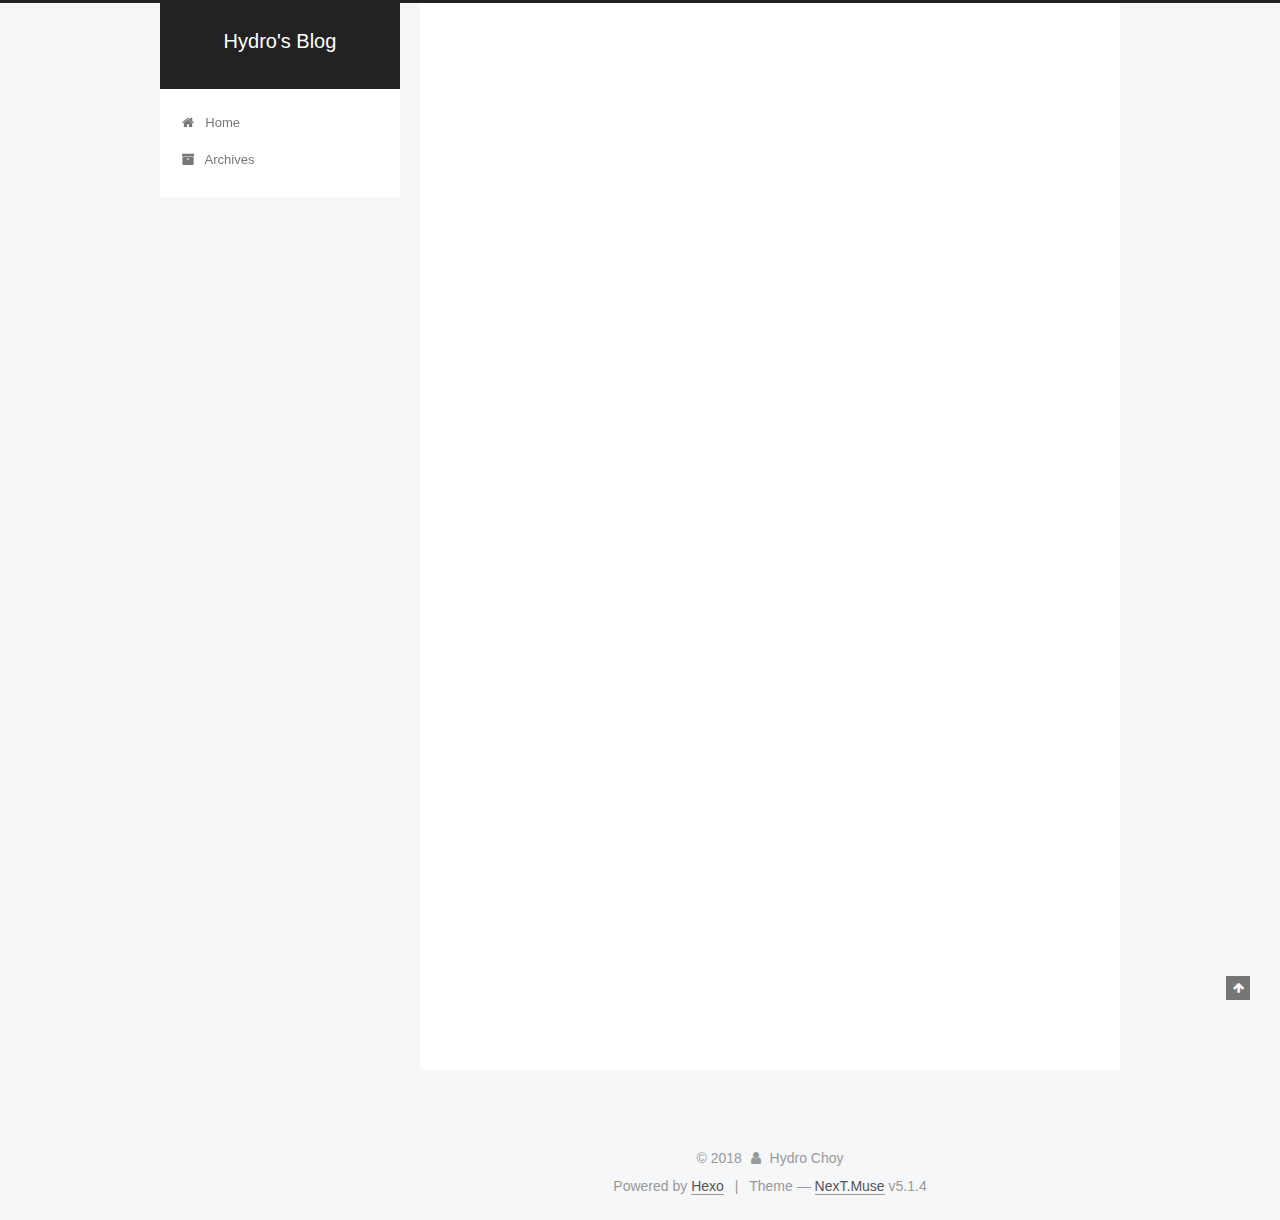
<file: index.html>
<!DOCTYPE html>



  


<html class="theme-next muse use-motion" lang="zh-HK">
<head>
  <meta charset="UTF-8"/>
<meta http-equiv="X-UA-Compatible" content="IE=edge" />
<meta name="viewport" content="width=device-width, initial-scale=1, maximum-scale=1"/>
<meta name="theme-color" content="#222">









<meta http-equiv="Cache-Control" content="no-transform" />
<meta http-equiv="Cache-Control" content="no-siteapp" />
















  
  
  <link href="/lib/fancybox/source/jquery.fancybox.css?v=2.1.5" rel="stylesheet" type="text/css" />







<link href="/lib/font-awesome/css/font-awesome.min.css?v=4.6.2" rel="stylesheet" type="text/css" />

<link href="/css/main.css?v=5.1.4" rel="stylesheet" type="text/css" />


  <link rel="apple-touch-icon" sizes="180x180" href="/images/apple-touch-icon-next.png?v=5.1.4">


  <link rel="icon" type="image/png" sizes="32x32" href="/images/favicon-32x32-next.png?v=5.1.4">


  <link rel="icon" type="image/png" sizes="16x16" href="/images/favicon-16x16-next.png?v=5.1.4">


  <link rel="mask-icon" href="/images/logo.svg?v=5.1.4" color="#222">





  <meta name="keywords" content="Hexo, NexT" />










<meta property="og:type" content="website">
<meta property="og:title" content="Hydro&#39;s Blog">
<meta property="og:url" content="https://hydrochoy.github.io/index.html">
<meta property="og:site_name" content="Hydro&#39;s Blog">
<meta property="og:locale" content="zh-HK">
<meta name="twitter:card" content="summary">
<meta name="twitter:title" content="Hydro&#39;s Blog">



<script type="text/javascript" id="hexo.configurations">
  var NexT = window.NexT || {};
  var CONFIG = {
    root: '/',
    scheme: 'Muse',
    version: '5.1.4',
    sidebar: {"position":"left","display":"post","offset":12,"b2t":false,"scrollpercent":false,"onmobile":false},
    fancybox: true,
    tabs: true,
    motion: {"enable":true,"async":false,"transition":{"post_block":"fadeIn","post_header":"slideDownIn","post_body":"slideDownIn","coll_header":"slideLeftIn","sidebar":"slideUpIn"}},
    duoshuo: {
      userId: '0',
      author: 'Author'
    },
    algolia: {
      applicationID: '',
      apiKey: '',
      indexName: '',
      hits: {"per_page":10},
      labels: {"input_placeholder":"Search for Posts","hits_empty":"We didn't find any results for the search: ${query}","hits_stats":"${hits} results found in ${time} ms"}
    }
  };
</script>



  <link rel="canonical" href="https://hydrochoy.github.io/"/>





  <title>Hydro's Blog</title>
  








</head>

<body itemscope itemtype="http://schema.org/WebPage" lang="zh-HK">

  
  
    
  

  <div class="container sidebar-position-left 
  page-home">
    <div class="headband"></div>

    <header id="header" class="header" itemscope itemtype="http://schema.org/WPHeader">
      <div class="header-inner"><div class="site-brand-wrapper">
  <div class="site-meta ">
    

    <div class="custom-logo-site-title">
      <a href="/"  class="brand" rel="start">
        <span class="logo-line-before"><i></i></span>
        <span class="site-title">Hydro's Blog</span>
        <span class="logo-line-after"><i></i></span>
      </a>
    </div>
      
        <p class="site-subtitle"></p>
      
  </div>

  <div class="site-nav-toggle">
    <button>
      <span class="btn-bar"></span>
      <span class="btn-bar"></span>
      <span class="btn-bar"></span>
    </button>
  </div>
</div>

<nav class="site-nav">
  

  
    <ul id="menu" class="menu">
      
        
        <li class="menu-item menu-item-home">
          <a href="/" rel="section">
            
              <i class="menu-item-icon fa fa-fw fa-home"></i> <br />
            
            Home
          </a>
        </li>
      
        
        <li class="menu-item menu-item-archives">
          <a href="/archives/" rel="section">
            
              <i class="menu-item-icon fa fa-fw fa-archive"></i> <br />
            
            Archives
          </a>
        </li>
      

      
    </ul>
  

  
</nav>



 </div>
    </header>

    <main id="main" class="main">
      <div class="main-inner">
        <div class="content-wrap">
          <div id="content" class="content">
            
  <section id="posts" class="posts-expand">
    
      

  

  
  
  

  <article class="post post-type-normal" itemscope itemtype="http://schema.org/Article">
  
  
  
  <div class="post-block">
    <link itemprop="mainEntityOfPage" href="https://hydrochoy.github.io/2018/10/15/hello-world/">

    <span hidden itemprop="author" itemscope itemtype="http://schema.org/Person">
      <meta itemprop="name" content="Hydro Choy">
      <meta itemprop="description" content="">
      <meta itemprop="image" content="/images/avatar.gif">
    </span>

    <span hidden itemprop="publisher" itemscope itemtype="http://schema.org/Organization">
      <meta itemprop="name" content="Hydro's Blog">
    </span>

    
      <header class="post-header">

        
        
          <h1 class="post-title" itemprop="name headline">
                
                <a class="post-title-link" href="/2018/10/15/hello-world/" itemprop="url">Hello World</a></h1>
        

        <div class="post-meta">
          <span class="post-time">
            
              <span class="post-meta-item-icon">
                <i class="fa fa-calendar-o"></i>
              </span>
              
                <span class="post-meta-item-text">Posted on</span>
              
              <time title="Post created" itemprop="dateCreated datePublished" datetime="2018-10-15T08:12:52+08:00">
                2018-10-15
              </time>
            

            

            
          </span>

          

          
            
          

          
          

          

          

          

        </div>
      </header>
    

    
    
    
    <div class="post-body" itemprop="articleBody">

      
      

      
        
          
            <p>Welcome to <a href="https://hexo.io/" target="_blank" rel="noopener">Hexo</a>! This is your very first post. Check <a href="https://hexo.io/docs/" target="_blank" rel="noopener">documentation</a> for more info. If you get any problems when using Hexo, you can find the answer in <a href="https://hexo.io/docs/troubleshooting.html" target="_blank" rel="noopener">troubleshooting</a> or you can ask me on <a href="https://github.com/hexojs/hexo/issues" target="_blank" rel="noopener">GitHub</a>.</p>
<h2 id="Quick-Start"><a href="#Quick-Start" class="headerlink" title="Quick Start"></a>Quick Start</h2><h3 id="Create-a-new-post"><a href="#Create-a-new-post" class="headerlink" title="Create a new post"></a>Create a new post</h3><figure class="highlight bash"><table><tr><td class="gutter"><pre><span class="line">1</span><br></pre></td><td class="code"><pre><span class="line">$ hexo new <span class="string">"My New Post"</span></span><br></pre></td></tr></table></figure>
<p>More info: <a href="https://hexo.io/docs/writing.html" target="_blank" rel="noopener">Writing</a></p>
<h3 id="Run-server"><a href="#Run-server" class="headerlink" title="Run server"></a>Run server</h3><figure class="highlight bash"><table><tr><td class="gutter"><pre><span class="line">1</span><br></pre></td><td class="code"><pre><span class="line">$ hexo server</span><br></pre></td></tr></table></figure>
<p>More info: <a href="https://hexo.io/docs/server.html" target="_blank" rel="noopener">Server</a></p>
<h3 id="Generate-static-files"><a href="#Generate-static-files" class="headerlink" title="Generate static files"></a>Generate static files</h3><figure class="highlight bash"><table><tr><td class="gutter"><pre><span class="line">1</span><br></pre></td><td class="code"><pre><span class="line">$ hexo generate</span><br></pre></td></tr></table></figure>
<p>More info: <a href="https://hexo.io/docs/generating.html" target="_blank" rel="noopener">Generating</a></p>
<h3 id="Deploy-to-remote-sites"><a href="#Deploy-to-remote-sites" class="headerlink" title="Deploy to remote sites"></a>Deploy to remote sites</h3><figure class="highlight bash"><table><tr><td class="gutter"><pre><span class="line">1</span><br></pre></td><td class="code"><pre><span class="line">$ hexo deploy</span><br></pre></td></tr></table></figure>
<p>More info: <a href="https://hexo.io/docs/deployment.html" target="_blank" rel="noopener">Deployment</a></p>

          
        
      
    </div>
    
    
    

    

    

    

    <footer class="post-footer">
      

      

      

      
      
        <div class="post-eof"></div>
      
    </footer>
  </div>
  
  
  
  </article>


    
  </section>

  


          </div>
          


          

        </div>
        
          
  
  <div class="sidebar-toggle">
    <div class="sidebar-toggle-line-wrap">
      <span class="sidebar-toggle-line sidebar-toggle-line-first"></span>
      <span class="sidebar-toggle-line sidebar-toggle-line-middle"></span>
      <span class="sidebar-toggle-line sidebar-toggle-line-last"></span>
    </div>
  </div>

  <aside id="sidebar" class="sidebar">
    
    <div class="sidebar-inner">

      

      

      <section class="site-overview-wrap sidebar-panel sidebar-panel-active">
        <div class="site-overview">
          <div class="site-author motion-element" itemprop="author" itemscope itemtype="http://schema.org/Person">
            
              <p class="site-author-name" itemprop="name">Hydro Choy</p>
              <p class="site-description motion-element" itemprop="description"></p>
          </div>

          <nav class="site-state motion-element">

            
              <div class="site-state-item site-state-posts">
              
                <a href="/archives/">
              
                  <span class="site-state-item-count">1</span>
                  <span class="site-state-item-name">posts</span>
                </a>
              </div>
            

            

            

          </nav>

          

          

          
          

          
          

          

        </div>
      </section>

      

      

    </div>
  </aside>


        
      </div>
    </main>

    <footer id="footer" class="footer">
      <div class="footer-inner">
        <div class="copyright">&copy; <span itemprop="copyrightYear">2018</span>
  <span class="with-love">
    <i class="fa fa-user"></i>
  </span>
  <span class="author" itemprop="copyrightHolder">Hydro Choy</span>

  
</div>


  <div class="powered-by">Powered by <a class="theme-link" target="_blank" href="https://hexo.io">Hexo</a></div>



  <span class="post-meta-divider">|</span>



  <div class="theme-info">Theme &mdash; <a class="theme-link" target="_blank" href="https://github.com/iissnan/hexo-theme-next">NexT.Muse</a> v5.1.4</div>




        







        
      </div>
    </footer>

    
      <div class="back-to-top">
        <i class="fa fa-arrow-up"></i>
        
      </div>
    

    

  </div>

  

<script type="text/javascript">
  if (Object.prototype.toString.call(window.Promise) !== '[object Function]') {
    window.Promise = null;
  }
</script>









  












  
  
    <script type="text/javascript" src="/lib/jquery/index.js?v=2.1.3"></script>
  

  
  
    <script type="text/javascript" src="/lib/fastclick/lib/fastclick.min.js?v=1.0.6"></script>
  

  
  
    <script type="text/javascript" src="/lib/jquery_lazyload/jquery.lazyload.js?v=1.9.7"></script>
  

  
  
    <script type="text/javascript" src="/lib/velocity/velocity.min.js?v=1.2.1"></script>
  

  
  
    <script type="text/javascript" src="/lib/velocity/velocity.ui.min.js?v=1.2.1"></script>
  

  
  
    <script type="text/javascript" src="/lib/fancybox/source/jquery.fancybox.pack.js?v=2.1.5"></script>
  


  


  <script type="text/javascript" src="/js/src/utils.js?v=5.1.4"></script>

  <script type="text/javascript" src="/js/src/motion.js?v=5.1.4"></script>



  
  

  

  


  <script type="text/javascript" src="/js/src/bootstrap.js?v=5.1.4"></script>



  


  




	





  





  












  





  

  

  

  
  

  

  

  

</body>
</html>
</file>
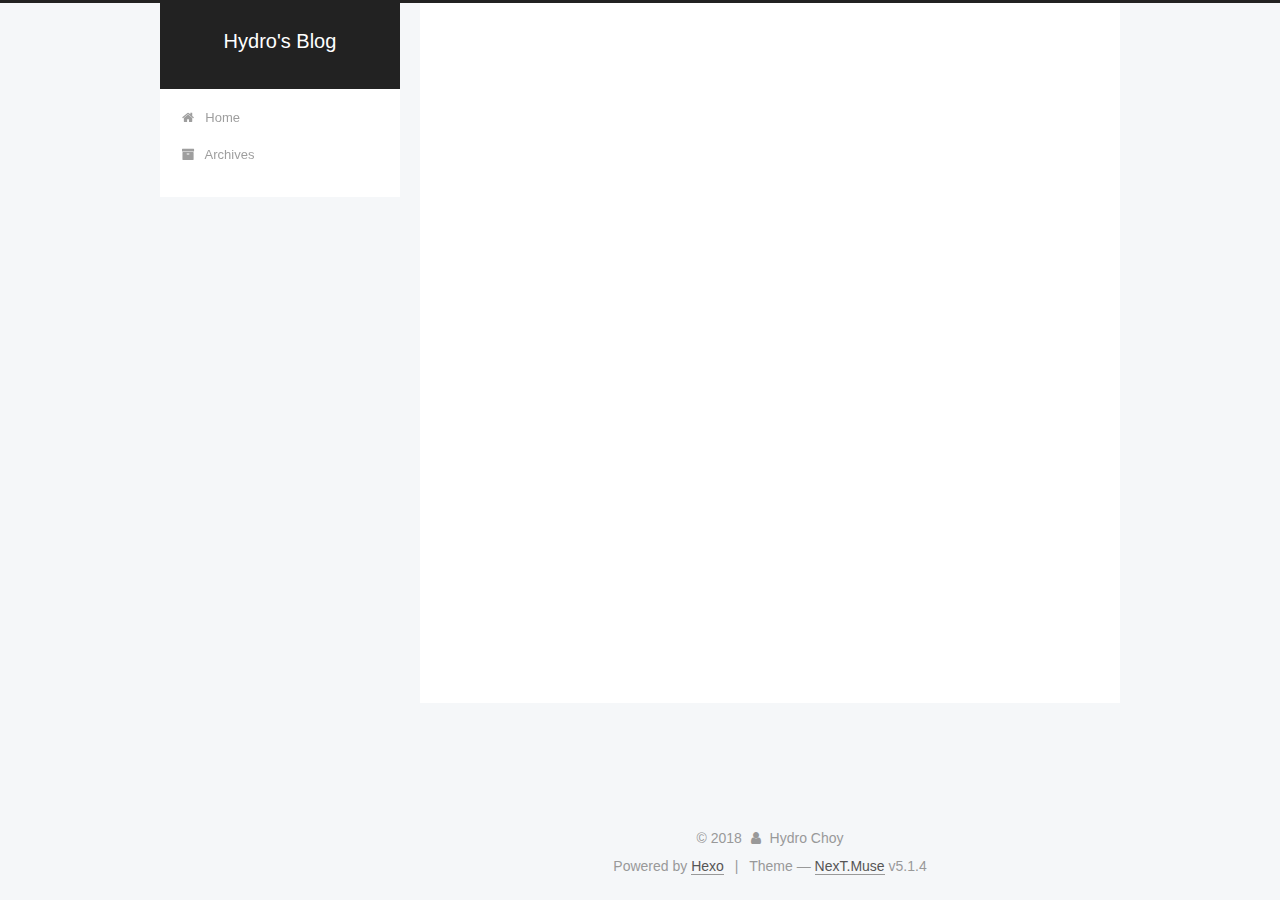
<file: archives/index.html>
<!DOCTYPE html>



  


<html class="theme-next muse use-motion" lang="zh-HK">
<head>
  <meta charset="UTF-8"/>
<meta http-equiv="X-UA-Compatible" content="IE=edge" />
<meta name="viewport" content="width=device-width, initial-scale=1, maximum-scale=1"/>
<meta name="theme-color" content="#222">









<meta http-equiv="Cache-Control" content="no-transform" />
<meta http-equiv="Cache-Control" content="no-siteapp" />
















  
  
  <link href="/lib/fancybox/source/jquery.fancybox.css?v=2.1.5" rel="stylesheet" type="text/css" />







<link href="/lib/font-awesome/css/font-awesome.min.css?v=4.6.2" rel="stylesheet" type="text/css" />

<link href="/css/main.css?v=5.1.4" rel="stylesheet" type="text/css" />


  <link rel="apple-touch-icon" sizes="180x180" href="/images/apple-touch-icon-next.png?v=5.1.4">


  <link rel="icon" type="image/png" sizes="32x32" href="/images/favicon-32x32-next.png?v=5.1.4">


  <link rel="icon" type="image/png" sizes="16x16" href="/images/favicon-16x16-next.png?v=5.1.4">


  <link rel="mask-icon" href="/images/logo.svg?v=5.1.4" color="#222">





  <meta name="keywords" content="Hexo, NexT" />










<meta property="og:type" content="website">
<meta property="og:title" content="Hydro&#39;s Blog">
<meta property="og:url" content="https://hydrochoy.github.io/archives/index.html">
<meta property="og:site_name" content="Hydro&#39;s Blog">
<meta property="og:locale" content="zh-HK">
<meta name="twitter:card" content="summary">
<meta name="twitter:title" content="Hydro&#39;s Blog">



<script type="text/javascript" id="hexo.configurations">
  var NexT = window.NexT || {};
  var CONFIG = {
    root: '/',
    scheme: 'Muse',
    version: '5.1.4',
    sidebar: {"position":"left","display":"post","offset":12,"b2t":false,"scrollpercent":false,"onmobile":false},
    fancybox: true,
    tabs: true,
    motion: {"enable":true,"async":false,"transition":{"post_block":"fadeIn","post_header":"slideDownIn","post_body":"slideDownIn","coll_header":"slideLeftIn","sidebar":"slideUpIn"}},
    duoshuo: {
      userId: '0',
      author: 'Author'
    },
    algolia: {
      applicationID: '',
      apiKey: '',
      indexName: '',
      hits: {"per_page":10},
      labels: {"input_placeholder":"Search for Posts","hits_empty":"We didn't find any results for the search: ${query}","hits_stats":"${hits} results found in ${time} ms"}
    }
  };
</script>



  <link rel="canonical" href="https://hydrochoy.github.io/archives/"/>





  <title>Archive | Hydro's Blog</title>
  








</head>

<body itemscope itemtype="http://schema.org/WebPage" lang="zh-HK">

  
  
    
  

  <div class="container sidebar-position-left page-archive">
    <div class="headband"></div>

    <header id="header" class="header" itemscope itemtype="http://schema.org/WPHeader">
      <div class="header-inner"><div class="site-brand-wrapper">
  <div class="site-meta ">
    

    <div class="custom-logo-site-title">
      <a href="/"  class="brand" rel="start">
        <span class="logo-line-before"><i></i></span>
        <span class="site-title">Hydro's Blog</span>
        <span class="logo-line-after"><i></i></span>
      </a>
    </div>
      
        <p class="site-subtitle"></p>
      
  </div>

  <div class="site-nav-toggle">
    <button>
      <span class="btn-bar"></span>
      <span class="btn-bar"></span>
      <span class="btn-bar"></span>
    </button>
  </div>
</div>

<nav class="site-nav">
  

  
    <ul id="menu" class="menu">
      
        
        <li class="menu-item menu-item-home">
          <a href="/" rel="section">
            
              <i class="menu-item-icon fa fa-fw fa-home"></i> <br />
            
            Home
          </a>
        </li>
      
        
        <li class="menu-item menu-item-archives">
          <a href="/archives/" rel="section">
            
              <i class="menu-item-icon fa fa-fw fa-archive"></i> <br />
            
            Archives
          </a>
        </li>
      

      
    </ul>
  

  
</nav>



 </div>
    </header>

    <main id="main" class="main">
      <div class="main-inner">
        <div class="content-wrap">
          <div id="content" class="content">
            

  
  
  
  <div class="post-block archive">
    <div id="posts" class="posts-collapse">
      <span class="archive-move-on"></span>

      <span class="archive-page-counter">
        
        
        
          
        
        Um..! 1 post. Keep on posting.
      </span>

      

        
        
        

        
          
          <div class="collection-title">
            <h1 class="archive-year" id="archive-year-2018">2018</h1>
          </div>
        
        

        

  <article class="post post-type-normal" itemscope itemtype="http://schema.org/Article">
    <header class="post-header">

      <h2 class="post-title">
        
            <a class="post-title-link" href="/2018/10/15/hello-world/" itemprop="url">
              
                <span itemprop="name">Hello World</span>
              
            </a>
        
      </h2>

      <div class="post-meta">
        <time class="post-time" itemprop="dateCreated"
              datetime="2018-10-15T08:12:52+08:00"
              content="2018-10-15" >
          10-15
        </time>
      </div>

    </header>
  </article>



      

    </div>
  </div>
  
  
  

  



          </div>
          


          

        </div>
        
          
  
  <div class="sidebar-toggle">
    <div class="sidebar-toggle-line-wrap">
      <span class="sidebar-toggle-line sidebar-toggle-line-first"></span>
      <span class="sidebar-toggle-line sidebar-toggle-line-middle"></span>
      <span class="sidebar-toggle-line sidebar-toggle-line-last"></span>
    </div>
  </div>

  <aside id="sidebar" class="sidebar">
    
    <div class="sidebar-inner">

      

      

      <section class="site-overview-wrap sidebar-panel sidebar-panel-active">
        <div class="site-overview">
          <div class="site-author motion-element" itemprop="author" itemscope itemtype="http://schema.org/Person">
            
              <p class="site-author-name" itemprop="name">Hydro Choy</p>
              <p class="site-description motion-element" itemprop="description"></p>
          </div>

          <nav class="site-state motion-element">

            
              <div class="site-state-item site-state-posts">
              
                <a href="/archives/">
              
                  <span class="site-state-item-count">1</span>
                  <span class="site-state-item-name">posts</span>
                </a>
              </div>
            

            

            

          </nav>

          

          

          
          

          
          

          

        </div>
      </section>

      

      

    </div>
  </aside>


        
      </div>
    </main>

    <footer id="footer" class="footer">
      <div class="footer-inner">
        <div class="copyright">&copy; <span itemprop="copyrightYear">2018</span>
  <span class="with-love">
    <i class="fa fa-user"></i>
  </span>
  <span class="author" itemprop="copyrightHolder">Hydro Choy</span>

  
</div>


  <div class="powered-by">Powered by <a class="theme-link" target="_blank" href="https://hexo.io">Hexo</a></div>



  <span class="post-meta-divider">|</span>



  <div class="theme-info">Theme &mdash; <a class="theme-link" target="_blank" href="https://github.com/iissnan/hexo-theme-next">NexT.Muse</a> v5.1.4</div>




        







        
      </div>
    </footer>

    
      <div class="back-to-top">
        <i class="fa fa-arrow-up"></i>
        
      </div>
    

    

  </div>

  

<script type="text/javascript">
  if (Object.prototype.toString.call(window.Promise) !== '[object Function]') {
    window.Promise = null;
  }
</script>









  












  
  
    <script type="text/javascript" src="/lib/jquery/index.js?v=2.1.3"></script>
  

  
  
    <script type="text/javascript" src="/lib/fastclick/lib/fastclick.min.js?v=1.0.6"></script>
  

  
  
    <script type="text/javascript" src="/lib/jquery_lazyload/jquery.lazyload.js?v=1.9.7"></script>
  

  
  
    <script type="text/javascript" src="/lib/velocity/velocity.min.js?v=1.2.1"></script>
  

  
  
    <script type="text/javascript" src="/lib/velocity/velocity.ui.min.js?v=1.2.1"></script>
  

  
  
    <script type="text/javascript" src="/lib/fancybox/source/jquery.fancybox.pack.js?v=2.1.5"></script>
  


  


  <script type="text/javascript" src="/js/src/utils.js?v=5.1.4"></script>

  <script type="text/javascript" src="/js/src/motion.js?v=5.1.4"></script>



  
  

  

  


  <script type="text/javascript" src="/js/src/bootstrap.js?v=5.1.4"></script>



  


  




	





  





  












  





  

  

  

  
  

  

  

  

</body>
</html>
</file>
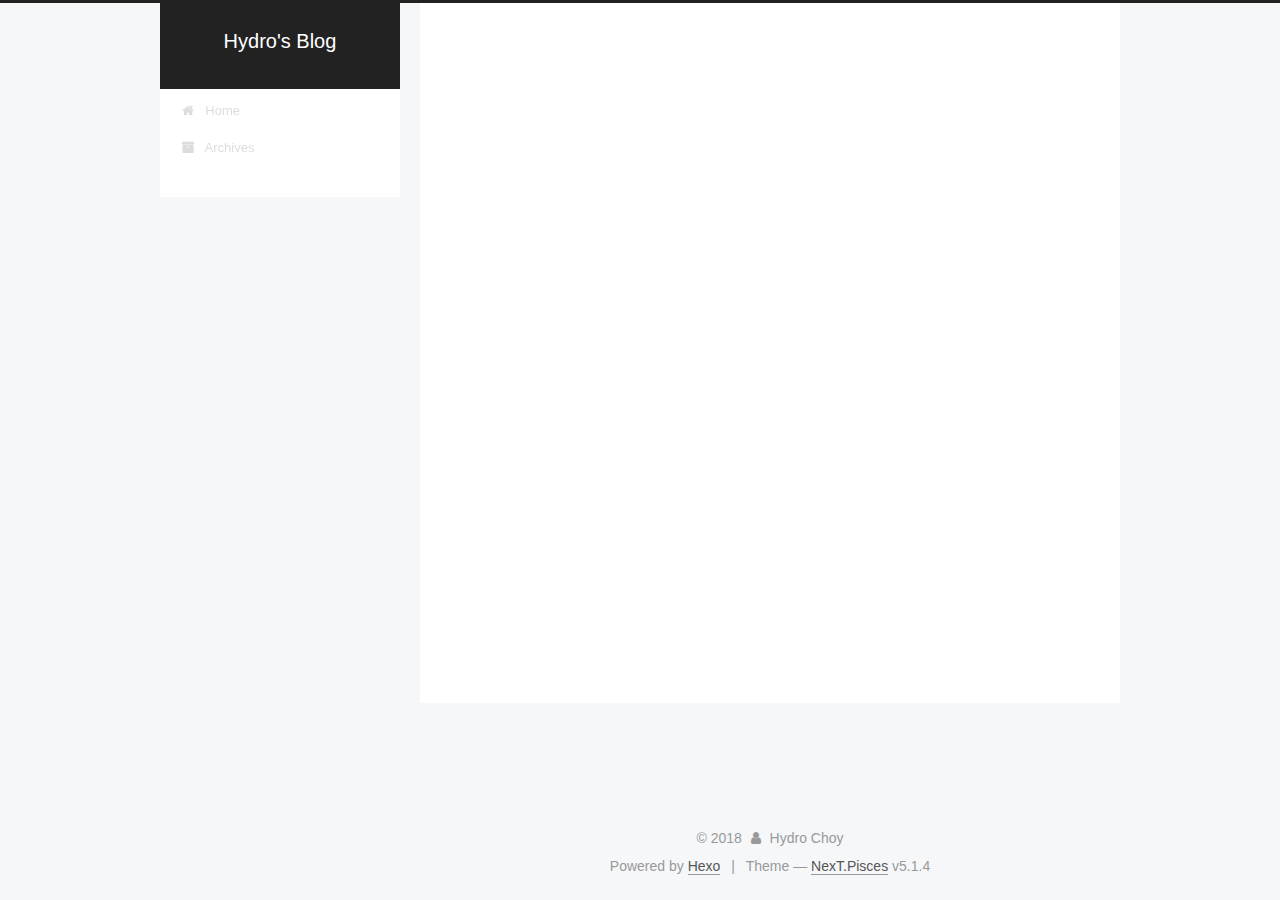
<file: archives/2018/index.html>
<!DOCTYPE html>



  


<html class="theme-next pisces use-motion" lang="zh-HK">
<head>
  <meta charset="UTF-8"/>
<meta http-equiv="X-UA-Compatible" content="IE=edge" />
<meta name="viewport" content="width=device-width, initial-scale=1, maximum-scale=1"/>
<meta name="theme-color" content="#222">









<meta http-equiv="Cache-Control" content="no-transform" />
<meta http-equiv="Cache-Control" content="no-siteapp" />
















  
  
  <link href="/lib/fancybox/source/jquery.fancybox.css?v=2.1.5" rel="stylesheet" type="text/css" />







<link href="/lib/font-awesome/css/font-awesome.min.css?v=4.6.2" rel="stylesheet" type="text/css" />

<link href="/css/main.css?v=5.1.4" rel="stylesheet" type="text/css" />


  <link rel="apple-touch-icon" sizes="180x180" href="/images/apple-touch-icon-next.png?v=5.1.4">


  <link rel="icon" type="image/png" sizes="32x32" href="/images/favicon-32x32-next.png?v=5.1.4">


  <link rel="icon" type="image/png" sizes="16x16" href="/images/favicon-16x16-next.png?v=5.1.4">


  <link rel="mask-icon" href="/images/logo.svg?v=5.1.4" color="#222">





  <meta name="keywords" content="Hexo, NexT" />










<meta property="og:type" content="website">
<meta property="og:title" content="Hydro&#39;s Blog">
<meta property="og:url" content="https://hydrochoy.github.io/archives/2018/index.html">
<meta property="og:site_name" content="Hydro&#39;s Blog">
<meta property="og:locale" content="zh-HK">
<meta name="twitter:card" content="summary">
<meta name="twitter:title" content="Hydro&#39;s Blog">



<script type="text/javascript" id="hexo.configurations">
  var NexT = window.NexT || {};
  var CONFIG = {
    root: '/',
    scheme: 'Pisces',
    version: '5.1.4',
    sidebar: {"position":"left","display":"post","offset":12,"b2t":false,"scrollpercent":false,"onmobile":false},
    fancybox: true,
    tabs: true,
    motion: {"enable":true,"async":false,"transition":{"post_block":"fadeIn","post_header":"slideDownIn","post_body":"slideDownIn","coll_header":"slideLeftIn","sidebar":"slideUpIn"}},
    duoshuo: {
      userId: '0',
      author: 'Author'
    },
    algolia: {
      applicationID: '',
      apiKey: '',
      indexName: '',
      hits: {"per_page":10},
      labels: {"input_placeholder":"Search for Posts","hits_empty":"We didn't find any results for the search: ${query}","hits_stats":"${hits} results found in ${time} ms"}
    }
  };
</script>



  <link rel="canonical" href="https://hydrochoy.github.io/archives/2018/"/>





  <title>Archive | Hydro's Blog</title>
  








</head>

<body itemscope itemtype="http://schema.org/WebPage" lang="zh-HK">

  
  
    
  

  <div class="container sidebar-position-left page-archive">
    <div class="headband"></div>

    <header id="header" class="header" itemscope itemtype="http://schema.org/WPHeader">
      <div class="header-inner"><div class="site-brand-wrapper">
  <div class="site-meta ">
    

    <div class="custom-logo-site-title">
      <a href="/"  class="brand" rel="start">
        <span class="logo-line-before"><i></i></span>
        <span class="site-title">Hydro's Blog</span>
        <span class="logo-line-after"><i></i></span>
      </a>
    </div>
      
        <p class="site-subtitle"></p>
      
  </div>

  <div class="site-nav-toggle">
    <button>
      <span class="btn-bar"></span>
      <span class="btn-bar"></span>
      <span class="btn-bar"></span>
    </button>
  </div>
</div>

<nav class="site-nav">
  

  
    <ul id="menu" class="menu">
      
        
        <li class="menu-item menu-item-home">
          <a href="/" rel="section">
            
              <i class="menu-item-icon fa fa-fw fa-home"></i> <br />
            
            Home
          </a>
        </li>
      
        
        <li class="menu-item menu-item-archives">
          <a href="/archives/" rel="section">
            
              <i class="menu-item-icon fa fa-fw fa-archive"></i> <br />
            
            Archives
          </a>
        </li>
      

      
    </ul>
  

  
</nav>



 </div>
    </header>

    <main id="main" class="main">
      <div class="main-inner">
        <div class="content-wrap">
          <div id="content" class="content">
            

  
  
  
  <div class="post-block archive">
    <div id="posts" class="posts-collapse">
      <span class="archive-move-on"></span>

      <span class="archive-page-counter">
        
        
        
          
        
        Um..! 1 post. Keep on posting.
      </span>

      

        
        
        

        
          
          <div class="collection-title">
            <h1 class="archive-year" id="archive-year-2018">2018</h1>
          </div>
        
        

        

  <article class="post post-type-normal" itemscope itemtype="http://schema.org/Article">
    <header class="post-header">

      <h2 class="post-title">
        
            <a class="post-title-link" href="/2018/10/15/Regex-Attribute-Routing-in-ASP-NET-MVC/" itemprop="url">
              
                <span itemprop="name">淺談 ASP.NET MVC 中的 Attribute Routing (Regex)</span>
              
            </a>
        
      </h2>

      <div class="post-meta">
        <time class="post-time" itemprop="dateCreated"
              datetime="2018-10-15T23:57:49+08:00"
              content="2018-10-15" >
          10-15
        </time>
      </div>

    </header>
  </article>



      

    </div>
  </div>
  
  
  

  



          </div>
          


          

        </div>
        
          
  
  <div class="sidebar-toggle">
    <div class="sidebar-toggle-line-wrap">
      <span class="sidebar-toggle-line sidebar-toggle-line-first"></span>
      <span class="sidebar-toggle-line sidebar-toggle-line-middle"></span>
      <span class="sidebar-toggle-line sidebar-toggle-line-last"></span>
    </div>
  </div>

  <aside id="sidebar" class="sidebar">
    
    <div class="sidebar-inner">

      

      

      <section class="site-overview-wrap sidebar-panel sidebar-panel-active">
        <div class="site-overview">
          <div class="site-author motion-element" itemprop="author" itemscope itemtype="http://schema.org/Person">
            
              <p class="site-author-name" itemprop="name">Hydro Choy</p>
              <p class="site-description motion-element" itemprop="description"></p>
          </div>

          <nav class="site-state motion-element">

            
              <div class="site-state-item site-state-posts">
              
                <a href="/archives/">
              
                  <span class="site-state-item-count">1</span>
                  <span class="site-state-item-name">posts</span>
                </a>
              </div>
            

            

            
              
              
              <div class="site-state-item site-state-tags">
                
                  <span class="site-state-item-count">3</span>
                  <span class="site-state-item-name">tags</span>
                
              </div>
            

          </nav>

          

          

          
          

          
          

          

        </div>
      </section>

      

      

    </div>
  </aside>


        
      </div>
    </main>

    <footer id="footer" class="footer">
      <div class="footer-inner">
        <div class="copyright">&copy; <span itemprop="copyrightYear">2018</span>
  <span class="with-love">
    <i class="fa fa-user"></i>
  </span>
  <span class="author" itemprop="copyrightHolder">Hydro Choy</span>

  
</div>


  <div class="powered-by">Powered by <a class="theme-link" target="_blank" href="https://hexo.io">Hexo</a></div>



  <span class="post-meta-divider">|</span>



  <div class="theme-info">Theme &mdash; <a class="theme-link" target="_blank" href="https://github.com/iissnan/hexo-theme-next">NexT.Pisces</a> v5.1.4</div>




        







        
      </div>
    </footer>

    
      <div class="back-to-top">
        <i class="fa fa-arrow-up"></i>
        
      </div>
    

    

  </div>

  

<script type="text/javascript">
  if (Object.prototype.toString.call(window.Promise) !== '[object Function]') {
    window.Promise = null;
  }
</script>









  












  
  
    <script type="text/javascript" src="/lib/jquery/index.js?v=2.1.3"></script>
  

  
  
    <script type="text/javascript" src="/lib/fastclick/lib/fastclick.min.js?v=1.0.6"></script>
  

  
  
    <script type="text/javascript" src="/lib/jquery_lazyload/jquery.lazyload.js?v=1.9.7"></script>
  

  
  
    <script type="text/javascript" src="/lib/velocity/velocity.min.js?v=1.2.1"></script>
  

  
  
    <script type="text/javascript" src="/lib/velocity/velocity.ui.min.js?v=1.2.1"></script>
  

  
  
    <script type="text/javascript" src="/lib/fancybox/source/jquery.fancybox.pack.js?v=2.1.5"></script>
  


  


  <script type="text/javascript" src="/js/src/utils.js?v=5.1.4"></script>

  <script type="text/javascript" src="/js/src/motion.js?v=5.1.4"></script>



  
  


  <script type="text/javascript" src="/js/src/affix.js?v=5.1.4"></script>

  <script type="text/javascript" src="/js/src/schemes/pisces.js?v=5.1.4"></script>



  

  


  <script type="text/javascript" src="/js/src/bootstrap.js?v=5.1.4"></script>



  


  




	





  





  












  





  

  

  

  
  

  

  

  

</body>
</html>
</file>
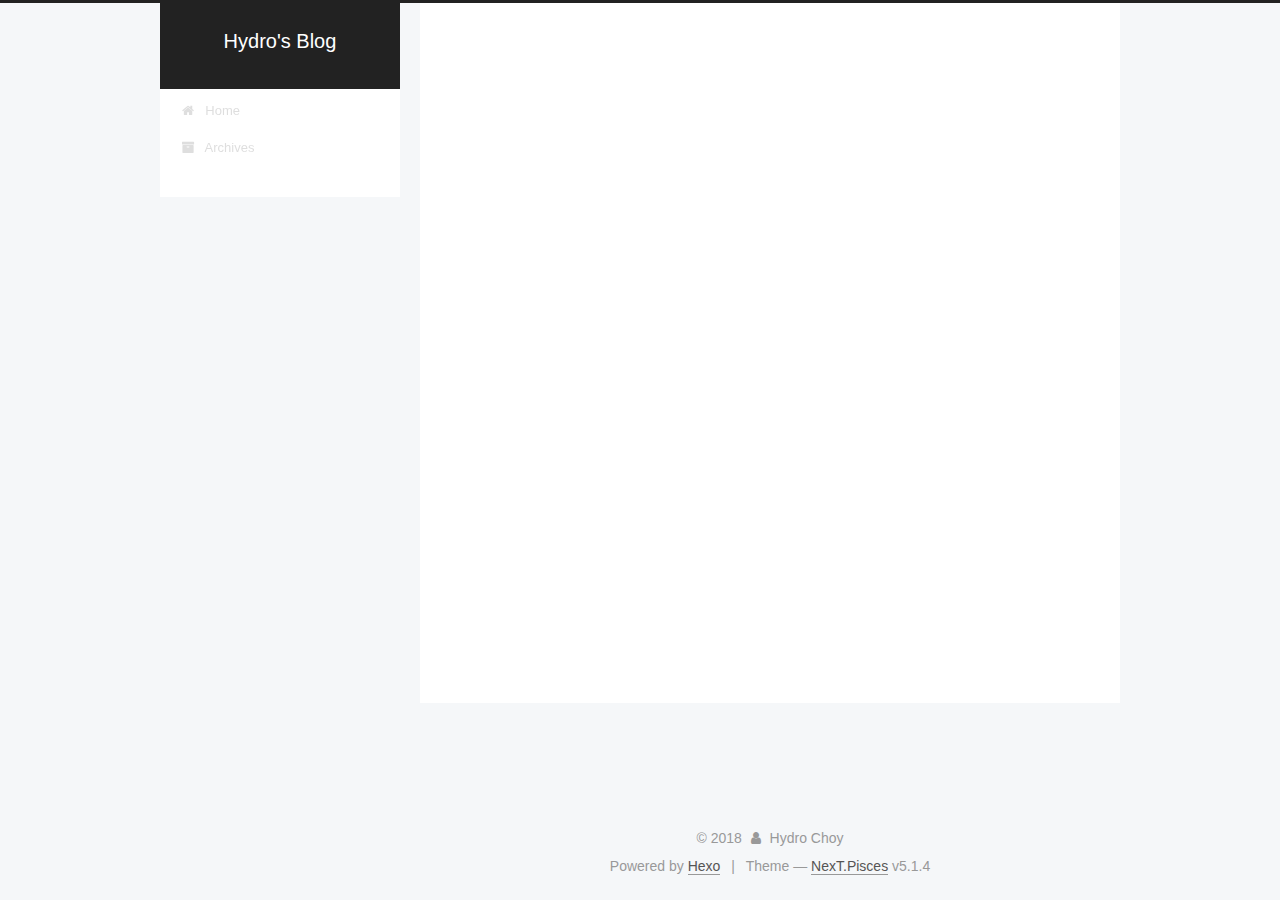
<file: tags/ASP-NET-MVC/index.html>
<!DOCTYPE html>



  


<html class="theme-next pisces use-motion" lang="zh-HK">
<head>
  <meta charset="UTF-8"/>
<meta http-equiv="X-UA-Compatible" content="IE=edge" />
<meta name="viewport" content="width=device-width, initial-scale=1, maximum-scale=1"/>
<meta name="theme-color" content="#222">









<meta http-equiv="Cache-Control" content="no-transform" />
<meta http-equiv="Cache-Control" content="no-siteapp" />
















  
  
  <link href="/lib/fancybox/source/jquery.fancybox.css?v=2.1.5" rel="stylesheet" type="text/css" />







<link href="/lib/font-awesome/css/font-awesome.min.css?v=4.6.2" rel="stylesheet" type="text/css" />

<link href="/css/main.css?v=5.1.4" rel="stylesheet" type="text/css" />


  <link rel="apple-touch-icon" sizes="180x180" href="/images/apple-touch-icon-next.png?v=5.1.4">


  <link rel="icon" type="image/png" sizes="32x32" href="/images/favicon-32x32-next.png?v=5.1.4">


  <link rel="icon" type="image/png" sizes="16x16" href="/images/favicon-16x16-next.png?v=5.1.4">


  <link rel="mask-icon" href="/images/logo.svg?v=5.1.4" color="#222">





  <meta name="keywords" content="Hexo, NexT" />










<meta property="og:type" content="website">
<meta property="og:title" content="Hydro&#39;s Blog">
<meta property="og:url" content="https://hydrochoy.github.io/tags/ASP-NET-MVC/index.html">
<meta property="og:site_name" content="Hydro&#39;s Blog">
<meta property="og:locale" content="zh-HK">
<meta name="twitter:card" content="summary">
<meta name="twitter:title" content="Hydro&#39;s Blog">



<script type="text/javascript" id="hexo.configurations">
  var NexT = window.NexT || {};
  var CONFIG = {
    root: '/',
    scheme: 'Pisces',
    version: '5.1.4',
    sidebar: {"position":"left","display":"post","offset":12,"b2t":false,"scrollpercent":false,"onmobile":false},
    fancybox: true,
    tabs: true,
    motion: {"enable":true,"async":false,"transition":{"post_block":"fadeIn","post_header":"slideDownIn","post_body":"slideDownIn","coll_header":"slideLeftIn","sidebar":"slideUpIn"}},
    duoshuo: {
      userId: '0',
      author: 'Author'
    },
    algolia: {
      applicationID: '',
      apiKey: '',
      indexName: '',
      hits: {"per_page":10},
      labels: {"input_placeholder":"Search for Posts","hits_empty":"We didn't find any results for the search: ${query}","hits_stats":"${hits} results found in ${time} ms"}
    }
  };
</script>



  <link rel="canonical" href="https://hydrochoy.github.io/tags/ASP-NET-MVC/"/>





  <title>Tag: ASP.NET MVC | Hydro's Blog</title>
  








</head>

<body itemscope itemtype="http://schema.org/WebPage" lang="zh-HK">

  
  
    
  

  <div class="container sidebar-position-left ">
    <div class="headband"></div>

    <header id="header" class="header" itemscope itemtype="http://schema.org/WPHeader">
      <div class="header-inner"><div class="site-brand-wrapper">
  <div class="site-meta ">
    

    <div class="custom-logo-site-title">
      <a href="/"  class="brand" rel="start">
        <span class="logo-line-before"><i></i></span>
        <span class="site-title">Hydro's Blog</span>
        <span class="logo-line-after"><i></i></span>
      </a>
    </div>
      
        <p class="site-subtitle"></p>
      
  </div>

  <div class="site-nav-toggle">
    <button>
      <span class="btn-bar"></span>
      <span class="btn-bar"></span>
      <span class="btn-bar"></span>
    </button>
  </div>
</div>

<nav class="site-nav">
  

  
    <ul id="menu" class="menu">
      
        
        <li class="menu-item menu-item-home">
          <a href="/" rel="section">
            
              <i class="menu-item-icon fa fa-fw fa-home"></i> <br />
            
            Home
          </a>
        </li>
      
        
        <li class="menu-item menu-item-archives">
          <a href="/archives/" rel="section">
            
              <i class="menu-item-icon fa fa-fw fa-archive"></i> <br />
            
            Archives
          </a>
        </li>
      

      
    </ul>
  

  
</nav>



 </div>
    </header>

    <main id="main" class="main">
      <div class="main-inner">
        <div class="content-wrap">
          <div id="content" class="content">
            

  
  
  
  <div class="post-block tag">

    <div id="posts" class="posts-collapse">
      <div class="collection-title">
        <h1>ASP.NET MVC<small>Tag</small>
        </h1>
      </div>

      
        

  <article class="post post-type-normal" itemscope itemtype="http://schema.org/Article">
    <header class="post-header">

      <h2 class="post-title">
        
            <a class="post-title-link" href="/2018/10/15/Regex-Attribute-Routing-in-ASP-NET-MVC/" itemprop="url">
              
                <span itemprop="name">淺談 ASP.NET MVC 中的 Attribute Routing (Regex)</span>
              
            </a>
        
      </h2>

      <div class="post-meta">
        <time class="post-time" itemprop="dateCreated"
              datetime="2018-10-15T23:57:49+08:00"
              content="2018-10-15" >
          10-15
        </time>
      </div>

    </header>
  </article>


      
    </div>

  </div>
  
  
  

  


          </div>
          


          

        </div>
        
          
  
  <div class="sidebar-toggle">
    <div class="sidebar-toggle-line-wrap">
      <span class="sidebar-toggle-line sidebar-toggle-line-first"></span>
      <span class="sidebar-toggle-line sidebar-toggle-line-middle"></span>
      <span class="sidebar-toggle-line sidebar-toggle-line-last"></span>
    </div>
  </div>

  <aside id="sidebar" class="sidebar">
    
    <div class="sidebar-inner">

      

      

      <section class="site-overview-wrap sidebar-panel sidebar-panel-active">
        <div class="site-overview">
          <div class="site-author motion-element" itemprop="author" itemscope itemtype="http://schema.org/Person">
            
              <p class="site-author-name" itemprop="name">Hydro Choy</p>
              <p class="site-description motion-element" itemprop="description"></p>
          </div>

          <nav class="site-state motion-element">

            
              <div class="site-state-item site-state-posts">
              
                <a href="/archives/">
              
                  <span class="site-state-item-count">1</span>
                  <span class="site-state-item-name">posts</span>
                </a>
              </div>
            

            

            
              
              
              <div class="site-state-item site-state-tags">
                
                  <span class="site-state-item-count">3</span>
                  <span class="site-state-item-name">tags</span>
                
              </div>
            

          </nav>

          

          

          
          

          
          

          

        </div>
      </section>

      

      

    </div>
  </aside>


        
      </div>
    </main>

    <footer id="footer" class="footer">
      <div class="footer-inner">
        <div class="copyright">&copy; <span itemprop="copyrightYear">2018</span>
  <span class="with-love">
    <i class="fa fa-user"></i>
  </span>
  <span class="author" itemprop="copyrightHolder">Hydro Choy</span>

  
</div>


  <div class="powered-by">Powered by <a class="theme-link" target="_blank" href="https://hexo.io">Hexo</a></div>



  <span class="post-meta-divider">|</span>



  <div class="theme-info">Theme &mdash; <a class="theme-link" target="_blank" href="https://github.com/iissnan/hexo-theme-next">NexT.Pisces</a> v5.1.4</div>




        







        
      </div>
    </footer>

    
      <div class="back-to-top">
        <i class="fa fa-arrow-up"></i>
        
      </div>
    

    

  </div>

  

<script type="text/javascript">
  if (Object.prototype.toString.call(window.Promise) !== '[object Function]') {
    window.Promise = null;
  }
</script>









  












  
  
    <script type="text/javascript" src="/lib/jquery/index.js?v=2.1.3"></script>
  

  
  
    <script type="text/javascript" src="/lib/fastclick/lib/fastclick.min.js?v=1.0.6"></script>
  

  
  
    <script type="text/javascript" src="/lib/jquery_lazyload/jquery.lazyload.js?v=1.9.7"></script>
  

  
  
    <script type="text/javascript" src="/lib/velocity/velocity.min.js?v=1.2.1"></script>
  

  
  
    <script type="text/javascript" src="/lib/velocity/velocity.ui.min.js?v=1.2.1"></script>
  

  
  
    <script type="text/javascript" src="/lib/fancybox/source/jquery.fancybox.pack.js?v=2.1.5"></script>
  


  


  <script type="text/javascript" src="/js/src/utils.js?v=5.1.4"></script>

  <script type="text/javascript" src="/js/src/motion.js?v=5.1.4"></script>



  
  


  <script type="text/javascript" src="/js/src/affix.js?v=5.1.4"></script>

  <script type="text/javascript" src="/js/src/schemes/pisces.js?v=5.1.4"></script>



  

  


  <script type="text/javascript" src="/js/src/bootstrap.js?v=5.1.4"></script>



  


  




	





  





  












  





  

  

  

  
  

  

  

  

</body>
</html>
</file>
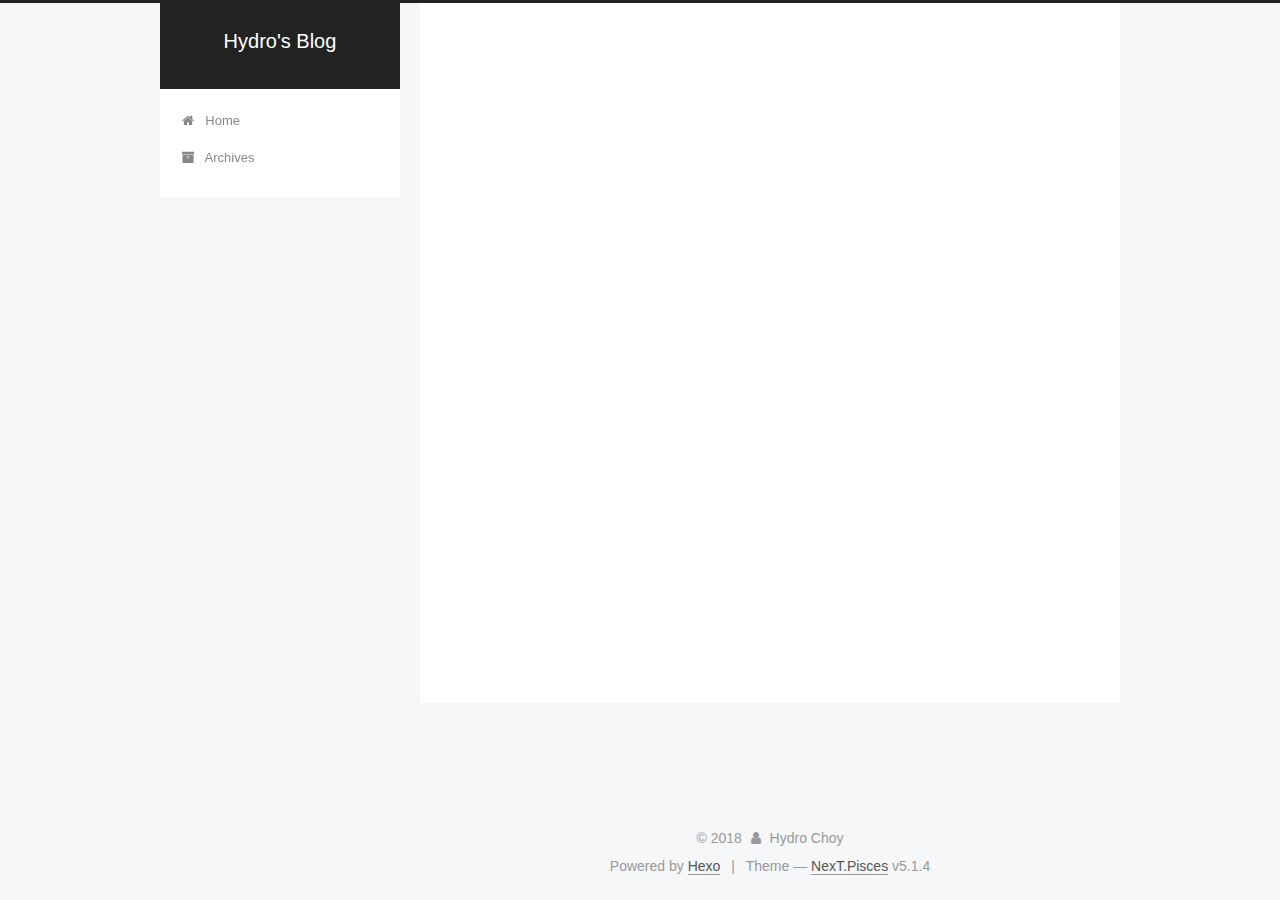
<file: archives/2018/10/index.html>
<!DOCTYPE html>



  


<html class="theme-next pisces use-motion" lang="zh-HK">
<head>
  <meta charset="UTF-8"/>
<meta http-equiv="X-UA-Compatible" content="IE=edge" />
<meta name="viewport" content="width=device-width, initial-scale=1, maximum-scale=1"/>
<meta name="theme-color" content="#222">









<meta http-equiv="Cache-Control" content="no-transform" />
<meta http-equiv="Cache-Control" content="no-siteapp" />
















  
  
  <link href="/lib/fancybox/source/jquery.fancybox.css?v=2.1.5" rel="stylesheet" type="text/css" />







<link href="/lib/font-awesome/css/font-awesome.min.css?v=4.6.2" rel="stylesheet" type="text/css" />

<link href="/css/main.css?v=5.1.4" rel="stylesheet" type="text/css" />


  <link rel="apple-touch-icon" sizes="180x180" href="/images/apple-touch-icon-next.png?v=5.1.4">


  <link rel="icon" type="image/png" sizes="32x32" href="/images/favicon-32x32-next.png?v=5.1.4">


  <link rel="icon" type="image/png" sizes="16x16" href="/images/favicon-16x16-next.png?v=5.1.4">


  <link rel="mask-icon" href="/images/logo.svg?v=5.1.4" color="#222">





  <meta name="keywords" content="Hexo, NexT" />










<meta property="og:type" content="website">
<meta property="og:title" content="Hydro&#39;s Blog">
<meta property="og:url" content="https://hydrochoy.github.io/archives/2018/10/index.html">
<meta property="og:site_name" content="Hydro&#39;s Blog">
<meta property="og:locale" content="zh-HK">
<meta name="twitter:card" content="summary">
<meta name="twitter:title" content="Hydro&#39;s Blog">



<script type="text/javascript" id="hexo.configurations">
  var NexT = window.NexT || {};
  var CONFIG = {
    root: '/',
    scheme: 'Pisces',
    version: '5.1.4',
    sidebar: {"position":"left","display":"post","offset":12,"b2t":false,"scrollpercent":false,"onmobile":false},
    fancybox: true,
    tabs: true,
    motion: {"enable":true,"async":false,"transition":{"post_block":"fadeIn","post_header":"slideDownIn","post_body":"slideDownIn","coll_header":"slideLeftIn","sidebar":"slideUpIn"}},
    duoshuo: {
      userId: '0',
      author: 'Author'
    },
    algolia: {
      applicationID: '',
      apiKey: '',
      indexName: '',
      hits: {"per_page":10},
      labels: {"input_placeholder":"Search for Posts","hits_empty":"We didn't find any results for the search: ${query}","hits_stats":"${hits} results found in ${time} ms"}
    }
  };
</script>



  <link rel="canonical" href="https://hydrochoy.github.io/archives/2018/10/"/>





  <title>Archive | Hydro's Blog</title>
  








</head>

<body itemscope itemtype="http://schema.org/WebPage" lang="zh-HK">

  
  
    
  

  <div class="container sidebar-position-left page-archive">
    <div class="headband"></div>

    <header id="header" class="header" itemscope itemtype="http://schema.org/WPHeader">
      <div class="header-inner"><div class="site-brand-wrapper">
  <div class="site-meta ">
    

    <div class="custom-logo-site-title">
      <a href="/"  class="brand" rel="start">
        <span class="logo-line-before"><i></i></span>
        <span class="site-title">Hydro's Blog</span>
        <span class="logo-line-after"><i></i></span>
      </a>
    </div>
      
        <p class="site-subtitle"></p>
      
  </div>

  <div class="site-nav-toggle">
    <button>
      <span class="btn-bar"></span>
      <span class="btn-bar"></span>
      <span class="btn-bar"></span>
    </button>
  </div>
</div>

<nav class="site-nav">
  

  
    <ul id="menu" class="menu">
      
        
        <li class="menu-item menu-item-home">
          <a href="/" rel="section">
            
              <i class="menu-item-icon fa fa-fw fa-home"></i> <br />
            
            Home
          </a>
        </li>
      
        
        <li class="menu-item menu-item-archives">
          <a href="/archives/" rel="section">
            
              <i class="menu-item-icon fa fa-fw fa-archive"></i> <br />
            
            Archives
          </a>
        </li>
      

      
    </ul>
  

  
</nav>



 </div>
    </header>

    <main id="main" class="main">
      <div class="main-inner">
        <div class="content-wrap">
          <div id="content" class="content">
            

  
  
  
  <div class="post-block archive">
    <div id="posts" class="posts-collapse">
      <span class="archive-move-on"></span>

      <span class="archive-page-counter">
        
        
        
          
        
        Um..! 1 post. Keep on posting.
      </span>

      

        
        
        

        
          
          <div class="collection-title">
            <h1 class="archive-year" id="archive-year-2018">2018</h1>
          </div>
        
        

        

  <article class="post post-type-normal" itemscope itemtype="http://schema.org/Article">
    <header class="post-header">

      <h2 class="post-title">
        
            <a class="post-title-link" href="/2018/10/15/Regex-Attribute-Routing-in-ASP-NET-MVC/" itemprop="url">
              
                <span itemprop="name">淺談 ASP.NET MVC 中的 Attribute Routing (Regex)</span>
              
            </a>
        
      </h2>

      <div class="post-meta">
        <time class="post-time" itemprop="dateCreated"
              datetime="2018-10-15T23:57:49+08:00"
              content="2018-10-15" >
          10-15
        </time>
      </div>

    </header>
  </article>



      

    </div>
  </div>
  
  
  

  



          </div>
          


          

        </div>
        
          
  
  <div class="sidebar-toggle">
    <div class="sidebar-toggle-line-wrap">
      <span class="sidebar-toggle-line sidebar-toggle-line-first"></span>
      <span class="sidebar-toggle-line sidebar-toggle-line-middle"></span>
      <span class="sidebar-toggle-line sidebar-toggle-line-last"></span>
    </div>
  </div>

  <aside id="sidebar" class="sidebar">
    
    <div class="sidebar-inner">

      

      

      <section class="site-overview-wrap sidebar-panel sidebar-panel-active">
        <div class="site-overview">
          <div class="site-author motion-element" itemprop="author" itemscope itemtype="http://schema.org/Person">
            
              <p class="site-author-name" itemprop="name">Hydro Choy</p>
              <p class="site-description motion-element" itemprop="description"></p>
          </div>

          <nav class="site-state motion-element">

            
              <div class="site-state-item site-state-posts">
              
                <a href="/archives/">
              
                  <span class="site-state-item-count">1</span>
                  <span class="site-state-item-name">posts</span>
                </a>
              </div>
            

            

            
              
              
              <div class="site-state-item site-state-tags">
                
                  <span class="site-state-item-count">3</span>
                  <span class="site-state-item-name">tags</span>
                
              </div>
            

          </nav>

          

          

          
          

          
          

          

        </div>
      </section>

      

      

    </div>
  </aside>


        
      </div>
    </main>

    <footer id="footer" class="footer">
      <div class="footer-inner">
        <div class="copyright">&copy; <span itemprop="copyrightYear">2018</span>
  <span class="with-love">
    <i class="fa fa-user"></i>
  </span>
  <span class="author" itemprop="copyrightHolder">Hydro Choy</span>

  
</div>


  <div class="powered-by">Powered by <a class="theme-link" target="_blank" href="https://hexo.io">Hexo</a></div>



  <span class="post-meta-divider">|</span>



  <div class="theme-info">Theme &mdash; <a class="theme-link" target="_blank" href="https://github.com/iissnan/hexo-theme-next">NexT.Pisces</a> v5.1.4</div>




        







        
      </div>
    </footer>

    
      <div class="back-to-top">
        <i class="fa fa-arrow-up"></i>
        
      </div>
    

    

  </div>

  

<script type="text/javascript">
  if (Object.prototype.toString.call(window.Promise) !== '[object Function]') {
    window.Promise = null;
  }
</script>









  












  
  
    <script type="text/javascript" src="/lib/jquery/index.js?v=2.1.3"></script>
  

  
  
    <script type="text/javascript" src="/lib/fastclick/lib/fastclick.min.js?v=1.0.6"></script>
  

  
  
    <script type="text/javascript" src="/lib/jquery_lazyload/jquery.lazyload.js?v=1.9.7"></script>
  

  
  
    <script type="text/javascript" src="/lib/velocity/velocity.min.js?v=1.2.1"></script>
  

  
  
    <script type="text/javascript" src="/lib/velocity/velocity.ui.min.js?v=1.2.1"></script>
  

  
  
    <script type="text/javascript" src="/lib/fancybox/source/jquery.fancybox.pack.js?v=2.1.5"></script>
  


  


  <script type="text/javascript" src="/js/src/utils.js?v=5.1.4"></script>

  <script type="text/javascript" src="/js/src/motion.js?v=5.1.4"></script>



  
  


  <script type="text/javascript" src="/js/src/affix.js?v=5.1.4"></script>

  <script type="text/javascript" src="/js/src/schemes/pisces.js?v=5.1.4"></script>



  

  


  <script type="text/javascript" src="/js/src/bootstrap.js?v=5.1.4"></script>



  


  




	





  





  












  





  

  

  

  
  

  

  

  

</body>
</html>
</file>
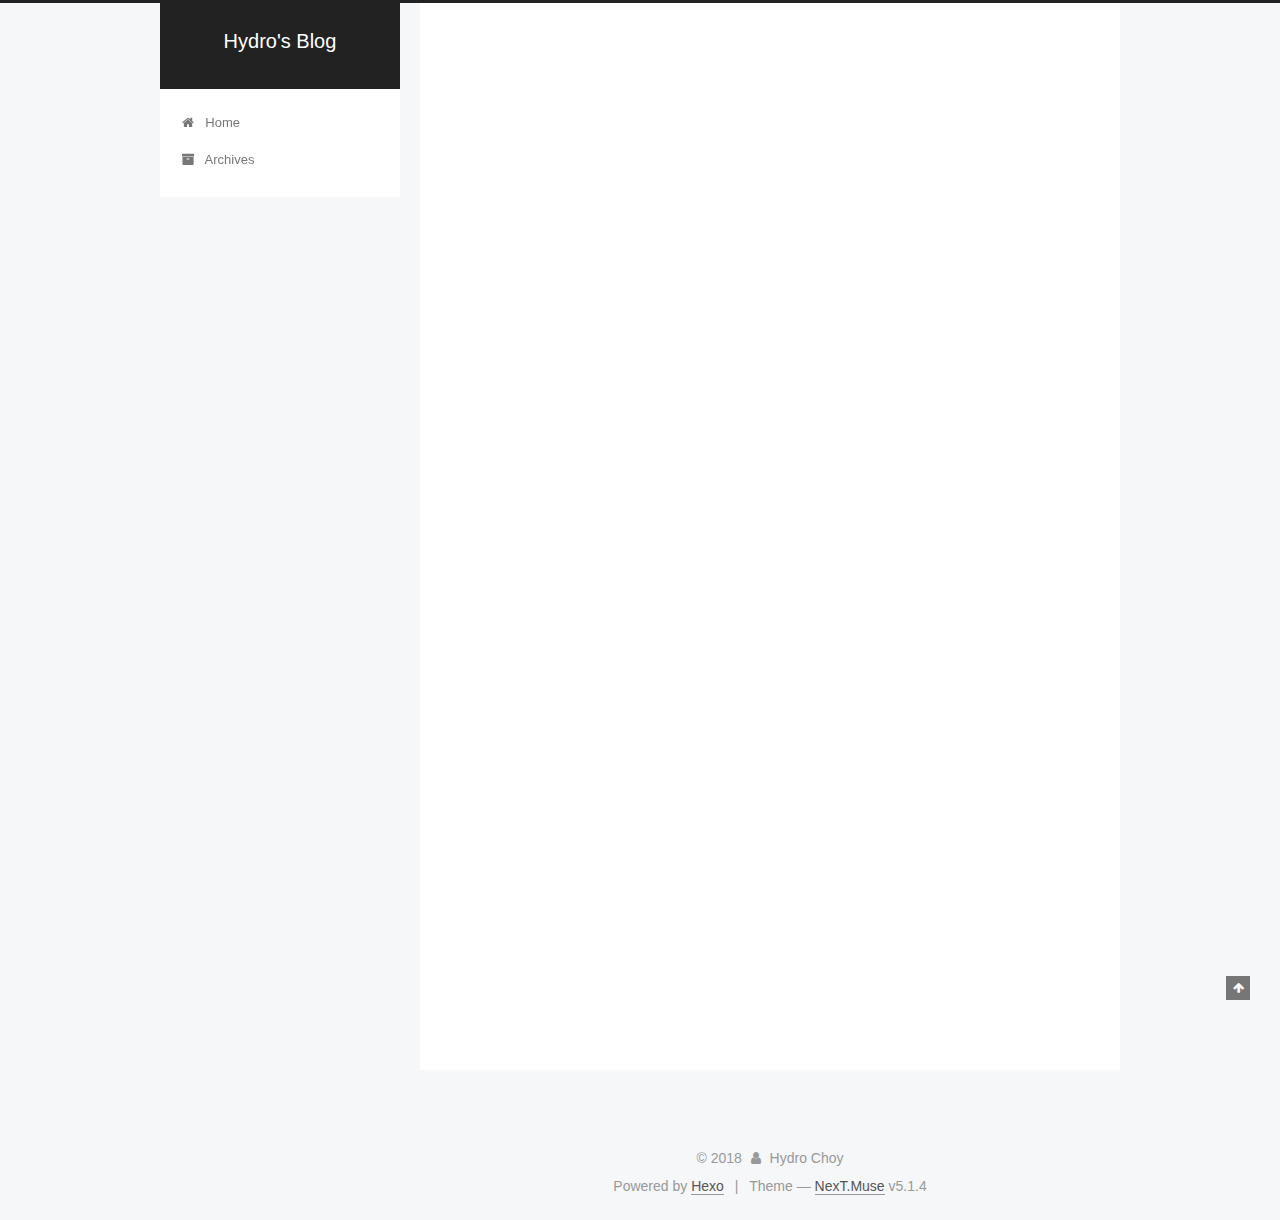
<file: 2018/10/15/hello-world/index.html>
<!DOCTYPE html>



  


<html class="theme-next muse use-motion" lang="zh-HK">
<head>
  <meta charset="UTF-8"/>
<meta http-equiv="X-UA-Compatible" content="IE=edge" />
<meta name="viewport" content="width=device-width, initial-scale=1, maximum-scale=1"/>
<meta name="theme-color" content="#222">









<meta http-equiv="Cache-Control" content="no-transform" />
<meta http-equiv="Cache-Control" content="no-siteapp" />
















  
  
  <link href="/lib/fancybox/source/jquery.fancybox.css?v=2.1.5" rel="stylesheet" type="text/css" />







<link href="/lib/font-awesome/css/font-awesome.min.css?v=4.6.2" rel="stylesheet" type="text/css" />

<link href="/css/main.css?v=5.1.4" rel="stylesheet" type="text/css" />


  <link rel="apple-touch-icon" sizes="180x180" href="/images/apple-touch-icon-next.png?v=5.1.4">


  <link rel="icon" type="image/png" sizes="32x32" href="/images/favicon-32x32-next.png?v=5.1.4">


  <link rel="icon" type="image/png" sizes="16x16" href="/images/favicon-16x16-next.png?v=5.1.4">


  <link rel="mask-icon" href="/images/logo.svg?v=5.1.4" color="#222">





  <meta name="keywords" content="Hexo, NexT" />










<meta name="description" content="Welcome to Hexo! This is your very first post. Check documentation for more info. If you get any problems when using Hexo, you can find the answer in troubleshooting or you can ask me on GitHub. Quick">
<meta property="og:type" content="article">
<meta property="og:title" content="Hello World">
<meta property="og:url" content="https://hydrochoy.github.io/2018/10/15/hello-world/index.html">
<meta property="og:site_name" content="Hydro&#39;s Blog">
<meta property="og:description" content="Welcome to Hexo! This is your very first post. Check documentation for more info. If you get any problems when using Hexo, you can find the answer in troubleshooting or you can ask me on GitHub. Quick">
<meta property="og:locale" content="zh-HK">
<meta property="og:updated_time" content="2018-10-15T00:12:52.133Z">
<meta name="twitter:card" content="summary">
<meta name="twitter:title" content="Hello World">
<meta name="twitter:description" content="Welcome to Hexo! This is your very first post. Check documentation for more info. If you get any problems when using Hexo, you can find the answer in troubleshooting or you can ask me on GitHub. Quick">



<script type="text/javascript" id="hexo.configurations">
  var NexT = window.NexT || {};
  var CONFIG = {
    root: '/',
    scheme: 'Muse',
    version: '5.1.4',
    sidebar: {"position":"left","display":"post","offset":12,"b2t":false,"scrollpercent":false,"onmobile":false},
    fancybox: true,
    tabs: true,
    motion: {"enable":true,"async":false,"transition":{"post_block":"fadeIn","post_header":"slideDownIn","post_body":"slideDownIn","coll_header":"slideLeftIn","sidebar":"slideUpIn"}},
    duoshuo: {
      userId: '0',
      author: 'Author'
    },
    algolia: {
      applicationID: '',
      apiKey: '',
      indexName: '',
      hits: {"per_page":10},
      labels: {"input_placeholder":"Search for Posts","hits_empty":"We didn't find any results for the search: ${query}","hits_stats":"${hits} results found in ${time} ms"}
    }
  };
</script>



  <link rel="canonical" href="https://hydrochoy.github.io/2018/10/15/hello-world/"/>





  <title>Hello World | Hydro's Blog</title>
  








</head>

<body itemscope itemtype="http://schema.org/WebPage" lang="zh-HK">

  
  
    
  

  <div class="container sidebar-position-left page-post-detail">
    <div class="headband"></div>

    <header id="header" class="header" itemscope itemtype="http://schema.org/WPHeader">
      <div class="header-inner"><div class="site-brand-wrapper">
  <div class="site-meta ">
    

    <div class="custom-logo-site-title">
      <a href="/"  class="brand" rel="start">
        <span class="logo-line-before"><i></i></span>
        <span class="site-title">Hydro's Blog</span>
        <span class="logo-line-after"><i></i></span>
      </a>
    </div>
      
        <p class="site-subtitle"></p>
      
  </div>

  <div class="site-nav-toggle">
    <button>
      <span class="btn-bar"></span>
      <span class="btn-bar"></span>
      <span class="btn-bar"></span>
    </button>
  </div>
</div>

<nav class="site-nav">
  

  
    <ul id="menu" class="menu">
      
        
        <li class="menu-item menu-item-home">
          <a href="/" rel="section">
            
              <i class="menu-item-icon fa fa-fw fa-home"></i> <br />
            
            Home
          </a>
        </li>
      
        
        <li class="menu-item menu-item-archives">
          <a href="/archives/" rel="section">
            
              <i class="menu-item-icon fa fa-fw fa-archive"></i> <br />
            
            Archives
          </a>
        </li>
      

      
    </ul>
  

  
</nav>



 </div>
    </header>

    <main id="main" class="main">
      <div class="main-inner">
        <div class="content-wrap">
          <div id="content" class="content">
            

  <div id="posts" class="posts-expand">
    

  

  
  
  

  <article class="post post-type-normal" itemscope itemtype="http://schema.org/Article">
  
  
  
  <div class="post-block">
    <link itemprop="mainEntityOfPage" href="https://hydrochoy.github.io/2018/10/15/hello-world/">

    <span hidden itemprop="author" itemscope itemtype="http://schema.org/Person">
      <meta itemprop="name" content="Hydro Choy">
      <meta itemprop="description" content="">
      <meta itemprop="image" content="/images/avatar.gif">
    </span>

    <span hidden itemprop="publisher" itemscope itemtype="http://schema.org/Organization">
      <meta itemprop="name" content="Hydro's Blog">
    </span>

    
      <header class="post-header">

        
        
          <h1 class="post-title" itemprop="name headline">Hello World</h1>
        

        <div class="post-meta">
          <span class="post-time">
            
              <span class="post-meta-item-icon">
                <i class="fa fa-calendar-o"></i>
              </span>
              
                <span class="post-meta-item-text">Posted on</span>
              
              <time title="Post created" itemprop="dateCreated datePublished" datetime="2018-10-15T08:12:52+08:00">
                2018-10-15
              </time>
            

            

            
          </span>

          

          
            
          

          
          

          

          

          

        </div>
      </header>
    

    
    
    
    <div class="post-body" itemprop="articleBody">

      
      

      
        <p>Welcome to <a href="https://hexo.io/" target="_blank" rel="noopener">Hexo</a>! This is your very first post. Check <a href="https://hexo.io/docs/" target="_blank" rel="noopener">documentation</a> for more info. If you get any problems when using Hexo, you can find the answer in <a href="https://hexo.io/docs/troubleshooting.html" target="_blank" rel="noopener">troubleshooting</a> or you can ask me on <a href="https://github.com/hexojs/hexo/issues" target="_blank" rel="noopener">GitHub</a>.</p>
<h2 id="Quick-Start"><a href="#Quick-Start" class="headerlink" title="Quick Start"></a>Quick Start</h2><h3 id="Create-a-new-post"><a href="#Create-a-new-post" class="headerlink" title="Create a new post"></a>Create a new post</h3><figure class="highlight bash"><table><tr><td class="gutter"><pre><span class="line">1</span><br></pre></td><td class="code"><pre><span class="line">$ hexo new <span class="string">"My New Post"</span></span><br></pre></td></tr></table></figure>
<p>More info: <a href="https://hexo.io/docs/writing.html" target="_blank" rel="noopener">Writing</a></p>
<h3 id="Run-server"><a href="#Run-server" class="headerlink" title="Run server"></a>Run server</h3><figure class="highlight bash"><table><tr><td class="gutter"><pre><span class="line">1</span><br></pre></td><td class="code"><pre><span class="line">$ hexo server</span><br></pre></td></tr></table></figure>
<p>More info: <a href="https://hexo.io/docs/server.html" target="_blank" rel="noopener">Server</a></p>
<h3 id="Generate-static-files"><a href="#Generate-static-files" class="headerlink" title="Generate static files"></a>Generate static files</h3><figure class="highlight bash"><table><tr><td class="gutter"><pre><span class="line">1</span><br></pre></td><td class="code"><pre><span class="line">$ hexo generate</span><br></pre></td></tr></table></figure>
<p>More info: <a href="https://hexo.io/docs/generating.html" target="_blank" rel="noopener">Generating</a></p>
<h3 id="Deploy-to-remote-sites"><a href="#Deploy-to-remote-sites" class="headerlink" title="Deploy to remote sites"></a>Deploy to remote sites</h3><figure class="highlight bash"><table><tr><td class="gutter"><pre><span class="line">1</span><br></pre></td><td class="code"><pre><span class="line">$ hexo deploy</span><br></pre></td></tr></table></figure>
<p>More info: <a href="https://hexo.io/docs/deployment.html" target="_blank" rel="noopener">Deployment</a></p>

      
    </div>
    
    
    

    

    

    

    <footer class="post-footer">
      

      
      
      

      

      
      
    </footer>
  </div>
  
  
  
  </article>



    <div class="post-spread">
      
    </div>
  </div>


          </div>
          


          

  



        </div>
        
          
  
  <div class="sidebar-toggle">
    <div class="sidebar-toggle-line-wrap">
      <span class="sidebar-toggle-line sidebar-toggle-line-first"></span>
      <span class="sidebar-toggle-line sidebar-toggle-line-middle"></span>
      <span class="sidebar-toggle-line sidebar-toggle-line-last"></span>
    </div>
  </div>

  <aside id="sidebar" class="sidebar">
    
    <div class="sidebar-inner">

      

      
        <ul class="sidebar-nav motion-element">
          <li class="sidebar-nav-toc sidebar-nav-active" data-target="post-toc-wrap">
            Table of Contents
          </li>
          <li class="sidebar-nav-overview" data-target="site-overview-wrap">
            Overview
          </li>
        </ul>
      

      <section class="site-overview-wrap sidebar-panel">
        <div class="site-overview">
          <div class="site-author motion-element" itemprop="author" itemscope itemtype="http://schema.org/Person">
            
              <p class="site-author-name" itemprop="name">Hydro Choy</p>
              <p class="site-description motion-element" itemprop="description"></p>
          </div>

          <nav class="site-state motion-element">

            
              <div class="site-state-item site-state-posts">
              
                <a href="/archives/">
              
                  <span class="site-state-item-count">1</span>
                  <span class="site-state-item-name">posts</span>
                </a>
              </div>
            

            

            

          </nav>

          

          

          
          

          
          

          

        </div>
      </section>

      
      <!--noindex-->
        <section class="post-toc-wrap motion-element sidebar-panel sidebar-panel-active">
          <div class="post-toc">

            
              
            

            
              <div class="post-toc-content"><ol class="nav"><li class="nav-item nav-level-2"><a class="nav-link" href="#Quick-Start"><span class="nav-number">1.</span> <span class="nav-text">Quick Start</span></a><ol class="nav-child"><li class="nav-item nav-level-3"><a class="nav-link" href="#Create-a-new-post"><span class="nav-number">1.1.</span> <span class="nav-text">Create a new post</span></a></li><li class="nav-item nav-level-3"><a class="nav-link" href="#Run-server"><span class="nav-number">1.2.</span> <span class="nav-text">Run server</span></a></li><li class="nav-item nav-level-3"><a class="nav-link" href="#Generate-static-files"><span class="nav-number">1.3.</span> <span class="nav-text">Generate static files</span></a></li><li class="nav-item nav-level-3"><a class="nav-link" href="#Deploy-to-remote-sites"><span class="nav-number">1.4.</span> <span class="nav-text">Deploy to remote sites</span></a></li></ol></li></ol></div>
            

          </div>
        </section>
      <!--/noindex-->
      

      

    </div>
  </aside>


        
      </div>
    </main>

    <footer id="footer" class="footer">
      <div class="footer-inner">
        <div class="copyright">&copy; <span itemprop="copyrightYear">2018</span>
  <span class="with-love">
    <i class="fa fa-user"></i>
  </span>
  <span class="author" itemprop="copyrightHolder">Hydro Choy</span>

  
</div>


  <div class="powered-by">Powered by <a class="theme-link" target="_blank" href="https://hexo.io">Hexo</a></div>



  <span class="post-meta-divider">|</span>



  <div class="theme-info">Theme &mdash; <a class="theme-link" target="_blank" href="https://github.com/iissnan/hexo-theme-next">NexT.Muse</a> v5.1.4</div>




        







        
      </div>
    </footer>

    
      <div class="back-to-top">
        <i class="fa fa-arrow-up"></i>
        
      </div>
    

    

  </div>

  

<script type="text/javascript">
  if (Object.prototype.toString.call(window.Promise) !== '[object Function]') {
    window.Promise = null;
  }
</script>









  












  
  
    <script type="text/javascript" src="/lib/jquery/index.js?v=2.1.3"></script>
  

  
  
    <script type="text/javascript" src="/lib/fastclick/lib/fastclick.min.js?v=1.0.6"></script>
  

  
  
    <script type="text/javascript" src="/lib/jquery_lazyload/jquery.lazyload.js?v=1.9.7"></script>
  

  
  
    <script type="text/javascript" src="/lib/velocity/velocity.min.js?v=1.2.1"></script>
  

  
  
    <script type="text/javascript" src="/lib/velocity/velocity.ui.min.js?v=1.2.1"></script>
  

  
  
    <script type="text/javascript" src="/lib/fancybox/source/jquery.fancybox.pack.js?v=2.1.5"></script>
  


  


  <script type="text/javascript" src="/js/src/utils.js?v=5.1.4"></script>

  <script type="text/javascript" src="/js/src/motion.js?v=5.1.4"></script>



  
  

  
  <script type="text/javascript" src="/js/src/scrollspy.js?v=5.1.4"></script>
<script type="text/javascript" src="/js/src/post-details.js?v=5.1.4"></script>



  


  <script type="text/javascript" src="/js/src/bootstrap.js?v=5.1.4"></script>



  


  




	





  





  












  





  

  

  

  
  

  

  

  

</body>
</html>
</file>
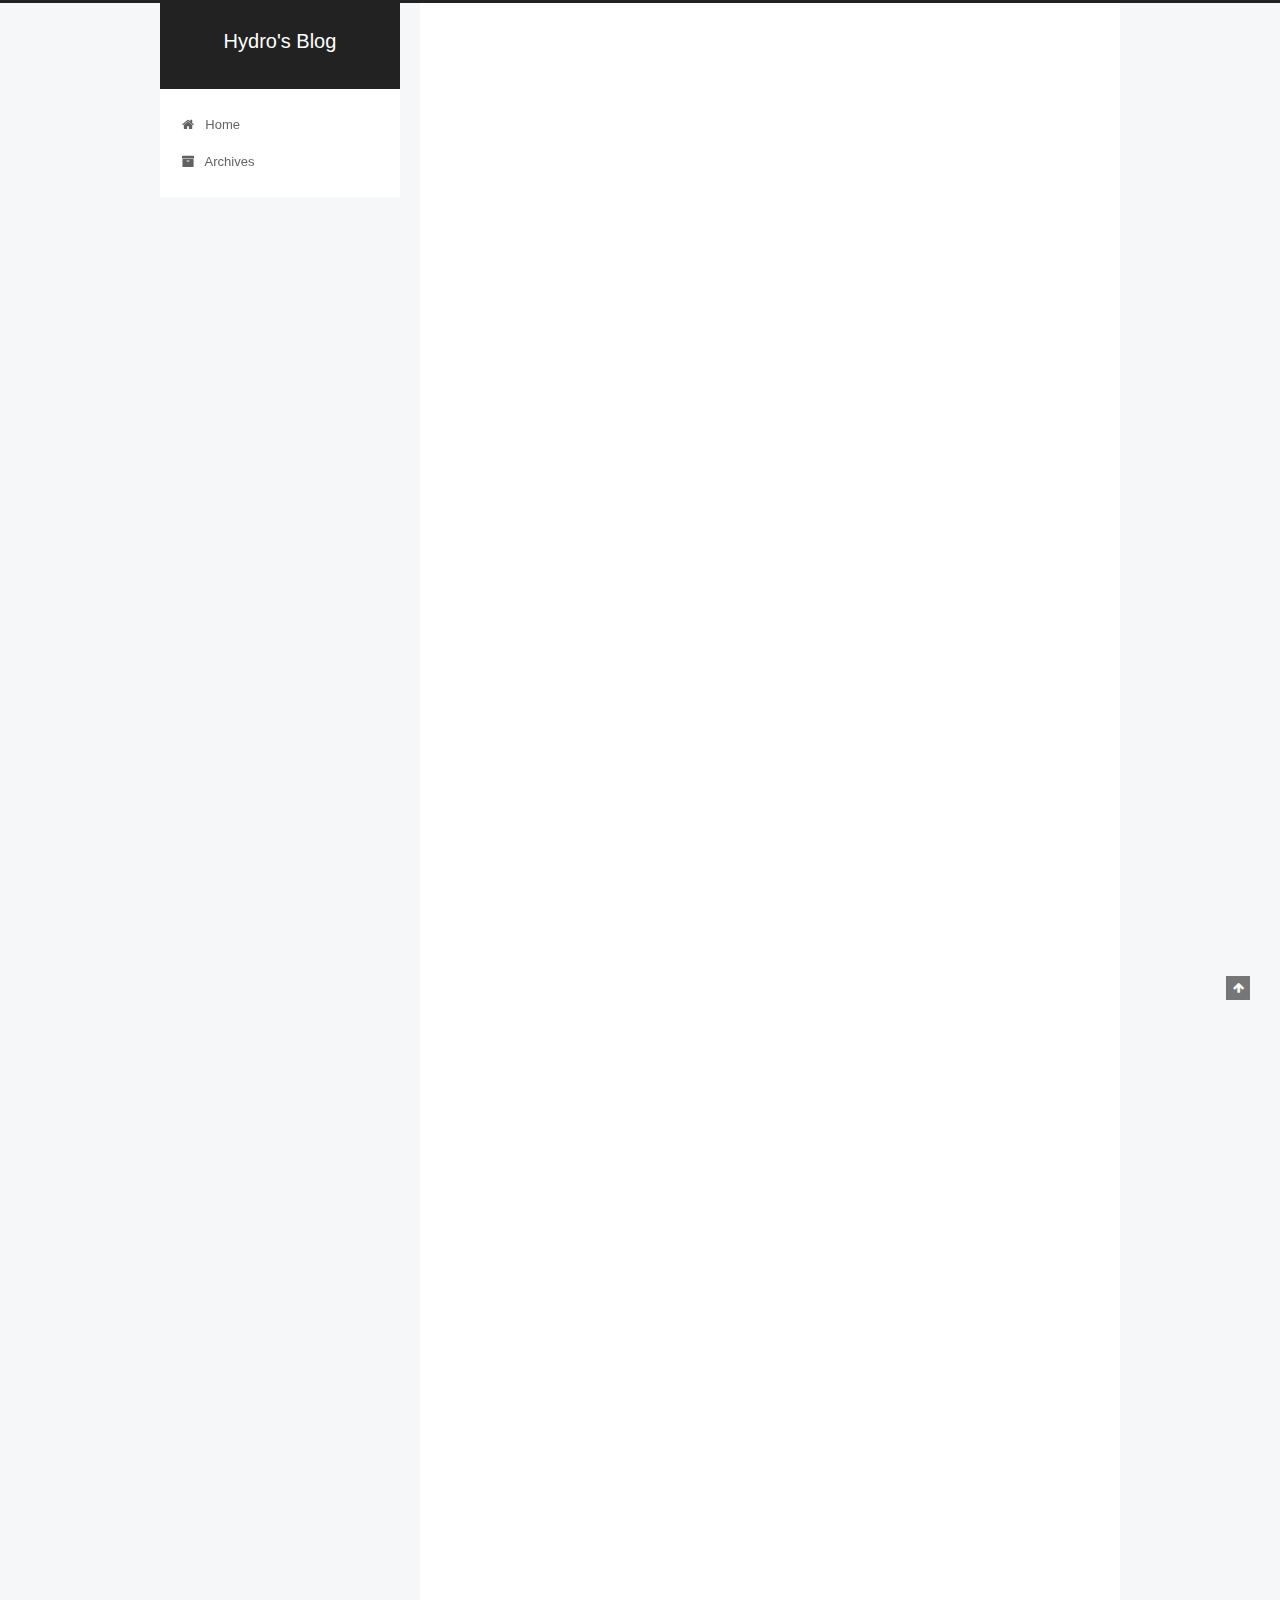
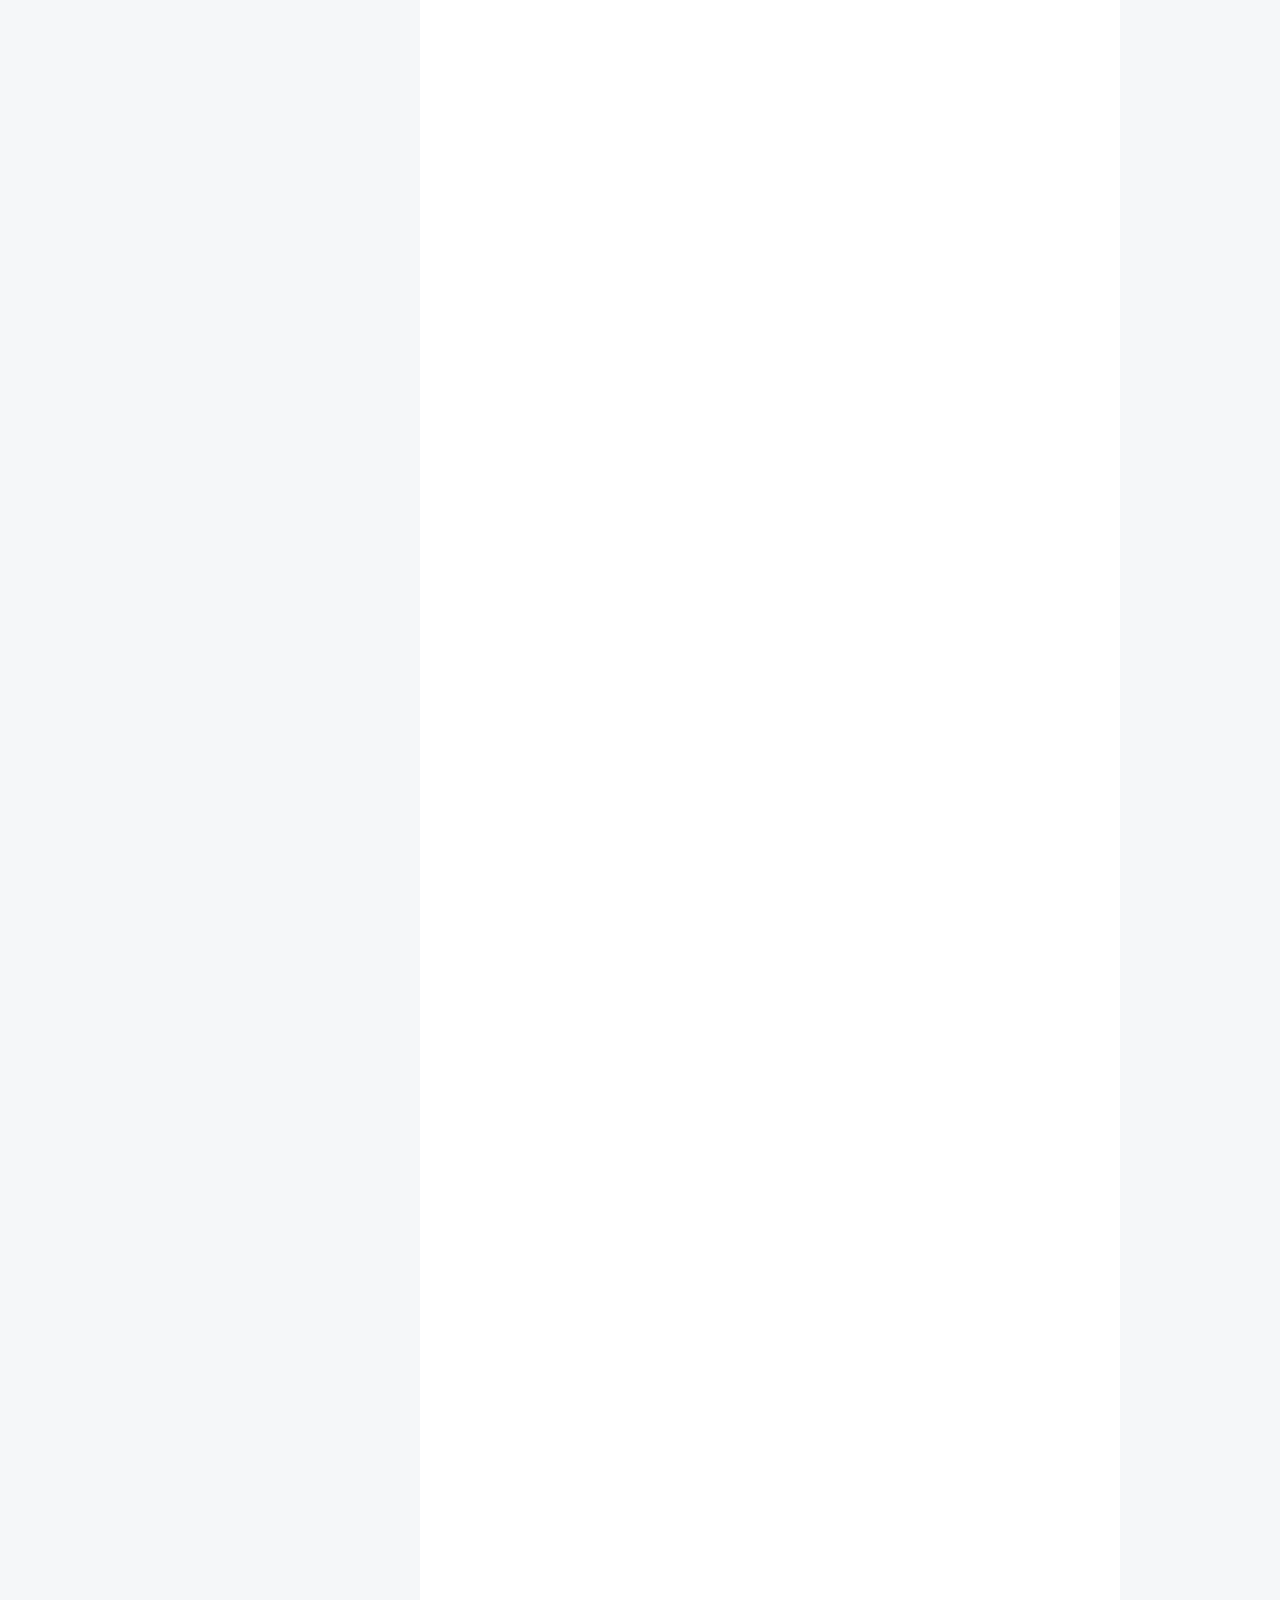
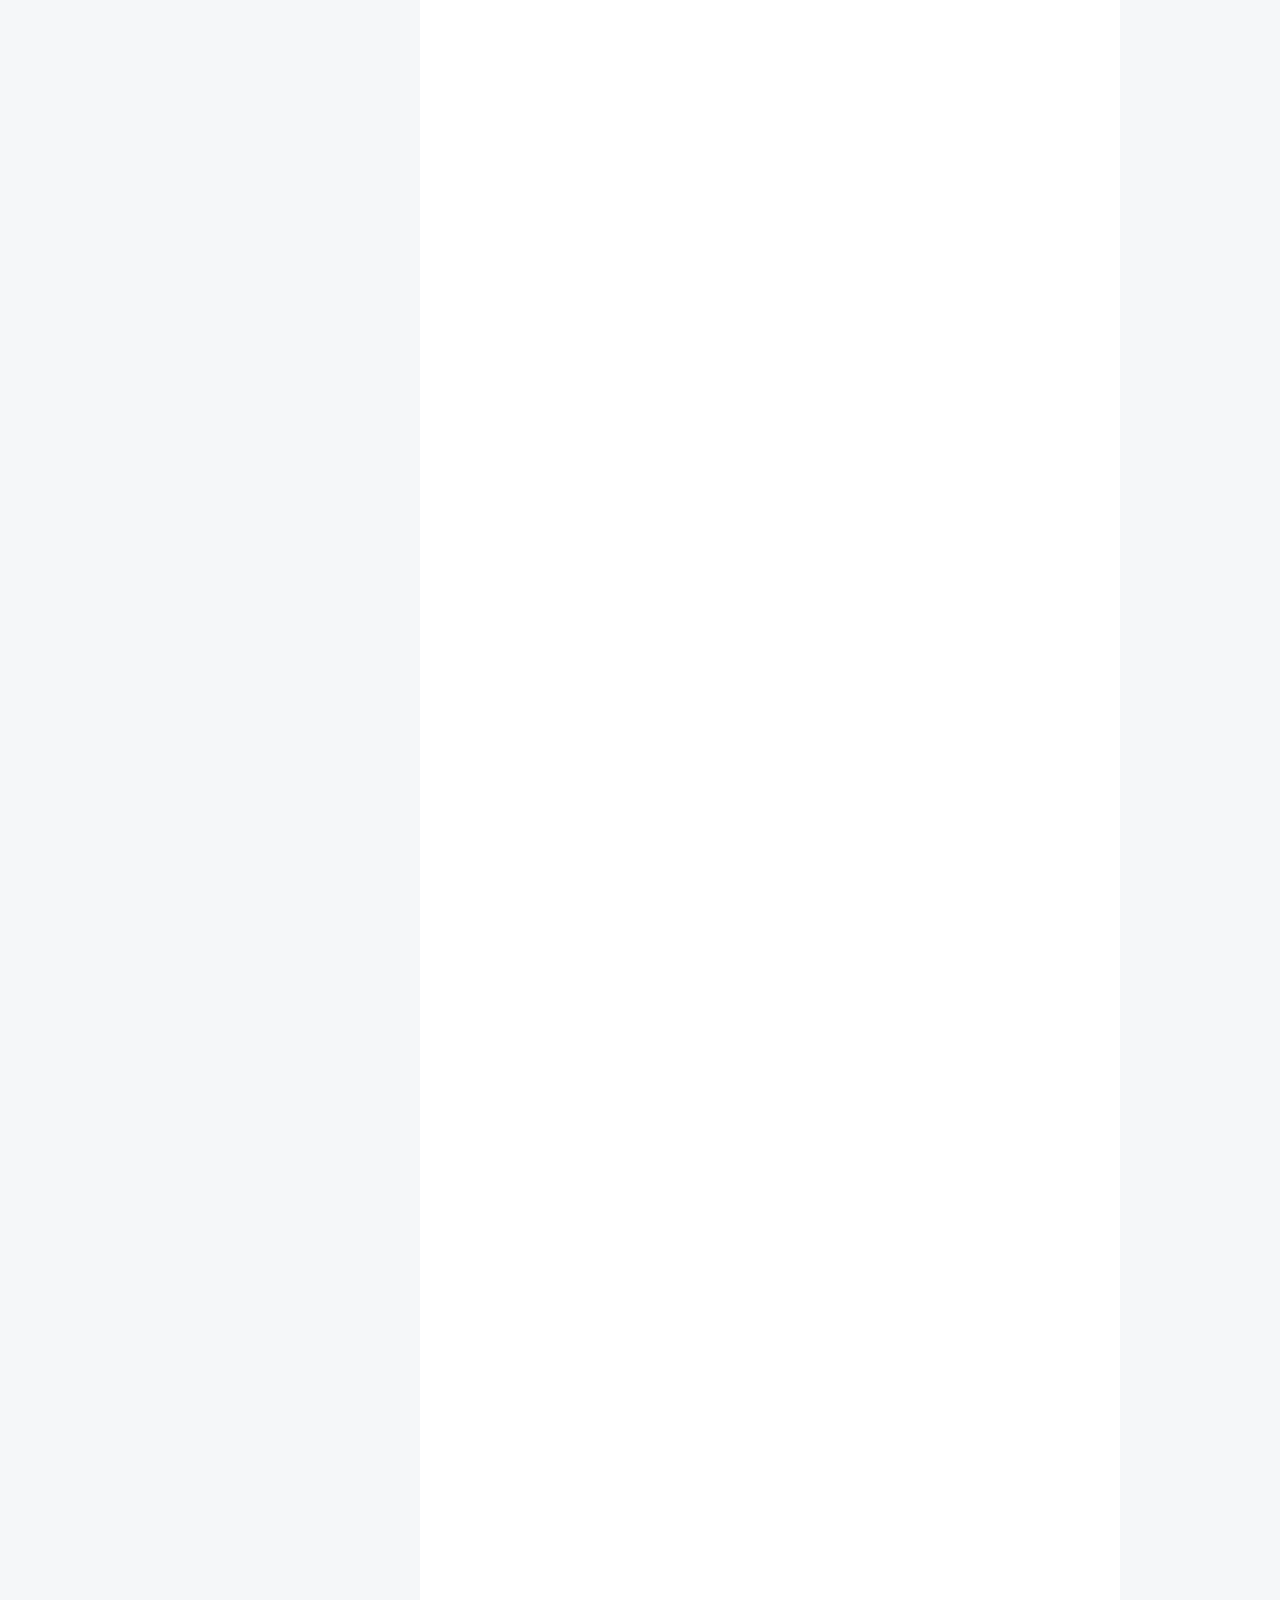
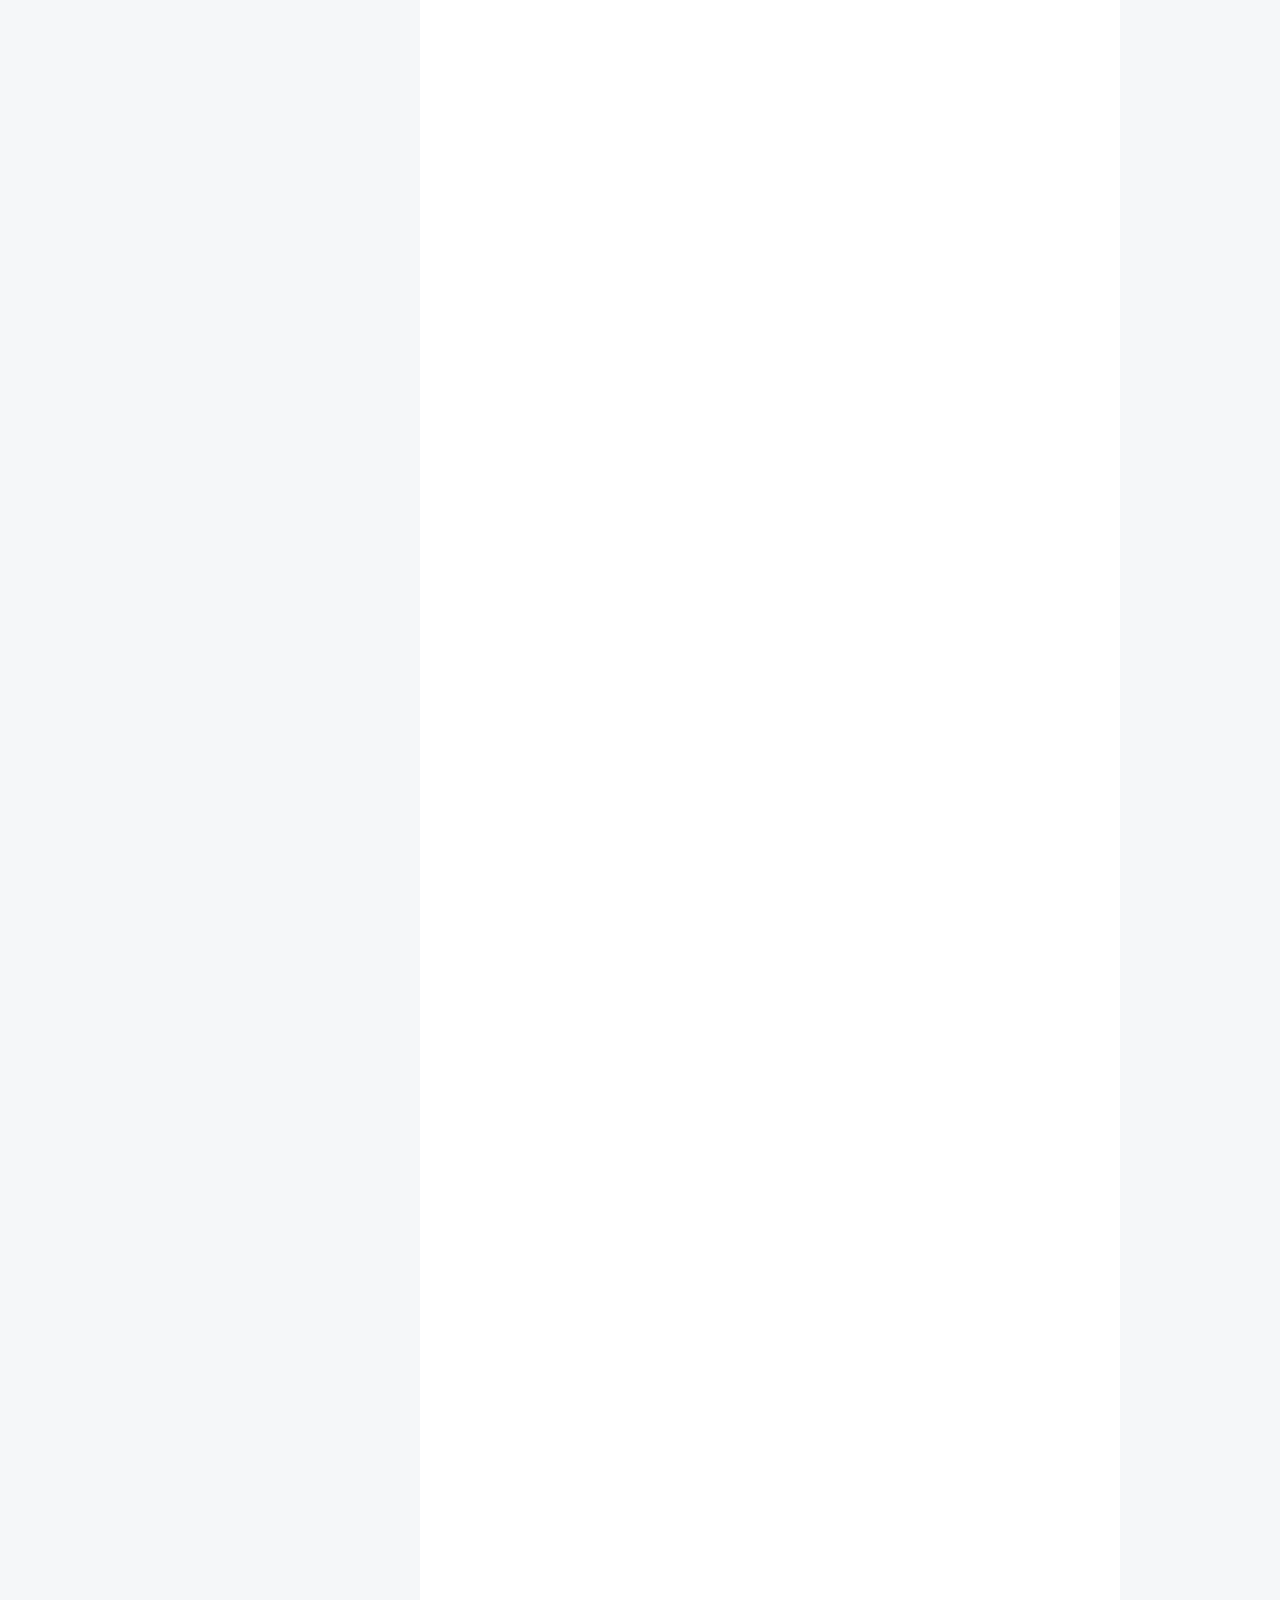
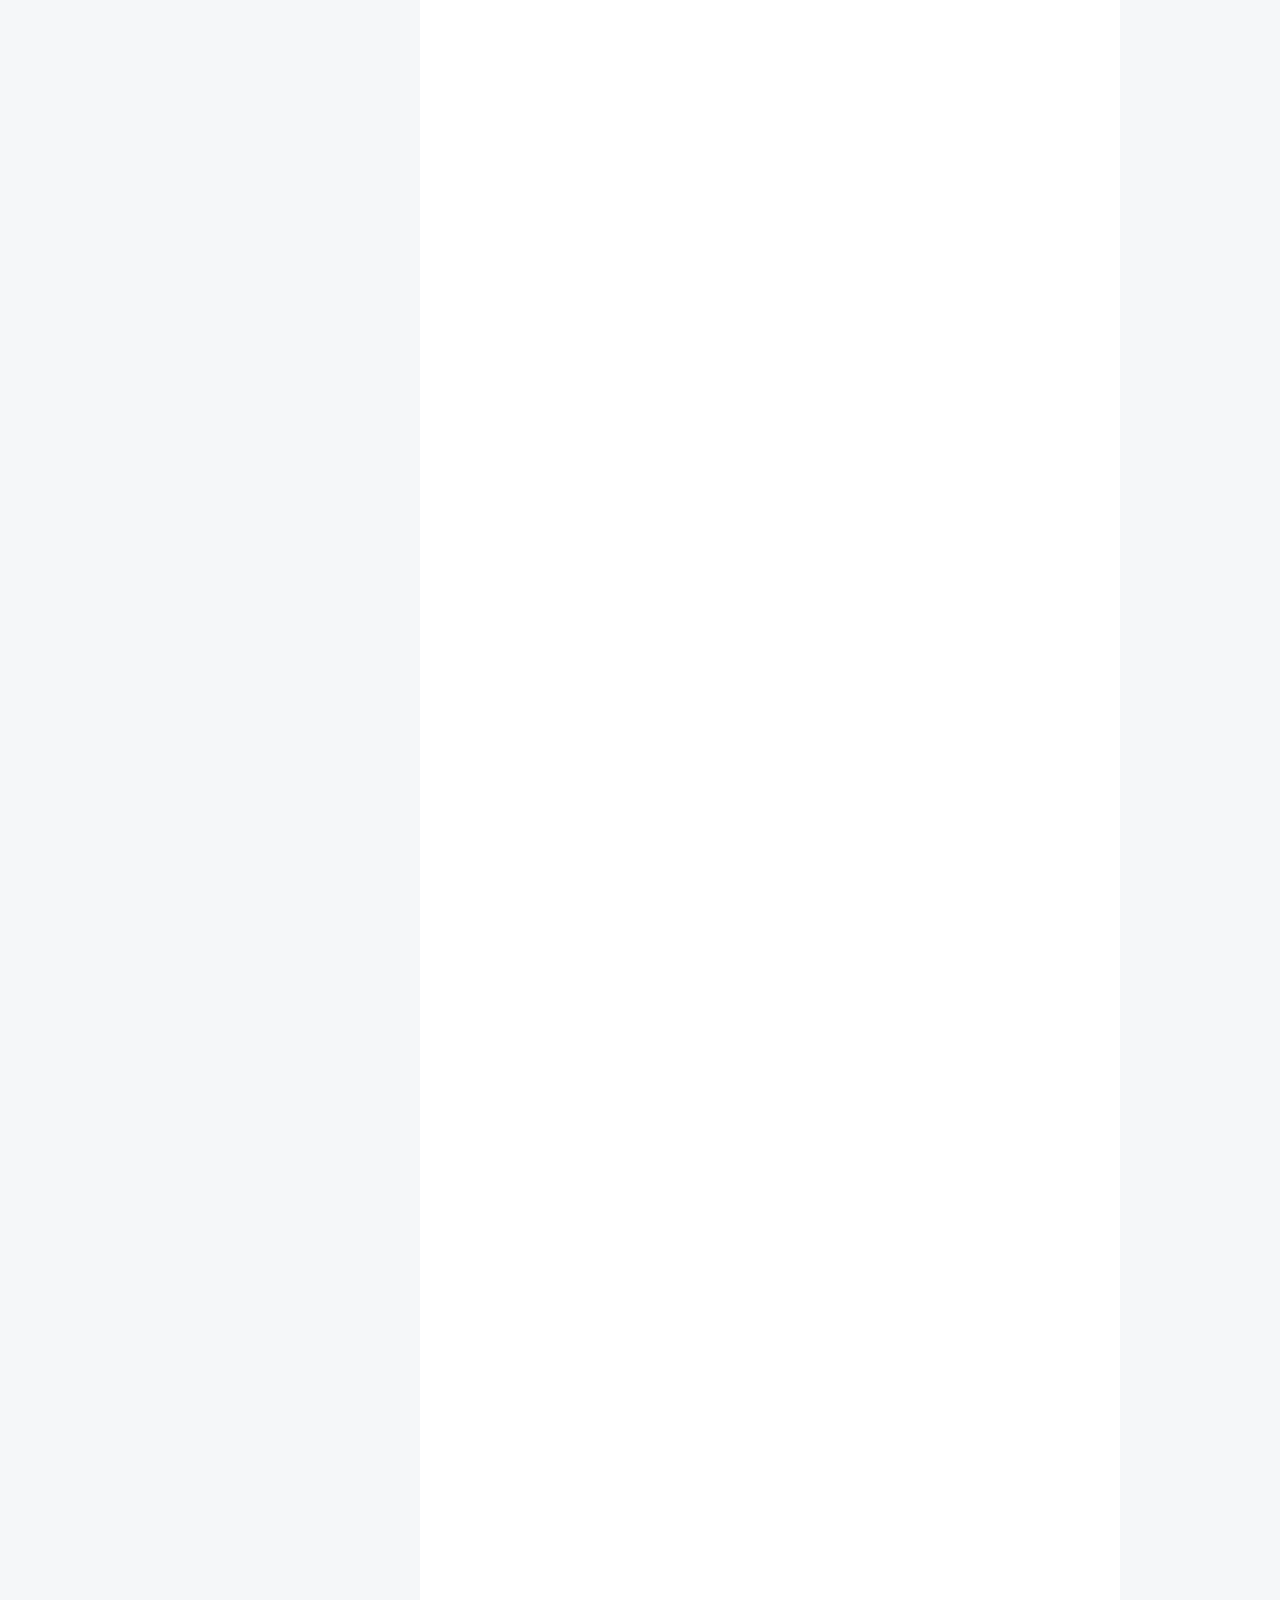
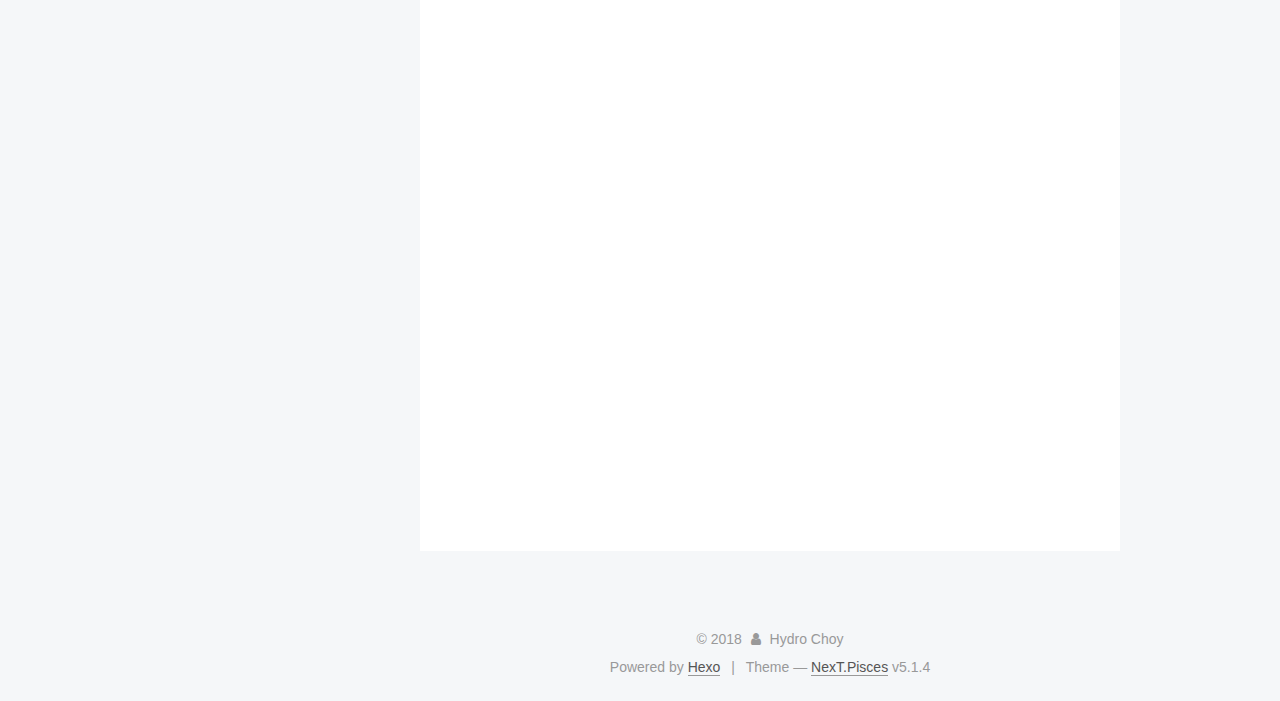
<file: 2018/10/15/Regex-Attribute-Routing-in-ASP-NET-MVC/index.html>
<!DOCTYPE html>



  


<html class="theme-next pisces use-motion" lang="zh-HK">
<head>
  <meta charset="UTF-8"/>
<meta http-equiv="X-UA-Compatible" content="IE=edge" />
<meta name="viewport" content="width=device-width, initial-scale=1, maximum-scale=1"/>
<meta name="theme-color" content="#222">









<meta http-equiv="Cache-Control" content="no-transform" />
<meta http-equiv="Cache-Control" content="no-siteapp" />
















  
  
  <link href="/lib/fancybox/source/jquery.fancybox.css?v=2.1.5" rel="stylesheet" type="text/css" />







<link href="/lib/font-awesome/css/font-awesome.min.css?v=4.6.2" rel="stylesheet" type="text/css" />

<link href="/css/main.css?v=5.1.4" rel="stylesheet" type="text/css" />


  <link rel="apple-touch-icon" sizes="180x180" href="/images/apple-touch-icon-next.png?v=5.1.4">


  <link rel="icon" type="image/png" sizes="32x32" href="/images/favicon-32x32-next.png?v=5.1.4">


  <link rel="icon" type="image/png" sizes="16x16" href="/images/favicon-16x16-next.png?v=5.1.4">


  <link rel="mask-icon" href="/images/logo.svg?v=5.1.4" color="#222">





  <meta name="keywords" content="ASP.NET MVC," />










<meta name="description" content="個別Action 定義的Routing - Attribute Routing 在ASP.NET MVC 的世界裡，有兩種方法去設定Routing，第一種是於App_Start 的 RouteConfig.cs 中作全局性的設定:  12345routes.MapRoute(   name: &quot;Default&quot;,    url: &quot;&amp;#123;controller&amp;#125;/&amp;#123;acti">
<meta name="keywords" content="ASP.NET MVC">
<meta property="og:type" content="article">
<meta property="og:title" content="淺談 ASP.NET MVC 中的 Attribute Routing (Regex)">
<meta property="og:url" content="https://hydrochoy.github.io/2018/10/15/Regex-Attribute-Routing-in-ASP-NET-MVC/index.html">
<meta property="og:site_name" content="Hydro&#39;s Blog">
<meta property="og:description" content="個別Action 定義的Routing - Attribute Routing 在ASP.NET MVC 的世界裡，有兩種方法去設定Routing，第一種是於App_Start 的 RouteConfig.cs 中作全局性的設定:  12345routes.MapRoute(   name: &quot;Default&quot;,    url: &quot;&amp;#123;controller&amp;#125;/&amp;#123;acti">
<meta property="og:locale" content="zh-HK">
<meta property="og:updated_time" content="2018-10-15T18:35:10.656Z">
<meta name="twitter:card" content="summary">
<meta name="twitter:title" content="淺談 ASP.NET MVC 中的 Attribute Routing (Regex)">
<meta name="twitter:description" content="個別Action 定義的Routing - Attribute Routing 在ASP.NET MVC 的世界裡，有兩種方法去設定Routing，第一種是於App_Start 的 RouteConfig.cs 中作全局性的設定:  12345routes.MapRoute(   name: &quot;Default&quot;,    url: &quot;&amp;#123;controller&amp;#125;/&amp;#123;acti">



<script type="text/javascript" id="hexo.configurations">
  var NexT = window.NexT || {};
  var CONFIG = {
    root: '/',
    scheme: 'Pisces',
    version: '5.1.4',
    sidebar: {"position":"left","display":"post","offset":12,"b2t":false,"scrollpercent":false,"onmobile":false},
    fancybox: true,
    tabs: true,
    motion: {"enable":true,"async":false,"transition":{"post_block":"fadeIn","post_header":"slideDownIn","post_body":"slideDownIn","coll_header":"slideLeftIn","sidebar":"slideUpIn"}},
    duoshuo: {
      userId: '0',
      author: 'Author'
    },
    algolia: {
      applicationID: '',
      apiKey: '',
      indexName: '',
      hits: {"per_page":10},
      labels: {"input_placeholder":"Search for Posts","hits_empty":"We didn't find any results for the search: ${query}","hits_stats":"${hits} results found in ${time} ms"}
    }
  };
</script>



  <link rel="canonical" href="https://hydrochoy.github.io/2018/10/15/Regex-Attribute-Routing-in-ASP-NET-MVC/"/>





  <title>淺談 ASP.NET MVC 中的 Attribute Routing (Regex) | Hydro's Blog</title>
  








</head>

<body itemscope itemtype="http://schema.org/WebPage" lang="zh-HK">

  
  
    
  

  <div class="container sidebar-position-left page-post-detail">
    <div class="headband"></div>

    <header id="header" class="header" itemscope itemtype="http://schema.org/WPHeader">
      <div class="header-inner"><div class="site-brand-wrapper">
  <div class="site-meta ">
    

    <div class="custom-logo-site-title">
      <a href="/"  class="brand" rel="start">
        <span class="logo-line-before"><i></i></span>
        <span class="site-title">Hydro's Blog</span>
        <span class="logo-line-after"><i></i></span>
      </a>
    </div>
      
        <p class="site-subtitle"></p>
      
  </div>

  <div class="site-nav-toggle">
    <button>
      <span class="btn-bar"></span>
      <span class="btn-bar"></span>
      <span class="btn-bar"></span>
    </button>
  </div>
</div>

<nav class="site-nav">
  

  
    <ul id="menu" class="menu">
      
        
        <li class="menu-item menu-item-home">
          <a href="/" rel="section">
            
              <i class="menu-item-icon fa fa-fw fa-home"></i> <br />
            
            Home
          </a>
        </li>
      
        
        <li class="menu-item menu-item-archives">
          <a href="/archives/" rel="section">
            
              <i class="menu-item-icon fa fa-fw fa-archive"></i> <br />
            
            Archives
          </a>
        </li>
      

      
    </ul>
  

  
</nav>



 </div>
    </header>

    <main id="main" class="main">
      <div class="main-inner">
        <div class="content-wrap">
          <div id="content" class="content">
            

  <div id="posts" class="posts-expand">
    

  

  
  
  

  <article class="post post-type-normal" itemscope itemtype="http://schema.org/Article">
  
  
  
  <div class="post-block">
    <link itemprop="mainEntityOfPage" href="https://hydrochoy.github.io/2018/10/15/Regex-Attribute-Routing-in-ASP-NET-MVC/">

    <span hidden itemprop="author" itemscope itemtype="http://schema.org/Person">
      <meta itemprop="name" content="Hydro Choy">
      <meta itemprop="description" content="">
      <meta itemprop="image" content="/images/avatar.gif">
    </span>

    <span hidden itemprop="publisher" itemscope itemtype="http://schema.org/Organization">
      <meta itemprop="name" content="Hydro's Blog">
    </span>

    
      <header class="post-header">

        
        
          <h1 class="post-title" itemprop="name headline">淺談 ASP.NET MVC 中的 Attribute Routing (Regex)</h1>
        

        <div class="post-meta">
          <span class="post-time">
            
              <span class="post-meta-item-icon">
                <i class="fa fa-calendar-o"></i>
              </span>
              
                <span class="post-meta-item-text">Posted on</span>
              
              <time title="Post created" itemprop="dateCreated datePublished" datetime="2018-10-15T23:57:49+08:00">
                2018-10-15
              </time>
            

            

            
          </span>

          

          
            
          

          
          

          

          

          

        </div>
      </header>
    

    
    
    
    <div class="post-body" itemprop="articleBody">

      
      

      
        <h2 id="個別Action-定義的Routing-Attribute-Routing"><a href="#個別Action-定義的Routing-Attribute-Routing" class="headerlink" title="個別Action 定義的Routing - Attribute Routing"></a>個別Action 定義的Routing - Attribute Routing</h2><p> 在ASP.NET MVC 的世界裡，有兩種方法去設定Routing，第一種是於App_Start 的 RouteConfig.cs 中作全局性的設定: </p>
<figure class="highlight cs"><table><tr><td class="gutter"><pre><span class="line">1</span><br><span class="line">2</span><br><span class="line">3</span><br><span class="line">4</span><br><span class="line">5</span><br></pre></td><td class="code"><pre><span class="line">routes.MapRoute(</span><br><span class="line">   name: <span class="string">"Default"</span>,</span><br><span class="line">    url: <span class="string">"&#123;controller&#125;/&#123;action&#125;/&#123;id&#125;"</span>,</span><br><span class="line">    defaults: <span class="keyword">new</span> &#123; controller = <span class="string">"Home"</span>, action = <span class="string">"Index"</span>, id = UrlParameter.Optional &#125;</span><br><span class="line">);</span><br></pre></td></tr></table></figure>
<p>而第二種是於RouteConfig.cs 加一句</p>
<figure class="highlight cs"><table><tr><td class="gutter"><pre><span class="line">1</span><br></pre></td><td class="code"><pre><span class="line">routes.MapMvcAttributeRoutes();</span><br></pre></td></tr></table></figure>
<p>然後就可以在Action 之前加RouteAttribute，例如</p>
<figure class="highlight cs"><table><tr><td class="gutter"><pre><span class="line">1</span><br><span class="line">2</span><br><span class="line">3</span><br><span class="line">4</span><br><span class="line">5</span><br><span class="line">6</span><br></pre></td><td class="code"><pre><span class="line">[<span class="meta">Route(<span class="meta-string">"about/&#123;name&#125;"</span>)</span>]</span><br><span class="line"><span class="function"><span class="keyword">public</span> ActionResult <span class="title">About</span>(<span class="params"><span class="keyword">string</span> name</span>)</span></span><br><span class="line"><span class="function"></span>&#123;</span><br><span class="line">    ViewBag.Message = <span class="string">$"Your name is <span class="subst">&#123;name&#125;</span>"</span>;</span><br><span class="line">    <span class="keyword">return</span> View();</span><br><span class="line">&#125;</span><br></pre></td></tr></table></figure>
<p>這種寫法好處是可以為每一個Action 自定一個Routing，自由度更大，亦可以做到validation，這亦是本篇Blog 想探討的內容 - Route Attribute 中的Regular expression.</p>
<h2 id="令-Routing-入正軌-Routing-Constraint"><a href="#令-Routing-入正軌-Routing-Constraint" class="headerlink" title="令 Routing 入正軌 - Routing Constraint"></a>令 Routing 入正軌 - Routing Constraint</h2><p>以上面為例子，我這個Action 只想介紹兩個人，Alice 和Bob，根據上面的寫法，除了about/Alice 和about/Bob 會顯示正確外，即使你輸入about/Eva 也是沒有問題的，如果想把Alice 和Bob 以外的人都擋住的話，就可以寫成這樣:</p>
<figure class="highlight cs"><table><tr><td class="gutter"><pre><span class="line">1</span><br><span class="line">2</span><br><span class="line">3</span><br><span class="line">4</span><br><span class="line">5</span><br><span class="line">6</span><br></pre></td><td class="code"><pre><span class="line">[<span class="meta">Route(<span class="meta-string">"about/&#123;name:regex(^(Alice|Bob)$)&#125;"</span>)</span>]</span><br><span class="line"><span class="function"><span class="keyword">public</span> ActionResult <span class="title">About</span>(<span class="params"><span class="keyword">string</span> name</span>)</span></span><br><span class="line"><span class="function"></span>&#123;</span><br><span class="line">    ViewBag.Message = <span class="string">$"Your name is <span class="subst">&#123;name&#125;</span>"</span>;</span><br><span class="line">    <span class="keyword">return</span> View();</span><br><span class="line">&#125;</span><br></pre></td></tr></table></figure>
<p>這個Regular expression，就是只容許name 的value 為Alice 或是Bob 其中一個，最開頭的「^」是指在這位置之前沒有任何字元，而最尾的「$」則代表在此之後沒有任何字元，這杜絕了什麼 About/Bobo 或是 About/BeAlice.</p>
<p>這樣之後，除了about/Alice 和about/Bob 之外，其他的都會變成404，Perfect! 但我心底突然湧出一個疑問，為什麼ASP.NET 會知道要做regular expression 呢?</p>
<h2 id="Regex-in-Attribute-Routing-尋根之旅"><a href="#Regex-in-Attribute-Routing-尋根之旅" class="headerlink" title="Regex in Attribute Routing 尋根之旅"></a>Regex in Attribute Routing 尋根之旅</h2><p>既然我們會用到RouteAttribute，首先我就去找來RouteAttribute.cs 的Source Code，找到它contructor 和 create Route 的method: </p>
<p><a href="https://github.com/ASP-NET-MVC/aspnetwebstack/blob/master/src/System.Web.Mvc/RouteAttribute.cs" target="_blank" rel="noopener">RouteAttribute.cs Source Code</a></p>
<figure class="highlight cs"><table><tr><td class="gutter"><pre><span class="line">1</span><br><span class="line">2</span><br><span class="line">3</span><br><span class="line">4</span><br><span class="line">5</span><br><span class="line">6</span><br><span class="line">7</span><br><span class="line">8</span><br><span class="line">9</span><br><span class="line">10</span><br><span class="line">11</span><br><span class="line">12</span><br><span class="line">13</span><br><span class="line">14</span><br><span class="line">15</span><br><span class="line">16</span><br><span class="line">17</span><br><span class="line">18</span><br><span class="line">19</span><br><span class="line">20</span><br><span class="line">21</span><br></pre></td><td class="code"><pre><span class="line"></span><br><span class="line"><span class="function"><span class="keyword">public</span> <span class="title">RouteAttribute</span>(<span class="params"><span class="keyword">string</span> template</span>)</span></span><br><span class="line"><span class="function"></span>&#123;</span><br><span class="line">    <span class="keyword">if</span> (template == <span class="literal">null</span>)</span><br><span class="line">    &#123;</span><br><span class="line">        <span class="keyword">throw</span> Error.ArgumentNull(<span class="string">"template"</span>);</span><br><span class="line">    &#125;</span><br><span class="line">    Template = template;</span><br><span class="line">&#125;</span><br><span class="line"></span><br><span class="line">RouteEntry IDirectRouteFactory.CreateRoute(DirectRouteFactoryContext context)</span><br><span class="line">&#123;</span><br><span class="line">    Contract.Assert(context != <span class="literal">null</span>);</span><br><span class="line"></span><br><span class="line">    IDirectRouteBuilder builder = context.CreateBuilder(Template);</span><br><span class="line">    Contract.Assert(builder != <span class="literal">null</span>);</span><br><span class="line"></span><br><span class="line">    builder.Name = Name;</span><br><span class="line">    builder.Order = Order;</span><br><span class="line">    <span class="keyword">return</span> builder.Build();</span><br><span class="line">&#125;</span><br></pre></td></tr></table></figure>
<p>我們可以知道，當我們使用</p>
<figure class="highlight cs"><table><tr><td class="gutter"><pre><span class="line">1</span><br></pre></td><td class="code"><pre><span class="line">[<span class="meta">Route(<span class="meta-string">"about/&#123;name:regex(^(Alice|Bob)$)&#125;"</span>)</span>]</span><br></pre></td></tr></table></figure>
<p>時，就代表使用RouteAttribute(string template) 這個 constructor。即: </p>
<figure class="highlight cs"><table><tr><td class="gutter"><pre><span class="line">1</span><br></pre></td><td class="code"><pre><span class="line">Template=<span class="string">"about/&#123;name:regex(^(Alice|Bob)$)&#125;"</span></span><br></pre></td></tr></table></figure>
<p>之後CreateRoute 就把這個Template 放進 DirectRouteFactoryContext 中的CreateBuilder:<br><a href="https://github.com/ASP-NET-MVC/aspnetwebstack/blob/master/src/Common/Routing/DirectRouteFactoryContext.cs" target="_blank" rel="noopener">DirectRouteFactoryContext.cs Source Code</a></p>
<figure class="highlight cs"><table><tr><td class="gutter"><pre><span class="line">1</span><br><span class="line">2</span><br><span class="line">3</span><br><span class="line">4</span><br><span class="line">5</span><br><span class="line">6</span><br><span class="line">7</span><br><span class="line">8</span><br><span class="line">9</span><br><span class="line">10</span><br><span class="line">11</span><br><span class="line">12</span><br><span class="line">13</span><br><span class="line">14</span><br><span class="line">15</span><br><span class="line">16</span><br><span class="line">17</span><br><span class="line">18</span><br><span class="line">19</span><br><span class="line">20</span><br><span class="line">21</span><br><span class="line">22</span><br><span class="line">23</span><br><span class="line">24</span><br><span class="line">25</span><br><span class="line">26</span><br><span class="line">27</span><br><span class="line">28</span><br><span class="line">29</span><br><span class="line">30</span><br><span class="line">31</span><br><span class="line">32</span><br><span class="line">33</span><br><span class="line">34</span><br><span class="line">35</span><br></pre></td><td class="code"><pre><span class="line"></span><br><span class="line">        <span class="function"><span class="keyword">public</span> IDirectRouteBuilder <span class="title">CreateBuilder</span>(<span class="params"><span class="keyword">string</span> template, IInlineConstraintResolver constraintResolver</span>)</span></span><br><span class="line"><span class="function">        </span>&#123;</span><br><span class="line">            DirectRouteBuilder builder = <span class="keyword">new</span> DirectRouteBuilder(_actions, _targetIsAction);</span><br><span class="line"></span><br><span class="line"><span class="meta">#<span class="meta-keyword">if</span> ASPNETWEBAPI</span></span><br><span class="line">            <span class="keyword">string</span> prefixedTemplate = BuildRouteTemplate(_prefix, template);</span><br><span class="line"><span class="meta">#<span class="meta-keyword">else</span></span></span><br><span class="line">            <span class="keyword">string</span> prefixedTemplate = BuildRouteTemplate(_areaPrefix, _controllerPrefix, template ?? String.Empty);</span><br><span class="line"><span class="meta">#<span class="meta-keyword">endif</span></span></span><br><span class="line">            ValidateTemplate(prefixedTemplate);</span><br><span class="line"></span><br><span class="line">            <span class="keyword">if</span> (constraintResolver != <span class="literal">null</span>)</span><br><span class="line">            &#123;</span><br><span class="line">                TRouteDictionary defaults = <span class="keyword">new</span> TRouteDictionary();</span><br><span class="line">                TRouteDictionary constraints = <span class="keyword">new</span> TRouteDictionary();</span><br><span class="line"></span><br><span class="line">                <span class="keyword">string</span> detokenizedTemplate = InlineRouteTemplateParser.ParseRouteTemplate(prefixedTemplate, defaults,</span><br><span class="line">                    constraints, constraintResolver);</span><br><span class="line">                TParsedRoute parsedRoute = RouteParser.Parse(detokenizedTemplate);</span><br><span class="line">                <span class="keyword">decimal</span> precedence = RoutePrecedence.Compute(parsedRoute, constraints);</span><br><span class="line"></span><br><span class="line">                builder.Defaults = defaults;</span><br><span class="line">                builder.Constraints = constraints;</span><br><span class="line">                builder.Template = detokenizedTemplate;</span><br><span class="line">                builder.Precedence = precedence;</span><br><span class="line">                builder.ParsedRoute = parsedRoute;</span><br><span class="line">            &#125;</span><br><span class="line">            <span class="keyword">else</span></span><br><span class="line">            &#123;</span><br><span class="line">                builder.Template = prefixedTemplate;</span><br><span class="line">            &#125;</span><br><span class="line"></span><br><span class="line">            <span class="keyword">return</span> builder;</span><br><span class="line">        &#125;</span><br></pre></td></tr></table></figure>
<p>當中有關Templete 的就是這一句</p>
<figure class="highlight cs"><table><tr><td class="gutter"><pre><span class="line">1</span><br><span class="line">2</span><br></pre></td><td class="code"><pre><span class="line"></span><br><span class="line"><span class="keyword">string</span> detokenizedTemplate = InlineRouteTemplateParser.ParseRouteTemplate(prefixedTemplate, defaults, constraints, constraintResolver);</span><br></pre></td></tr></table></figure>
<p>輾轉來到 InlineRouteTemplateParser</p>
<p><a href="https://github.com/ASP-NET-MVC/aspnetwebstack/blob/master/src/Common/Routing/InlineRouteTemplateParser.cs" target="_blank" rel="noopener">InlineRouteTemplateParser.cs Source Code</a></p>
<figure class="highlight cs"><table><tr><td class="gutter"><pre><span class="line">1</span><br><span class="line">2</span><br><span class="line">3</span><br><span class="line">4</span><br><span class="line">5</span><br><span class="line">6</span><br><span class="line">7</span><br><span class="line">8</span><br><span class="line">9</span><br><span class="line">10</span><br><span class="line">11</span><br><span class="line">12</span><br><span class="line">13</span><br><span class="line">14</span><br><span class="line">15</span><br><span class="line">16</span><br><span class="line">17</span><br><span class="line">18</span><br><span class="line">19</span><br><span class="line">20</span><br><span class="line">21</span><br><span class="line">22</span><br><span class="line">23</span><br><span class="line">24</span><br><span class="line">25</span><br><span class="line">26</span><br><span class="line">27</span><br><span class="line">28</span><br><span class="line">29</span><br><span class="line">30</span><br><span class="line">31</span><br><span class="line">32</span><br><span class="line">33</span><br><span class="line">34</span><br><span class="line">35</span><br><span class="line">36</span><br><span class="line">37</span><br><span class="line">38</span><br><span class="line">39</span><br><span class="line">40</span><br><span class="line">41</span><br><span class="line">42</span><br><span class="line">43</span><br><span class="line">44</span><br><span class="line">45</span><br><span class="line">46</span><br><span class="line">47</span><br><span class="line">48</span><br><span class="line">49</span><br><span class="line">50</span><br><span class="line">51</span><br><span class="line">52</span><br><span class="line">53</span><br><span class="line">54</span><br><span class="line">55</span><br><span class="line">56</span><br><span class="line">57</span><br></pre></td><td class="code"><pre><span class="line">        <span class="keyword">private</span> <span class="keyword">const</span> <span class="keyword">string</span> ParameterNameRegex = <span class="string">@"(?&lt;parameterName&gt;.+?)"</span>;</span><br><span class="line"></span><br><span class="line">        <span class="comment">// Zero or more inline constraints that start with a colon followed by zero or more characters</span></span><br><span class="line">        <span class="comment">// Optionally the constraint can have arguments within parentheses - necessary to capture characters like ":" and "&#125;"</span></span><br><span class="line">        <span class="comment">// Matches ":int", ":length(2)", ":regex(\&#125;)", ":regex(:)" zero or more times</span></span><br><span class="line">        <span class="keyword">private</span> <span class="keyword">const</span> <span class="keyword">string</span> ConstraintRegex = <span class="string">@"(:(?&lt;constraint&gt;.*?(\(.*?\))?))*"</span>;</span><br><span class="line"></span><br><span class="line">        <span class="comment">// Optional "?" for optional parameters or a default value with an equal sign followed by zero or more characters</span></span><br><span class="line">        <span class="comment">// Matches "?", "=", "=abc"</span></span><br><span class="line">        <span class="keyword">private</span> <span class="keyword">const</span> <span class="keyword">string</span> DefaultValueRegex = <span class="string">@"(?&lt;defaultValue&gt;\?|(=.*?))?"</span>;</span><br><span class="line"></span><br><span class="line">        <span class="keyword">private</span> <span class="keyword">static</span> <span class="keyword">readonly</span> Regex _parameterRegex = <span class="keyword">new</span> Regex(</span><br><span class="line">            <span class="string">"&#123;"</span> + ParameterNameRegex + ConstraintRegex + DefaultValueRegex + <span class="string">"&#125;"</span>,</span><br><span class="line">            RegexOptions.Compiled);</span><br><span class="line"></span><br><span class="line">        <span class="function"><span class="keyword">public</span> <span class="keyword">static</span> <span class="keyword">string</span> <span class="title">ParseRouteTemplate</span>(<span class="params"><span class="keyword">string</span> routeTemplate, IDictionary&lt;<span class="keyword">string</span>, <span class="keyword">object</span>&gt; defaults, IDictionary&lt;<span class="keyword">string</span>, <span class="keyword">object</span>&gt; constraints, IInlineConstraintResolver constraintResolver</span>)</span></span><br><span class="line"><span class="function">        </span>&#123;</span><br><span class="line">            Contract.Assert(defaults != <span class="literal">null</span>);</span><br><span class="line">            Contract.Assert(constraints != <span class="literal">null</span>);</span><br><span class="line"></span><br><span class="line">            MatchCollection parameterMatches = _parameterRegex.Matches(routeTemplate);</span><br><span class="line"></span><br><span class="line">            <span class="keyword">foreach</span> (Match parameterMatch <span class="keyword">in</span> parameterMatches)</span><br><span class="line">            &#123;</span><br><span class="line">                <span class="keyword">string</span> parameterName = parameterMatch.Groups[<span class="string">"parameterName"</span>].Value;</span><br><span class="line">                <span class="comment">// We may need to strip out the initial wildcard used for wildcard parameters</span></span><br><span class="line">                <span class="keyword">if</span> (parameterName.StartsWith(<span class="string">"*"</span>, StringComparison.OrdinalIgnoreCase))</span><br><span class="line">                &#123;</span><br><span class="line">                    parameterName = parameterName.Substring(<span class="number">1</span>);</span><br><span class="line">                &#125;</span><br><span class="line"></span><br><span class="line">                <span class="comment">// Add the default value if present</span></span><br><span class="line">                Group defaultValueGroup = parameterMatch.Groups[<span class="string">"defaultValue"</span>];</span><br><span class="line">                <span class="keyword">object</span> defaultValue = GetDefaultValue(defaultValueGroup);</span><br><span class="line">                <span class="keyword">if</span> (defaultValue != <span class="literal">null</span>)</span><br><span class="line">                &#123;</span><br><span class="line">                    defaults.Add(parameterName, defaultValue);</span><br><span class="line">                &#125;</span><br><span class="line"></span><br><span class="line">                <span class="comment">// Register inline constraints if present</span></span><br><span class="line">                Group constraintGroup = parameterMatch.Groups[<span class="string">"constraint"</span>];</span><br><span class="line"><span class="meta">#<span class="meta-keyword">if</span> ASPNETWEBAPI</span></span><br><span class="line">                <span class="keyword">bool</span> isOptional = defaultValue == RouteParameter.Optional;</span><br><span class="line"><span class="meta">#<span class="meta-keyword">else</span></span></span><br><span class="line">                <span class="keyword">bool</span> isOptional = defaultValue == UrlParameter.Optional;</span><br><span class="line"><span class="meta">#<span class="meta-keyword">endif</span></span></span><br><span class="line">                <span class="keyword">var</span> constraint = GetInlineConstraint(constraintGroup, isOptional, constraintResolver);</span><br><span class="line">                <span class="keyword">if</span> (constraint != <span class="literal">null</span>)</span><br><span class="line">                &#123;</span><br><span class="line">                    constraints.Add(parameterName, constraint);</span><br><span class="line">                &#125;</span><br><span class="line">            &#125;</span><br><span class="line"></span><br><span class="line">            <span class="comment">// Replaces parameter matches with just the parameter name in braces</span></span><br><span class="line">            <span class="comment">// Strips out the optional '?', default value, inline constraints</span></span><br><span class="line">            <span class="keyword">return</span> _parameterRegex.Replace(routeTemplate, <span class="string">@"&#123;$&#123;parameterName&#125;&#125;"</span>);</span><br><span class="line">        &#125;</span><br></pre></td></tr></table></figure>
<p>這個就是把routing 的constraint pattern 用regular expression 都方法全部找了出來，但找了pattern 還不夠，還是GetInlineConstraint 把真正實作的constraint 找出來: </p>
<figure class="highlight cs"><table><tr><td class="gutter"><pre><span class="line">1</span><br><span class="line">2</span><br><span class="line">3</span><br><span class="line">4</span><br><span class="line">5</span><br><span class="line">6</span><br><span class="line">7</span><br><span class="line">8</span><br><span class="line">9</span><br><span class="line">10</span><br><span class="line">11</span><br><span class="line">12</span><br><span class="line">13</span><br><span class="line">14</span><br><span class="line">15</span><br><span class="line">16</span><br><span class="line">17</span><br><span class="line">18</span><br><span class="line">19</span><br><span class="line">20</span><br><span class="line">21</span><br><span class="line">22</span><br><span class="line">23</span><br><span class="line">24</span><br><span class="line">25</span><br><span class="line">26</span><br><span class="line">27</span><br><span class="line">28</span><br><span class="line">29</span><br><span class="line">30</span><br><span class="line">31</span><br><span class="line">32</span><br><span class="line">33</span><br><span class="line">34</span><br><span class="line">35</span><br><span class="line">36</span><br><span class="line">37</span><br><span class="line">38</span><br><span class="line">39</span><br></pre></td><td class="code"><pre><span class="line"><span class="meta">#<span class="meta-keyword">if</span> ASPNETWEBAPI</span></span><br><span class="line">        <span class="function"><span class="keyword">private</span> <span class="keyword">static</span> IHttpRouteConstraint <span class="title">GetInlineConstraint</span>(<span class="params">Group constraintGroup, <span class="keyword">bool</span> isOptional, IInlineConstraintResolver constraintResolver</span>)</span></span><br><span class="line"><span class="function">#else</span></span><br><span class="line"><span class="function">        <span class="keyword">private</span> <span class="keyword">static</span> IRouteConstraint <span class="title">GetInlineConstraint</span>(<span class="params">Group constraintGroup, <span class="keyword">bool</span> isOptional, IInlineConstraintResolver constraintResolver</span>)</span></span><br><span class="line"><span class="function">#endif</span></span><br><span class="line"><span class="function">        </span>&#123;</span><br><span class="line"><span class="meta">#<span class="meta-keyword">if</span> ASPNETWEBAPI</span></span><br><span class="line">            List&lt;IHttpRouteConstraint&gt; parameterConstraints = <span class="keyword">new</span> List&lt;IHttpRouteConstraint&gt;();</span><br><span class="line"><span class="meta">#<span class="meta-keyword">else</span></span></span><br><span class="line">            List&lt;IRouteConstraint&gt; parameterConstraints = <span class="keyword">new</span> List&lt;IRouteConstraint&gt;();</span><br><span class="line"><span class="meta">#<span class="meta-keyword">endif</span></span></span><br><span class="line">            <span class="keyword">foreach</span> (Capture constraintCapture <span class="keyword">in</span> constraintGroup.Captures)</span><br><span class="line">            &#123;</span><br><span class="line">                <span class="keyword">string</span> inlineConstraint = constraintCapture.Value;</span><br><span class="line">                <span class="keyword">var</span> constraint = constraintResolver.ResolveConstraint(inlineConstraint);</span><br><span class="line">                <span class="keyword">if</span> (constraint == <span class="literal">null</span>)</span><br><span class="line">                &#123;</span><br><span class="line">                    <span class="keyword">throw</span> Error.InvalidOperation(ErrorResources.HttpRouteBuilder_CouldNotResolveConstraint, constraintResolver.GetType().Name, inlineConstraint);</span><br><span class="line">                &#125;</span><br><span class="line">                parameterConstraints.Add(constraint);</span><br><span class="line">            &#125;</span><br><span class="line"></span><br><span class="line">            <span class="keyword">if</span> (parameterConstraints.Count &gt; <span class="number">0</span>)</span><br><span class="line">            &#123;</span><br><span class="line">                <span class="keyword">var</span> constraint = parameterConstraints.Count == <span class="number">1</span> ?</span><br><span class="line">                    parameterConstraints[<span class="number">0</span>] :</span><br><span class="line">                    <span class="keyword">new</span> CompoundRouteConstraint(parameterConstraints);</span><br><span class="line"></span><br><span class="line">                <span class="keyword">if</span> (isOptional)</span><br><span class="line">                &#123;</span><br><span class="line">                    <span class="comment">// Constraints should match RouteParameter.Optional if the parameter is optional</span></span><br><span class="line">                    <span class="comment">// This prevents contraining when there's no value specified</span></span><br><span class="line">                    constraint = <span class="keyword">new</span> OptionalRouteConstraint(constraint);</span><br><span class="line">                &#125;</span><br><span class="line"></span><br><span class="line">                <span class="keyword">return</span> constraint;</span><br><span class="line">            &#125;</span><br><span class="line">            <span class="keyword">return</span> <span class="literal">null</span>;</span><br><span class="line">        &#125;</span><br></pre></td></tr></table></figure>
<p>當中的</p>
<figure class="highlight cs"><table><tr><td class="gutter"><pre><span class="line">1</span><br></pre></td><td class="code"><pre><span class="line">constraintResolver.ResolveConstraint(inlineConstraint);</span><br></pre></td></tr></table></figure>
<p>就是將pattern 變成constraint 的關鍵，在上面的例子中, </p>
<figure class="highlight cs"><table><tr><td class="gutter"><pre><span class="line">1</span><br></pre></td><td class="code"><pre><span class="line">inlineConstraint=<span class="string">"regex(^(Alice|Bob)$)"</span></span><br></pre></td></tr></table></figure>
<p>但是問題又來了，constraintResolver 是什麼呢? 原來這是在RouteAttribute CreateRoute 時，從外面傳入的DirectRouteFactoryContext object 已經設置好的。回想一開始時，我們知道要令AttributeRouting 生效，是需要</p>
<figure class="highlight cs"><table><tr><td class="gutter"><pre><span class="line">1</span><br></pre></td><td class="code"><pre><span class="line">routes.MapMvcAttributeRoutes();</span><br></pre></td></tr></table></figure>
<p>所以我們找到了 RouteCollectionAttributeRoutingExtensions.cs</p>
<p><a href="https://github.com/ASP-NET-MVC/aspnetwebstack/blob/master/src/System.Web.Mvc/Routing/RouteCollectionAttributeRoutingExtensions.cs" target="_blank" rel="noopener">RouteCollectionAttributeRoutingExtensions.cs Source Code</a></p>
<figure class="highlight cs"><table><tr><td class="gutter"><pre><span class="line">1</span><br><span class="line">2</span><br><span class="line">3</span><br><span class="line">4</span><br><span class="line">5</span><br><span class="line">6</span><br><span class="line">7</span><br><span class="line">8</span><br><span class="line">9</span><br></pre></td><td class="code"><pre><span class="line"><span class="function"><span class="keyword">public</span> <span class="keyword">static</span> <span class="keyword">void</span> <span class="title">MapMvcAttributeRoutes</span>(<span class="params"><span class="keyword">this</span> RouteCollection routes</span>)</span></span><br><span class="line"><span class="function"></span>&#123;</span><br><span class="line">    <span class="keyword">if</span> (routes == <span class="literal">null</span>)</span><br><span class="line">    &#123;</span><br><span class="line">        <span class="keyword">throw</span> <span class="keyword">new</span> ArgumentNullException(<span class="string">"routes"</span>);</span><br><span class="line">    &#125;</span><br><span class="line"></span><br><span class="line">    AttributeRoutingMapper.MapAttributeRoutes(routes, <span class="keyword">new</span> DefaultInlineConstraintResolver());</span><br><span class="line">&#125;</span><br></pre></td></tr></table></figure>
<p>由此得知constraintResolver 就是DefaultInlineConstraintResolver</p>
<p><a href="https://github.com/ASP-NET-MVC/aspnetwebstack/blob/master/src/Common/Routing/DefaultInlineConstraintResolver.cs" target="_blank" rel="noopener">DefaultInlineConstraintResolver.cs Source Code</a></p>
<figure class="highlight cs"><table><tr><td class="gutter"><pre><span class="line">1</span><br><span class="line">2</span><br><span class="line">3</span><br><span class="line">4</span><br><span class="line">5</span><br><span class="line">6</span><br><span class="line">7</span><br><span class="line">8</span><br><span class="line">9</span><br><span class="line">10</span><br><span class="line">11</span><br><span class="line">12</span><br><span class="line">13</span><br><span class="line">14</span><br><span class="line">15</span><br><span class="line">16</span><br><span class="line">17</span><br><span class="line">18</span><br><span class="line">19</span><br><span class="line">20</span><br><span class="line">21</span><br><span class="line">22</span><br><span class="line">23</span><br><span class="line">24</span><br><span class="line">25</span><br><span class="line">26</span><br><span class="line">27</span><br><span class="line">28</span><br><span class="line">29</span><br></pre></td><td class="code"><pre><span class="line"><span class="function"><span class="keyword">private</span> <span class="keyword">static</span> IDictionary&lt;<span class="keyword">string</span>, Type&gt; <span class="title">GetDefaultConstraintMap</span>(<span class="params"></span>)</span></span><br><span class="line"><span class="function"></span>&#123;</span><br><span class="line">    <span class="keyword">return</span> <span class="keyword">new</span> Dictionary&lt;<span class="keyword">string</span>, Type&gt;(StringComparer.OrdinalIgnoreCase)</span><br><span class="line">    &#123;</span><br><span class="line">        <span class="comment">// Type-specific constraints</span></span><br><span class="line">        &#123; <span class="string">"bool"</span>, <span class="keyword">typeof</span>(BoolRouteConstraint) &#125;,</span><br><span class="line">        &#123; <span class="string">"datetime"</span>, <span class="keyword">typeof</span>(DateTimeRouteConstraint) &#125;,</span><br><span class="line">        &#123; <span class="string">"decimal"</span>, <span class="keyword">typeof</span>(DecimalRouteConstraint) &#125;,</span><br><span class="line">        &#123; <span class="string">"double"</span>, <span class="keyword">typeof</span>(DoubleRouteConstraint) &#125;,</span><br><span class="line">        &#123; <span class="string">"float"</span>, <span class="keyword">typeof</span>(FloatRouteConstraint) &#125;,</span><br><span class="line">        &#123; <span class="string">"guid"</span>, <span class="keyword">typeof</span>(GuidRouteConstraint) &#125;,</span><br><span class="line">        &#123; <span class="string">"int"</span>, <span class="keyword">typeof</span>(IntRouteConstraint) &#125;,</span><br><span class="line">        &#123; <span class="string">"long"</span>, <span class="keyword">typeof</span>(LongRouteConstraint) &#125;,</span><br><span class="line"></span><br><span class="line">        <span class="comment">// Length constraints</span></span><br><span class="line">        &#123; <span class="string">"minlength"</span>, <span class="keyword">typeof</span>(MinLengthRouteConstraint) &#125;,</span><br><span class="line">        &#123; <span class="string">"maxlength"</span>, <span class="keyword">typeof</span>(MaxLengthRouteConstraint) &#125;,</span><br><span class="line">        &#123; <span class="string">"length"</span>, <span class="keyword">typeof</span>(LengthRouteConstraint) &#125;,</span><br><span class="line">        </span><br><span class="line">        <span class="comment">// Min/Max value constraints</span></span><br><span class="line">        &#123; <span class="string">"min"</span>, <span class="keyword">typeof</span>(MinRouteConstraint) &#125;,</span><br><span class="line">        &#123; <span class="string">"max"</span>, <span class="keyword">typeof</span>(MaxRouteConstraint) &#125;,</span><br><span class="line">        &#123; <span class="string">"range"</span>, <span class="keyword">typeof</span>(RangeRouteConstraint) &#125;,</span><br><span class="line"></span><br><span class="line">        <span class="comment">// Regex-based constraints</span></span><br><span class="line">        &#123; <span class="string">"alpha"</span>, <span class="keyword">typeof</span>(AlphaRouteConstraint) &#125;,</span><br><span class="line">        &#123; <span class="string">"regex"</span>, <span class="keyword">typeof</span>(RegexRouteConstraint) &#125;</span><br><span class="line">    &#125;;</span><br><span class="line">&#125;</span><br></pre></td></tr></table></figure>
<p>從這個method 可見，如果中了regex 開頭的，就會拿到RegexRouteConstraint，值得一提的是StringComparer.OrdinalIgnoreCase，意味著你寫<br><figure class="highlight cs"><table><tr><td class="gutter"><pre><span class="line">1</span><br></pre></td><td class="code"><pre><span class="line">[<span class="meta">Route(<span class="meta-string">"about/&#123;name:Regex((Alice|Bob)$)&#125;"</span>)</span>]</span><br></pre></td></tr></table></figure></p>
<p>或是</p>
<figure class="highlight cs"><table><tr><td class="gutter"><pre><span class="line">1</span><br></pre></td><td class="code"><pre><span class="line">[<span class="meta">Route(<span class="meta-string">"about/&#123;name:rEgEx((Alice|Bob)$)&#125;"</span>)</span>]</span><br></pre></td></tr></table></figure>
<p>都不會出現Error.</p>
<p>最後就是我們的終點 - RegexRouteConstraint.cs</p>
<p><a href="https://github.com/ASP-NET-MVC/aspnetwebstack/blob/master/src/Common/Routing/Constraints/RegexRouteConstraint.cs" target="_blank" rel="noopener">RegexRouteConstraint.cs Source Code</a></p>
<figure class="highlight cs"><table><tr><td class="gutter"><pre><span class="line">1</span><br><span class="line">2</span><br><span class="line">3</span><br><span class="line">4</span><br><span class="line">5</span><br><span class="line">6</span><br><span class="line">7</span><br><span class="line">8</span><br><span class="line">9</span><br><span class="line">10</span><br><span class="line">11</span><br><span class="line">12</span><br><span class="line">13</span><br><span class="line">14</span><br><span class="line">15</span><br><span class="line">16</span><br><span class="line">17</span><br><span class="line">18</span><br><span class="line">19</span><br><span class="line">20</span><br><span class="line">21</span><br><span class="line">22</span><br><span class="line">23</span><br><span class="line">24</span><br><span class="line">25</span><br><span class="line">26</span><br><span class="line">27</span><br><span class="line">28</span><br><span class="line">29</span><br><span class="line">30</span><br><span class="line">31</span><br><span class="line">32</span><br><span class="line">33</span><br><span class="line">34</span><br><span class="line">35</span><br><span class="line">36</span><br><span class="line">37</span><br></pre></td><td class="code"><pre><span class="line">        <span class="function"><span class="keyword">public</span> <span class="title">RegexRouteConstraint</span>(<span class="params"><span class="keyword">string</span> pattern</span>)</span></span><br><span class="line"><span class="function">        </span>&#123;</span><br><span class="line">            Pattern = pattern;</span><br><span class="line">            _regex = <span class="keyword">new</span> Regex(pattern, RegexOptions.CultureInvariant | RegexOptions.IgnoreCase | RegexOptions.Compiled);</span><br><span class="line">        &#125;</span><br><span class="line"></span><br><span class="line">        <span class="comment"><span class="doctag">///</span> <span class="doctag">&lt;summary&gt;</span></span></span><br><span class="line">        <span class="comment"><span class="doctag">///</span> Gets the regular expression pattern to match.</span></span><br><span class="line">        <span class="comment"><span class="doctag">///</span> <span class="doctag">&lt;/summary&gt;</span></span></span><br><span class="line">        <span class="keyword">public</span> <span class="keyword">string</span> Pattern &#123; <span class="keyword">get</span>; <span class="keyword">private</span> <span class="keyword">set</span>; &#125;</span><br><span class="line"></span><br><span class="line">        <span class="comment"><span class="doctag">///</span> <span class="doctag">&lt;inheritdoc /&gt;</span></span></span><br><span class="line"><span class="meta">#<span class="meta-keyword">if</span> ASPNETWEBAPI</span></span><br><span class="line">        <span class="function"><span class="keyword">public</span> <span class="keyword">bool</span> <span class="title">Match</span>(<span class="params">HttpRequestMessage request, IHttpRoute route, <span class="keyword">string</span> parameterName, IDictionary&lt;<span class="keyword">string</span>, <span class="keyword">object</span>&gt; values, HttpRouteDirection routeDirection</span>)</span></span><br><span class="line"><span class="function">#else</span></span><br><span class="line"><span class="function">        <span class="keyword">public</span> <span class="keyword">bool</span> <span class="title">Match</span>(<span class="params">HttpContextBase httpContext, Route route, <span class="keyword">string</span> parameterName, RouteValueDictionary values, RouteDirection routeDirection</span>)</span></span><br><span class="line"><span class="function">#endif</span></span><br><span class="line"><span class="function">        </span>&#123;</span><br><span class="line">            <span class="keyword">if</span> (parameterName == <span class="literal">null</span>)</span><br><span class="line">            &#123;</span><br><span class="line">                <span class="keyword">throw</span> Error.ArgumentNull(<span class="string">"parameterName"</span>);</span><br><span class="line">            &#125;</span><br><span class="line"></span><br><span class="line">            <span class="keyword">if</span> (values == <span class="literal">null</span>)</span><br><span class="line">            &#123;</span><br><span class="line">                <span class="keyword">throw</span> Error.ArgumentNull(<span class="string">"values"</span>);</span><br><span class="line">            &#125;</span><br><span class="line"></span><br><span class="line">            <span class="keyword">object</span> <span class="keyword">value</span>;</span><br><span class="line">            <span class="keyword">if</span> (values.TryGetValue(parameterName, <span class="keyword">out</span> <span class="keyword">value</span>) &amp;&amp; <span class="keyword">value</span> != <span class="literal">null</span>)</span><br><span class="line">            &#123;</span><br><span class="line">                <span class="keyword">string</span> valueString = Convert.ToString(<span class="keyword">value</span>, CultureInfo.InvariantCulture);</span><br><span class="line">                <span class="keyword">return</span> _regex.IsMatch(valueString);</span><br><span class="line">            &#125;</span><br><span class="line">            <span class="keyword">return</span> <span class="literal">false</span>;</span><br><span class="line">        &#125;</span><br><span class="line">    &#125;</span><br></pre></td></tr></table></figure>
<p>這裡就是進行regex.IsMatch 的地方，通過一層又一層的class 終於知道為什麼可以在routeAttribute 使用regex 來做regular expression match 了。</p>
<h2 id="小插曲-RegexOptions-IgnoreCase"><a href="#小插曲-RegexOptions-IgnoreCase" class="headerlink" title="小插曲 - RegexOptions.IgnoreCase"></a>小插曲 - RegexOptions.IgnoreCase</h2><p>當來到這一步，我們會知道無論是About/Bob 或是About/boB，其實都會通過上面的constraint，這歸功於默認使用的Regexptions.IgnoreCase，不過如果你堅持只有Bob 和Alice 才可以通過，什麼alice, bOB 都不可以通過的話，就要用regular expression 本身的不ignore case 方法: (?-i)，以上的例子就會變成</p>
<figure class="highlight cs"><table><tr><td class="gutter"><pre><span class="line">1</span><br></pre></td><td class="code"><pre><span class="line">[<span class="meta">Route(<span class="meta-string">"about/&#123;name:regex((?-i)^(Alice|Bob)$)&#125;"</span>)</span>]</span><br></pre></td></tr></table></figure>

      
    </div>
    
    
    

    

    

    

    <footer class="post-footer">
      
        <div class="post-tags">
          
            <a href="/tags/ASP-NET-MVC/" rel="tag"># ASP.NET MVC</a>
          
        </div>
      

      
      
      

      

      
      
    </footer>
  </div>
  
  
  
  </article>



    <div class="post-spread">
      
    </div>
  </div>


          </div>
          


          

  



        </div>
        
          
  
  <div class="sidebar-toggle">
    <div class="sidebar-toggle-line-wrap">
      <span class="sidebar-toggle-line sidebar-toggle-line-first"></span>
      <span class="sidebar-toggle-line sidebar-toggle-line-middle"></span>
      <span class="sidebar-toggle-line sidebar-toggle-line-last"></span>
    </div>
  </div>

  <aside id="sidebar" class="sidebar">
    
    <div class="sidebar-inner">

      

      
        <ul class="sidebar-nav motion-element">
          <li class="sidebar-nav-toc sidebar-nav-active" data-target="post-toc-wrap">
            Table of Contents
          </li>
          <li class="sidebar-nav-overview" data-target="site-overview-wrap">
            Overview
          </li>
        </ul>
      

      <section class="site-overview-wrap sidebar-panel">
        <div class="site-overview">
          <div class="site-author motion-element" itemprop="author" itemscope itemtype="http://schema.org/Person">
            
              <p class="site-author-name" itemprop="name">Hydro Choy</p>
              <p class="site-description motion-element" itemprop="description"></p>
          </div>

          <nav class="site-state motion-element">

            
              <div class="site-state-item site-state-posts">
              
                <a href="/archives/">
              
                  <span class="site-state-item-count">1</span>
                  <span class="site-state-item-name">posts</span>
                </a>
              </div>
            

            

            
              
              
              <div class="site-state-item site-state-tags">
                
                  <span class="site-state-item-count">3</span>
                  <span class="site-state-item-name">tags</span>
                
              </div>
            

          </nav>

          

          

          
          

          
          

          

        </div>
      </section>

      
      <!--noindex-->
        <section class="post-toc-wrap motion-element sidebar-panel sidebar-panel-active">
          <div class="post-toc">

            
              
            

            
              <div class="post-toc-content"><ol class="nav"><li class="nav-item nav-level-2"><a class="nav-link" href="#個別Action-定義的Routing-Attribute-Routing"><span class="nav-number">1.</span> <span class="nav-text">個別Action 定義的Routing - Attribute Routing</span></a></li><li class="nav-item nav-level-2"><a class="nav-link" href="#令-Routing-入正軌-Routing-Constraint"><span class="nav-number">2.</span> <span class="nav-text">令 Routing 入正軌 - Routing Constraint</span></a></li><li class="nav-item nav-level-2"><a class="nav-link" href="#Regex-in-Attribute-Routing-尋根之旅"><span class="nav-number">3.</span> <span class="nav-text">Regex in Attribute Routing 尋根之旅</span></a></li><li class="nav-item nav-level-2"><a class="nav-link" href="#小插曲-RegexOptions-IgnoreCase"><span class="nav-number">4.</span> <span class="nav-text">小插曲 - RegexOptions.IgnoreCase</span></a></li></ol></div>
            

          </div>
        </section>
      <!--/noindex-->
      

      

    </div>
  </aside>


        
      </div>
    </main>

    <footer id="footer" class="footer">
      <div class="footer-inner">
        <div class="copyright">&copy; <span itemprop="copyrightYear">2018</span>
  <span class="with-love">
    <i class="fa fa-user"></i>
  </span>
  <span class="author" itemprop="copyrightHolder">Hydro Choy</span>

  
</div>


  <div class="powered-by">Powered by <a class="theme-link" target="_blank" href="https://hexo.io">Hexo</a></div>



  <span class="post-meta-divider">|</span>



  <div class="theme-info">Theme &mdash; <a class="theme-link" target="_blank" href="https://github.com/iissnan/hexo-theme-next">NexT.Pisces</a> v5.1.4</div>




        







        
      </div>
    </footer>

    
      <div class="back-to-top">
        <i class="fa fa-arrow-up"></i>
        
      </div>
    

    

  </div>

  

<script type="text/javascript">
  if (Object.prototype.toString.call(window.Promise) !== '[object Function]') {
    window.Promise = null;
  }
</script>









  












  
  
    <script type="text/javascript" src="/lib/jquery/index.js?v=2.1.3"></script>
  

  
  
    <script type="text/javascript" src="/lib/fastclick/lib/fastclick.min.js?v=1.0.6"></script>
  

  
  
    <script type="text/javascript" src="/lib/jquery_lazyload/jquery.lazyload.js?v=1.9.7"></script>
  

  
  
    <script type="text/javascript" src="/lib/velocity/velocity.min.js?v=1.2.1"></script>
  

  
  
    <script type="text/javascript" src="/lib/velocity/velocity.ui.min.js?v=1.2.1"></script>
  

  
  
    <script type="text/javascript" src="/lib/fancybox/source/jquery.fancybox.pack.js?v=2.1.5"></script>
  


  


  <script type="text/javascript" src="/js/src/utils.js?v=5.1.4"></script>

  <script type="text/javascript" src="/js/src/motion.js?v=5.1.4"></script>



  
  


  <script type="text/javascript" src="/js/src/affix.js?v=5.1.4"></script>

  <script type="text/javascript" src="/js/src/schemes/pisces.js?v=5.1.4"></script>



  
  <script type="text/javascript" src="/js/src/scrollspy.js?v=5.1.4"></script>
<script type="text/javascript" src="/js/src/post-details.js?v=5.1.4"></script>



  


  <script type="text/javascript" src="/js/src/bootstrap.js?v=5.1.4"></script>



  


  




	





  





  












  





  

  

  

  
  

  

  

  

</body>
</html>
</file>
<file: css/main.css>
/* normalize.css v3.0.2 | MIT License | git.io/normalize */
html {
  font-family: sans-serif; /* 1 */
  -ms-text-size-adjust: 100%; /* 2 */
  -webkit-text-size-adjust: 100%; /* 2 */
}
body {
  margin: 0;
}
article,
aside,
details,
figcaption,
figure,
footer,
header,
hgroup,
main,
menu,
nav,
section,
summary {
  display: block;
}
audio,
canvas,
progress,
video {
  display: inline-block; /* 1 */
  vertical-align: baseline; /* 2 */
}
audio:not([controls]) {
  display: none;
  height: 0;
}
[hidden],
template {
  display: none;
}
a {
  background-color: transparent;
}
a:active,
a:hover {
  outline: 0;
}
abbr[title] {
  border-bottom: 1px dotted;
}
b,
strong {
  font-weight: bold;
}
dfn {
  font-style: italic;
}
h1 {
  font-size: 2em;
  margin: 0.67em 0;
}
mark {
  background: #ff0;
  color: #000;
}
small {
  font-size: 80%;
}
sub,
sup {
  font-size: 75%;
  line-height: 0;
  position: relative;
  vertical-align: baseline;
}
sup {
  top: -0.5em;
}
sub {
  bottom: -0.25em;
}
img {
  border: 0;
}
svg:not(:root) {
  overflow: hidden;
}
figure {
  margin: 1em 40px;
}
hr {
  -moz-box-sizing: content-box;
  box-sizing: content-box;
  height: 0;
}
pre {
  overflow: auto;
}
code,
kbd,
pre,
samp {
  font-family: monospace, monospace;
  font-size: 1em;
}
button,
input,
optgroup,
select,
textarea {
  color: inherit; /* 1 */
  font: inherit; /* 2 */
  margin: 0; /* 3 */
}
button {
  overflow: visible;
}
button,
select {
  text-transform: none;
}
button,
html input[type="button"],
input[type="reset"],
input[type="submit"] {
  -webkit-appearance: button; /* 2 */
  cursor: pointer; /* 3 */
}
button[disabled],
html input[disabled] {
  cursor: default;
}
button::-moz-focus-inner,
input::-moz-focus-inner {
  border: 0;
  padding: 0;
}
input {
  line-height: normal;
}
input[type="checkbox"],
input[type="radio"] {
  box-sizing: border-box; /* 1 */
  padding: 0; /* 2 */
}
input[type="number"]::-webkit-inner-spin-button,
input[type="number"]::-webkit-outer-spin-button {
  height: auto;
}
input[type="search"] {
  -webkit-appearance: textfield; /* 1 */
  -moz-box-sizing: content-box;
  -webkit-box-sizing: content-box; /* 2 */
  box-sizing: content-box;
}
input[type="search"]::-webkit-search-cancel-button,
input[type="search"]::-webkit-search-decoration {
  -webkit-appearance: none;
}
fieldset {
  border: 1px solid #c0c0c0;
  margin: 0 2px;
  padding: 0.35em 0.625em 0.75em;
}
legend {
  border: 0; /* 1 */
  padding: 0; /* 2 */
}
textarea {
  overflow: auto;
}
optgroup {
  font-weight: bold;
}
table {
  border-collapse: collapse;
  border-spacing: 0;
}
td,
th {
  padding: 0;
}
::selection {
  background: #262a30;
  color: #fff;
}
body {
  position: relative;
  font-family: 'Lato', "PingFang SC", "Microsoft YaHei", sans-serif;
  font-size: 14px;
  line-height: 2;
  color: #555;
  background: #f5f7f9;
}
@media (max-width: 767px) {
  body {
    padding-right: 0 !important;
  }
}
@media (min-width: 768px) and (max-width: 991px) {
  body {
    padding-right: 0 !important;
  }
}
@media (min-width: 1600px) {
  body {
    font-size: 16px;
  }
}
h1,
h2,
h3,
h4,
h5,
h6 {
  margin: 0;
  padding: 0;
  font-weight: bold;
  line-height: 1.5;
  font-family: 'Lato', "PingFang SC", "Microsoft YaHei", sans-serif;
}
h2,
h3,
h4,
h5,
h6 {
  margin: 20px 0 15px;
}
h1 {
  font-size: 22px;
}
@media (max-width: 767px) {
  h1 {
    font-size: 18px;
  }
}
h2 {
  font-size: 20px;
}
@media (max-width: 767px) {
  h2 {
    font-size: 16px;
  }
}
h3 {
  font-size: 18px;
}
@media (max-width: 767px) {
  h3 {
    font-size: 14px;
  }
}
h4 {
  font-size: 16px;
}
@media (max-width: 767px) {
  h4 {
    font-size: 12px;
  }
}
h5 {
  font-size: 14px;
}
@media (max-width: 767px) {
  h5 {
    font-size: 10px;
  }
}
h6 {
  font-size: 12px;
}
@media (max-width: 767px) {
  h6 {
    font-size: 8px;
  }
}
p {
  margin: 0 0 20px 0;
}
a {
  color: #555;
  text-decoration: none;
  outline: none;
  border-bottom: 1px solid #999;
  word-wrap: break-word;
}
a:hover {
  color: #222;
  border-bottom-color: #222;
}
blockquote {
  margin: 0;
  padding: 0;
}
img {
  display: block;
  margin: auto;
  max-width: 100%;
  height: auto;
}
hr {
  margin: 40px 0;
  height: 3px;
  border: none;
  background-color: #ddd;
  background-image: repeating-linear-gradient(-45deg, #fff, #fff 4px, transparent 4px, transparent 8px);
}
blockquote {
  padding: 0 15px;
  color: #666;
  border-left: 4px solid #ddd;
}
blockquote cite::before {
  content: "-";
  padding: 0 5px;
}
dt {
  font-weight: 700;
}
dd {
  margin: 0;
  padding: 0;
}
kbd {
  border: 1px solid #ccc;
  border-radius: 0.2em;
  box-shadow: 0.1em 0.1em 0.2em rgba(0,0,0,0.1);
  background-color: #f9f9f9;
  font-family: inherit;
  background-image: -webkit-linear-gradient(top, #eee, #fff, #eee);
  padding: 0.1em 0.3em;
  white-space: nowrap;
}
.text-left {
  text-align: left;
}
.text-center {
  text-align: center;
}
.text-right {
  text-align: right;
}
.text-justify {
  text-align: justify;
}
.text-nowrap {
  white-space: nowrap;
}
.text-lowercase {
  text-transform: lowercase;
}
.text-uppercase {
  text-transform: uppercase;
}
.text-capitalize {
  text-transform: capitalize;
}
.center-block {
  display: block;
  margin-left: auto;
  margin-right: auto;
}
.clearfix:before,
.clearfix:after {
  content: " ";
  display: table;
}
.clearfix:after {
  clear: both;
}
.pullquote {
  width: 45%;
}
.pullquote.left {
  float: left;
  margin-left: 5px;
  margin-right: 10px;
}
.pullquote.right {
  float: right;
  margin-left: 10px;
  margin-right: 5px;
}
.affix.affix.affix {
  position: fixed;
}
.translation {
  margin-top: -20px;
  font-size: 14px;
  color: #999;
}
.scrollbar-measure {
  width: 100px;
  height: 100px;
  overflow: scroll;
  position: absolute;
  top: -9999px;
}
.use-motion .motion-element {
  opacity: 0;
}
table {
  margin: 20px 0;
  width: 100%;
  border-collapse: collapse;
  border-spacing: 0;
  border: 1px solid #ddd;
  font-size: 14px;
  table-layout: fixed;
  word-wrap: break-all;
}
table>tbody>tr:nth-of-type(odd) {
  background-color: #f9f9f9;
}
table>tbody>tr:hover {
  background-color: #f5f5f5;
}
caption,
th,
td {
  padding: 8px;
  text-align: left;
  vertical-align: middle;
  font-weight: normal;
}
th,
td {
  border-bottom: 3px solid #ddd;
  border-right: 1px solid #eee;
}
th {
  padding-bottom: 10px;
  font-weight: 700;
}
td {
  border-bottom-width: 1px;
}
html,
body {
  height: 100%;
}
.container {
  position: relative;
  min-height: 100%;
}
.header-inner {
  margin: 0 auto;
  padding: 100px 0 70px;
  width: 700px;
}
@media (min-width: 1600px) {
  .container .header-inner {
    width: 900px;
  }
}
.main {
  padding-bottom: 150px;
}
.main-inner {
  margin: 0 auto;
  width: 700px;
}
@media (min-width: 1600px) {
  .container .main-inner {
    width: 900px;
  }
}
.footer {
  position: absolute;
  left: 0;
  bottom: 0;
  width: 100%;
  min-height: 50px;
}
.footer-inner {
  box-sizing: border-box;
  margin: 20px auto;
  width: 700px;
}
@media (min-width: 1600px) {
  .container .footer-inner {
    width: 900px;
  }
}
pre,
.highlight {
  overflow: auto;
  margin: 20px 0;
  padding: 0;
  font-size: 13px;
  color: #4d4d4c;
  background: #f7f7f7;
  line-height: 1.6;
}
pre,
code {
  font-family: consolas, Menlo, "PingFang SC", "Microsoft YaHei", monospace;
}
code {
  padding: 2px 4px;
  word-wrap: break-word;
  color: #555;
  background: #eee;
  border-radius: 3px;
  font-size: 13px;
}
pre {
  padding: 10px;
}
pre code {
  padding: 0;
  color: #4d4d4c;
  background: none;
  text-shadow: none;
}
.highlight {
  border-radius: 1px;
}
.highlight pre {
  border: none;
  margin: 0;
  padding: 10px 0;
}
.highlight table {
  margin: 0;
  width: auto;
  border: none;
}
.highlight td {
  border: none;
  padding: 0;
}
.highlight figcaption {
  font-size: 1em;
  color: #4d4d4c;
  line-height: 1em;
  margin-bottom: 1em;
}
.highlight figcaption:before,
.highlight figcaption:after {
  content: " ";
  display: table;
}
.highlight figcaption:after {
  clear: both;
}
.highlight figcaption a {
  float: right;
  color: #4d4d4c;
}
.highlight figcaption a:hover {
  border-bottom-color: #4d4d4c;
}
.highlight .gutter pre {
  padding-left: 10px;
  padding-right: 10px;
  color: #869194;
  text-align: right;
  background-color: #eff2f3;
}
.highlight .code pre {
  width: 100%;
  padding-left: 10px;
  padding-right: 10px;
  background-color: #f7f7f7;
}
.highlight .line {
  height: 20px;
}
.gutter {
  -webkit-user-select: none;
  -moz-user-select: none;
  -ms-user-select: none;
  user-select: none;
}
.gist table {
  width: auto;
}
.gist table td {
  border: none;
}
pre .deletion {
  background: #fdd;
}
pre .addition {
  background: #dfd;
}
pre .meta {
  color: #8959a8;
}
pre .comment {
  color: #8e908c;
}
pre .variable,
pre .attribute,
pre .tag,
pre .regexp,
pre .ruby .constant,
pre .xml .tag .title,
pre .xml .pi,
pre .xml .doctype,
pre .html .doctype,
pre .css .id,
pre .css .class,
pre .css .pseudo {
  color: #c82829;
}
pre .number,
pre .preprocessor,
pre .built_in,
pre .literal,
pre .params,
pre .constant,
pre .command {
  color: #f5871f;
}
pre .ruby .class .title,
pre .css .rules .attribute,
pre .string,
pre .value,
pre .inheritance,
pre .header,
pre .ruby .symbol,
pre .xml .cdata,
pre .special,
pre .number,
pre .formula {
  color: #718c00;
}
pre .title,
pre .css .hexcolor {
  color: #3e999f;
}
pre .function,
pre .python .decorator,
pre .python .title,
pre .ruby .function .title,
pre .ruby .title .keyword,
pre .perl .sub,
pre .javascript .title,
pre .coffeescript .title {
  color: #4271ae;
}
pre .keyword,
pre .javascript .function {
  color: #8959a8;
}
.full-image.full-image.full-image.full-image {
  border: none;
  max-width: 100%;
  width: auto;
  margin: 20px auto 25px;
}
@media (min-width: 992px) {
  .full-image.full-image.full-image.full-image {
    max-width: none;
    width: 118%;
    margin: 0 -9%;
  }
}
.blockquote-center,
.page-home .post-type-quote blockquote,
.page-post-detail .post-type-quote blockquote {
  position: relative;
  margin: 40px 0;
  padding: 0;
  border-left: none;
  text-align: center;
}
.blockquote-center::before,
.page-home .post-type-quote blockquote::before,
.page-post-detail .post-type-quote blockquote::before,
.blockquote-center::after,
.page-home .post-type-quote blockquote::after,
.page-post-detail .post-type-quote blockquote::after {
  position: absolute;
  content: ' ';
  display: block;
  width: 100%;
  height: 24px;
  opacity: 0.2;
  background-repeat: no-repeat;
  background-position: 0 -6px;
  background-size: 22px 22px;
}
.blockquote-center::before,
.page-home .post-type-quote blockquote::before,
.page-post-detail .post-type-quote blockquote::before {
  top: -20px;
  background-image: url("../images/quote-l.svg");
  border-top: 1px solid #ccc;
}
.blockquote-center::after,
.page-home .post-type-quote blockquote::after,
.page-post-detail .post-type-quote blockquote::after {
  bottom: -20px;
  background-image: url("../images/quote-r.svg");
  border-bottom: 1px solid #ccc;
  background-position: 100% 8px;
}
.blockquote-center p,
.page-home .post-type-quote blockquote p,
.page-post-detail .post-type-quote blockquote p,
.blockquote-center div,
.page-home .post-type-quote blockquote div,
.page-post-detail .post-type-quote blockquote div {
  text-align: center;
}
.post .post-body .group-picture img {
  box-sizing: border-box;
  padding: 0 3px;
  border: none;
}
.post .group-picture-row {
  overflow: hidden;
  margin-top: 6px;
}
.post .group-picture-row:first-child {
  margin-top: 0;
}
.post .group-picture-column {
  float: left;
}
.page-post-detail .post-body .group-picture-column {
  float: none;
  margin-top: 10px;
  width: auto !important;
}
.page-post-detail .post-body .group-picture-column img {
  margin: 0 auto;
}
.page-archive .group-picture-container {
  overflow: hidden;
}
.page-archive .group-picture-row {
  float: left;
}
.page-archive .group-picture-row:first-child {
  margin-top: 6px;
}
.page-archive .group-picture-column {
  max-width: 150px;
  max-height: 150px;
}
.post-body .note {
  position: relative;
  padding: 15px;
  margin-bottom: 20px;
  border: 1px solid #eee;
  border-left-width: 5px;
  border-radius: 3px;
}
.post-body .note h2,
.post-body .note h3,
.post-body .note h4,
.post-body .note h5,
.post-body .note h6 {
  margin-top: 0;
  margin-bottom: 0;
  border-bottom: initial;
  padding-top: 0 !important;
}
.post-body .note p:first-child,
.post-body .note ul:first-child,
.post-body .note ol:first-child,
.post-body .note table:first-child,
.post-body .note pre:first-child,
.post-body .note blockquote:first-child {
  margin-top: 0;
}
.post-body .note p:last-child,
.post-body .note ul:last-child,
.post-body .note ol:last-child,
.post-body .note table:last-child,
.post-body .note pre:last-child,
.post-body .note blockquote:last-child {
  margin-bottom: 0;
}
.post-body .note.default {
  border-left-color: #777;
}
.post-body .note.default h2,
.post-body .note.default h3,
.post-body .note.default h4,
.post-body .note.default h5,
.post-body .note.default h6 {
  color: #777;
}
.post-body .note.primary {
  border-left-color: #6f42c1;
}
.post-body .note.primary h2,
.post-body .note.primary h3,
.post-body .note.primary h4,
.post-body .note.primary h5,
.post-body .note.primary h6 {
  color: #6f42c1;
}
.post-body .note.info {
  border-left-color: #428bca;
}
.post-body .note.info h2,
.post-body .note.info h3,
.post-body .note.info h4,
.post-body .note.info h5,
.post-body .note.info h6 {
  color: #428bca;
}
.post-body .note.success {
  border-left-color: #5cb85c;
}
.post-body .note.success h2,
.post-body .note.success h3,
.post-body .note.success h4,
.post-body .note.success h5,
.post-body .note.success h6 {
  color: #5cb85c;
}
.post-body .note.warning {
  border-left-color: #f0ad4e;
}
.post-body .note.warning h2,
.post-body .note.warning h3,
.post-body .note.warning h4,
.post-body .note.warning h5,
.post-body .note.warning h6 {
  color: #f0ad4e;
}
.post-body .note.danger {
  border-left-color: #d9534f;
}
.post-body .note.danger h2,
.post-body .note.danger h3,
.post-body .note.danger h4,
.post-body .note.danger h5,
.post-body .note.danger h6 {
  color: #d9534f;
}
.post-body .label {
  display: inline;
  padding: 0 2px;
  white-space: nowrap;
}
.post-body .label.default {
  background-color: #f0f0f0;
}
.post-body .label.primary {
  background-color: #efe6f7;
}
.post-body .label.info {
  background-color: #e5f2f8;
}
.post-body .label.success {
  background-color: #e7f4e9;
}
.post-body .label.warning {
  background-color: #fcf6e1;
}
.post-body .label.danger {
  background-color: #fae8eb;
}
.post-body .tabs {
  position: relative;
  display: block;
  margin-bottom: 20px;
  padding-top: 10px;
}
.post-body .tabs ul.nav-tabs {
  margin: 0;
  padding: 0;
  display: flex;
  margin-bottom: -1px;
}
@media (max-width: 413px) {
  .post-body .tabs ul.nav-tabs {
    display: block;
    margin-bottom: 5px;
  }
}
.post-body .tabs ul.nav-tabs li.tab {
  list-style-type: none !important;
  margin: 0 0.25em 0 0;
  border-top: 3px solid transparent;
  border-left: 1px solid transparent;
  border-right: 1px solid transparent;
}
@media (max-width: 413px) {
  .post-body .tabs ul.nav-tabs li.tab {
    margin: initial;
    border-top: 1px solid transparent;
    border-left: 3px solid transparent;
    border-right: 1px solid transparent;
    border-bottom: 1px solid transparent;
  }
}
.post-body .tabs ul.nav-tabs li.tab a {
  outline: 0;
  border-bottom: initial;
  display: block;
  line-height: 1.8em;
  padding: 0.25em 0.75em;
  transition-duration: 0.2s;
  transition-timing-function: ease-out;
  transition-delay: 0s;
}
.post-body .tabs ul.nav-tabs li.tab a i {
  width: 1.285714285714286em;
}
.post-body .tabs ul.nav-tabs li.tab.active {
  border-top: 3px solid #fc6423;
  border-left: 1px solid #ddd;
  border-right: 1px solid #ddd;
  background-color: #fff;
}
@media (max-width: 413px) {
  .post-body .tabs ul.nav-tabs li.tab.active {
    border-top: 1px solid #ddd;
    border-left: 3px solid #fc6423;
    border-right: 1px solid #ddd;
    border-bottom: 1px solid #ddd;
  }
}
.post-body .tabs ul.nav-tabs li.tab.active a {
  cursor: default;
  color: #555;
}
.post-body .tabs .tab-content {
  background-color: #fff;
}
.post-body .tabs .tab-content .tab-pane {
  border: 1px solid #ddd;
  padding: 20px 20px 0 20px;
}
.post-body .tabs .tab-content .tab-pane:not(.active) {
  display: none !important;
}
.post-body .tabs .tab-content .tab-pane.active {
  display: block !important;
}
.btn {
  display: inline-block;
  padding: 0 20px;
  font-size: 14px;
  color: #555;
  background: #fff;
  border: 2px solid #555;
  text-decoration: none;
  border-radius: 2px;
  transition-property: background-color;
  transition-duration: 0.2s;
  transition-timing-function: ease-in-out;
  transition-delay: 0s;
  line-height: 2;
}
.btn:hover {
  border-color: #222;
  color: #fff;
  background: #222;
}
.btn +.btn {
  margin: 0 0 8px 8px;
}
.btn .fa-fw {
  width: 1.285714285714286em;
  text-align: left;
}
.btn-bar {
  display: block;
  width: 22px;
  height: 2px;
  background: #555;
  border-radius: 1px;
}
.btn-bar+.btn-bar {
  margin-top: 4px;
}
.pagination {
  margin: 120px 0 40px;
  text-align: center;
  border-top: 1px solid #eee;
}
.page-number-basic,
.pagination .prev,
.pagination .next,
.pagination .page-number,
.pagination .space {
  display: inline-block;
  position: relative;
  top: -1px;
  margin: 0 10px;
  padding: 0 11px;
}
@media (max-width: 767px) {
  .page-number-basic,
  .pagination .prev,
  .pagination .next,
  .pagination .page-number,
  .pagination .space {
    margin: 0 5px;
  }
}
.pagination .prev,
.pagination .next,
.pagination .page-number {
  border-bottom: 0;
  border-top: 1px solid #eee;
  transition-property: border-color;
  transition-duration: 0.2s;
  transition-timing-function: ease-in-out;
  transition-delay: 0s;
}
.pagination .prev:hover,
.pagination .next:hover,
.pagination .page-number:hover {
  border-top-color: #222;
}
.pagination .space {
  padding: 0;
  margin: 0;
}
.pagination .prev {
  margin-left: 0;
}
.pagination .next {
  margin-right: 0;
}
.pagination .page-number.current {
  color: #fff;
  background: #ccc;
  border-top-color: #ccc;
}
@media (max-width: 767px) {
  .pagination {
    border-top: none;
  }
  .pagination .prev,
  .pagination .next,
  .pagination .page-number {
    margin-bottom: 10px;
    border-top: 0;
    border-bottom: 1px solid #eee;
    padding: 0 10px;
  }
  .pagination .prev:hover,
  .pagination .next:hover,
  .pagination .page-number:hover {
    border-bottom-color: #222;
  }
}
.comments {
  margin: 60px 20px 0;
}
.tag-cloud {
  text-align: center;
}
.tag-cloud a {
  display: inline-block;
  margin: 10px;
}
.back-to-top {
  box-sizing: border-box;
  position: fixed;
  bottom: -100px;
  right: 30px;
  z-index: 1050;
  padding: 0 6px;
  width: 24px;
  background: #222;
  font-size: 12px;
  opacity: 0.6;
  color: #fff;
  cursor: pointer;
  text-align: center;
  -webkit-transform: translateZ(0);
  transition-property: bottom;
  transition-duration: 0.2s;
  transition-timing-function: ease-in-out;
  transition-delay: 0s;
}
@media (min-width: 768px) and (max-width: 991px) {
  .back-to-top {
    display: none !important;
  }
}
@media (max-width: 767px) {
  .back-to-top {
    display: none !important;
  }
}
.back-to-top.back-to-top-on {
  bottom: 30px;
}
.header {
  background: transparent;
}
.header-inner {
  position: relative;
}
.headband {
  height: 3px;
  background: #222;
}
.site-meta {
  margin: 0;
  text-align: center;
}
@media (max-width: 767px) {
  .site-meta {
    text-align: center;
  }
}
.brand {
  position: relative;
  display: inline-block;
  padding: 0 40px;
  color: #fff;
  background: #222;
  border-bottom: none;
}
.brand:hover {
  color: #fff;
}
.logo {
  display: inline-block;
  margin-right: 5px;
  line-height: 36px;
  vertical-align: top;
}
.site-title {
  display: inline-block;
  vertical-align: top;
  line-height: 36px;
  font-size: 20px;
  font-weight: normal;
  font-family: 'Lato', "PingFang SC", "Microsoft YaHei", sans-serif;
}
.site-subtitle {
  margin-top: 10px;
  font-size: 13px;
  color: #ddd;
}
.use-motion .brand {
  opacity: 0;
}
.use-motion .logo,
.use-motion .site-title,
.use-motion .site-subtitle {
  opacity: 0;
  position: relative;
  top: -10px;
}
.site-nav-toggle {
  display: none;
  position: absolute;
  top: 10px;
  left: 10px;
}
@media (max-width: 767px) {
  .site-nav-toggle {
    display: block;
  }
}
.site-nav-toggle button {
  margin-top: 2px;
  padding: 9px 10px;
  background: transparent;
  border: none;
}
@media (max-width: 767px) {
  .site-nav {
    display: none;
    margin: 0 -10px;
    padding: 0 10px;
    clear: both;
    border-top: 1px solid #ddd;
  }
}
@media (min-width: 768px) and (max-width: 991px) {
  .site-nav {
    display: block !important;
  }
}
@media (min-width: 992px) {
  .site-nav {
    display: block !important;
  }
}
.menu {
  margin-top: 20px;
  padding-left: 0;
  text-align: center;
}
.menu .menu-item {
  display: inline-block;
  margin: 0 10px;
  list-style: none;
}
@media screen and (max-width: 767px) {
  .menu .menu-item {
    margin-top: 10px;
  }
}
.menu .menu-item a {
  display: block;
  font-size: 13px;
  line-height: inherit;
  border-bottom: 1px solid transparent;
  transition-property: border-color;
  transition-duration: 0.2s;
  transition-timing-function: ease-in-out;
  transition-delay: 0s;
}
.menu .menu-item a:hover,
.menu-item-active a {
  border-bottom-color: #222;
}
.menu .menu-item .fa {
  margin-right: 5px;
}
.use-motion .menu-item {
  opacity: 0;
}
.post-body {
  font-family: 'Lato', "PingFang SC", "Microsoft YaHei", sans-serif;
}
@media (max-width: 767px) {
  .post-body {
    word-break: break-word;
  }
}
.post-body .fancybox img {
  display: block !important;
  margin: 0 auto;
  cursor: pointer;
  cursor: zoom-in;
  cursor: -webkit-zoom-in;
}
.post-body .image-caption,
.post-body .figure .caption {
  margin: -20px auto 15px;
  text-align: center;
  font-size: 14px;
  color: #999;
  font-weight: bold;
  line-height: 1;
}
.post-sticky-flag {
  display: inline-block;
  font-size: 16px;
  -ms-transform: rotate(30deg);
  -webkit-transform: rotate(30deg);
  -moz-transform: rotate(30deg);
  -ms-transform: rotate(30deg);
  -o-transform: rotate(30deg);
  transform: rotate(30deg);
}
.use-motion .post-block,
.use-motion .pagination,
.use-motion .comments {
  opacity: 0;
}
.use-motion .post-header {
  opacity: 0;
}
.use-motion .post-body {
  opacity: 0;
}
.use-motion .collection-title {
  opacity: 0;
}
.posts-expand {
  padding-top: 40px;
}
@media (max-width: 767px) {
  .posts-expand {
    margin: 0 20px;
  }
  .post-body pre .gutter pre {
    padding-right: 10px;
  }
  .post-body .highlight {
    margin-left: 0px;
    margin-right: 0px;
    padding: 0;
  }
  .post-body .highlight .gutter pre {
    padding-right: 10px;
  }
}
@media (min-width: 992px) {
  .posts-expand .post-body {
    text-align: justify;
  }
}
.posts-expand .post-body h2,
.posts-expand .post-body h3,
.posts-expand .post-body h4,
.posts-expand .post-body h5,
.posts-expand .post-body h6 {
  padding-top: 10px;
}
.posts-expand .post-body h2 .header-anchor,
.posts-expand .post-body h3 .header-anchor,
.posts-expand .post-body h4 .header-anchor,
.posts-expand .post-body h5 .header-anchor,
.posts-expand .post-body h6 .header-anchor {
  float: right;
  margin-left: 10px;
  color: #ccc;
  border-bottom-style: none;
  visibility: hidden;
}
.posts-expand .post-body h2 .header-anchor:hover,
.posts-expand .post-body h3 .header-anchor:hover,
.posts-expand .post-body h4 .header-anchor:hover,
.posts-expand .post-body h5 .header-anchor:hover,
.posts-expand .post-body h6 .header-anchor:hover {
  color: inherit;
}
.posts-expand .post-body h2:hover .header-anchor,
.posts-expand .post-body h3:hover .header-anchor,
.posts-expand .post-body h4:hover .header-anchor,
.posts-expand .post-body h5:hover .header-anchor,
.posts-expand .post-body h6:hover .header-anchor {
  visibility: visible;
}
.posts-expand .post-body ul li {
  list-style: circle;
}
.posts-expand .post-body img {
  box-sizing: border-box;
  margin: auto;
  padding: 3px;
  border: 1px solid #ddd;
}
.posts-expand .post-body .fancybox img {
  margin: 0 auto 25px;
}
@media (max-width: 767px) {
  .posts-collapse {
    margin: 0 20px;
  }
  .posts-collapse .post-title,
  .posts-collapse .post-meta {
    display: block;
    width: auto;
    text-align: left;
  }
}
.posts-collapse {
  position: relative;
  z-index: 1010;
  margin-left: 55px;
}
.posts-collapse::after {
  content: " ";
  position: absolute;
  top: 20px;
  left: 0;
  margin-left: -2px;
  width: 4px;
  height: 100%;
  background: #f5f5f5;
  z-index: -1;
}
@media (max-width: 767px) {
  .posts-collapse {
    margin: 0 20px;
  }
}
.posts-collapse .collection-title {
  position: relative;
  margin: 60px 0;
}
.posts-collapse .collection-title h1,
.posts-collapse .collection-title h2 {
  margin-left: 20px;
}
.posts-collapse .collection-title small {
  color: #bbb;
  margin-left: 5px;
}
.posts-collapse .collection-title::before {
  content: " ";
  position: absolute;
  left: 0;
  top: 50%;
  margin-left: -4px;
  margin-top: -4px;
  width: 8px;
  height: 8px;
  background: #bbb;
  border-radius: 50%;
}
.posts-collapse .post {
  margin: 30px 0;
}
.posts-collapse .post-header {
  position: relative;
  transition-duration: 0.2s;
  transition-timing-function: ease-in-out;
  transition-delay: 0s;
  transition-property: border;
  border-bottom: 1px dashed #ccc;
}
.posts-collapse .post-header::before {
  content: " ";
  position: absolute;
  left: 0;
  top: 12px;
  width: 6px;
  height: 6px;
  margin-left: -4px;
  background: #bbb;
  border-radius: 50%;
  border: 1px solid #fff;
  transition-duration: 0.2s;
  transition-timing-function: ease-in-out;
  transition-delay: 0s;
  transition-property: background;
}
.posts-collapse .post-header:hover {
  border-bottom-color: #666;
}
.posts-collapse .post-header:hover::before {
  background: #222;
}
.posts-collapse .post-meta {
  position: absolute;
  font-size: 12px;
  left: 20px;
  top: 5px;
}
.posts-collapse .post-comments-count {
  display: none;
}
.posts-collapse .post-title {
  margin-left: 60px;
  font-size: 16px;
  font-weight: normal;
  line-height: inherit;
}
.posts-collapse .post-title::after {
  margin-left: 3px;
  opacity: 0.6;
}
.posts-collapse .post-title a {
  color: #666;
  border-bottom: none;
}
.page-home .post-type-quote .post-header,
.page-post-detail .post-type-quote .post-header,
.page-home .post-type-quote .post-tags,
.page-post-detail .post-type-quote .post-tags {
  display: none;
}
.posts-expand .post-title {
  text-align: center;
  word-break: break-word;
  font-weight: 400;
}
.posts-expand .post-title-link {
  display: inline-block;
  position: relative;
  color: #555;
  border-bottom: none;
  line-height: 1.2;
  vertical-align: top;
}
.posts-expand .post-title-link::before {
  content: "";
  position: absolute;
  width: 100%;
  height: 2px;
  bottom: 0;
  left: 0;
  background-color: #000;
  visibility: hidden;
  -webkit-transform: scaleX(0);
  -moz-transform: scaleX(0);
  -ms-transform: scaleX(0);
  -o-transform: scaleX(0);
  transform: scaleX(0);
  transition-duration: 0.2s;
  transition-timing-function: ease-in-out;
  transition-delay: 0s;
}
.posts-expand .post-title-link:hover::before {
  visibility: visible;
  -webkit-transform: scaleX(1);
  -moz-transform: scaleX(1);
  -ms-transform: scaleX(1);
  -o-transform: scaleX(1);
  transform: scaleX(1);
}
.posts-expand .post-title-link .fa {
  font-size: 16px;
}
.posts-expand .post-meta {
  margin: 3px 0 60px 0;
  color: #999;
  font-family: 'Lato', "PingFang SC", "Microsoft YaHei", sans-serif;
  font-size: 12px;
  text-align: center;
}
.posts-expand .post-meta .post-category-list {
  display: inline-block;
  margin: 0;
  padding: 3px;
}
.posts-expand .post-meta .post-category-list-link {
  color: #999;
}
.posts-expand .post-meta .post-description {
  font-size: 14px;
  margin-top: 2px;
}
.post-meta-divider {
  margin: 0 0.5em;
}
.post-meta-item-icon {
  margin-right: 3px;
}
@media (min-width: 768px) and (max-width: 991px) {
  .post-meta-item-icon {
    display: inline-block;
  }
}
@media (max-width: 767px) {
  .post-meta-item-icon {
    display: inline-block;
  }
}
@media (min-width: 768px) and (max-width: 991px) {
  .post-meta-item-text {
    display: none;
  }
}
@media (max-width: 767px) {
  .post-meta-item-text {
    display: none;
  }
}
@media (max-width: 767px) {
  .posts-expand .post-comments-count {
    display: none;
  }
}
.post-button {
  margin-top: 40px;
}
.posts-expand .post-tags {
  margin-top: 40px;
  text-align: center;
}
.posts-expand .post-tags a {
  display: inline-block;
  margin-right: 10px;
  font-size: 13px;
}
.post-nav {
  display: table;
  margin-top: 15px;
  width: 100%;
  border-top: 1px solid #eee;
}
.post-nav-divider {
  display: table-cell;
  width: 10%;
}
.post-nav-item {
  display: table-cell;
  padding: 10px 0 0 0;
  width: 45%;
  vertical-align: top;
}
.post-nav-item a {
  position: relative;
  display: block;
  line-height: 25px;
  font-size: 14px;
  color: #555;
  border-bottom: none;
}
.post-nav-item a:hover {
  color: #222;
  border-bottom: none;
}
.post-nav-item a:active {
  top: 2px;
}
.post-nav-item .fa {
  position: absolute;
  top: 8px;
  left: 0;
  font-size: 12px;
}
.post-nav-next a {
  padding-left: 15px;
}
.post-nav-prev {
  text-align: right;
}
.post-nav-prev a {
  padding-right: 15px;
}
.post-nav-prev .fa {
  right: 0;
  left: auto;
}
.posts-expand .post-eof {
  display: block;
  margin: 80px auto 60px;
  width: 8%;
  height: 1px;
  background: #ccc;
  text-align: center;
}
.post:last-child .post-eof.post-eof.post-eof {
  display: none;
}
.post-gallery {
  display: table;
  table-layout: fixed;
  width: 100%;
  border-collapse: separate;
}
.post-gallery-row {
  display: table-row;
}
.post-gallery .post-gallery-img {
  display: table-cell;
  text-align: center;
  vertical-align: middle;
  border: none;
}
.post-gallery .post-gallery-img img {
  max-width: 100%;
  max-height: 100%;
  border: none;
}
.fancybox-close,
.fancybox-close:hover {
  border: none;
}
.rtl.post-body p,
.rtl.post-body a,
.rtl.post-body h1,
.rtl.post-body h2,
.rtl.post-body h3,
.rtl.post-body h4,
.rtl.post-body h5,
.rtl.post-body h6,
.rtl.post-body li,
.rtl.post-body ul,
.rtl.post-body ol {
  direction: rtl;
  font-family: UKIJ Ekran;
}
.rtl.post-title {
  font-family: UKIJ Ekran;
}
.sidebar {
  position: fixed;
  right: 0;
  top: 0;
  bottom: 0;
  width: 0;
  z-index: 1040;
  box-shadow: inset 0 2px 6px #000;
  background: #222;
  -webkit-transform: translateZ(0);
}
.sidebar a {
  color: #999;
  border-bottom-color: #555;
}
.sidebar a:hover {
  color: #eee;
}
@media (min-width: 768px) and (max-width: 991px) {
  .sidebar {
    display: none !important;
  }
}
@media (max-width: 767px) {
  .sidebar {
    display: none !important;
  }
}
.sidebar-inner {
  position: relative;
  padding: 20px 10px;
  color: #999;
  text-align: center;
}
.site-overview-wrap {
  overflow: hidden;
}
.site-overview {
  overflow-y: auto;
  overflow-x: hidden;
}
.sidebar-toggle {
  position: fixed;
  right: 30px;
  bottom: 45px;
  width: 14px;
  height: 14px;
  padding: 5px;
  background: #222;
  line-height: 0;
  z-index: 1050;
  cursor: pointer;
  -webkit-transform: translateZ(0);
}
@media (min-width: 768px) and (max-width: 991px) {
  .sidebar-toggle {
    display: none !important;
  }
}
@media (max-width: 767px) {
  .sidebar-toggle {
    display: none !important;
  }
}
.sidebar-toggle-line {
  position: relative;
  display: inline-block;
  vertical-align: top;
  height: 2px;
  width: 100%;
  background: #fff;
  margin-top: 3px;
}
.sidebar-toggle-line:first-child {
  margin-top: 0;
}
.site-author-image {
  display: block;
  margin: 0 auto;
  padding: 2px;
  max-width: 120px;
  height: auto;
  border: 1px solid #eee;
}
.site-author-name {
  margin: 0;
  text-align: center;
  color: #222;
  font-weight: 600;
}
.site-description {
  margin-top: 0;
  text-align: center;
  font-size: 13px;
  color: #999;
}
.site-state {
  overflow: hidden;
  line-height: 1.4;
  white-space: nowrap;
  text-align: center;
}
.site-state-item {
  display: inline-block;
  padding: 0 15px;
  border-left: 1px solid #eee;
}
.site-state-item:first-child {
  border-left: none;
}
.site-state-item a {
  border-bottom: none;
}
.site-state-item-count {
  display: block;
  text-align: center;
  color: inherit;
  font-weight: 600;
  font-size: 16px;
}
.site-state-item-name {
  font-size: 13px;
  color: #999;
}
.feed-link {
  margin-top: 20px;
}
.feed-link a {
  display: inline-block;
  padding: 0 15px;
  color: #fc6423;
  border: 1px solid #fc6423;
  border-radius: 4px;
}
.feed-link a i {
  color: #fc6423;
  font-size: 14px;
}
.feed-link a:hover {
  color: #fff;
  background: #fc6423;
}
.feed-link a:hover i {
  color: #fff;
}
.links-of-author {
  margin-top: 20px;
}
.links-of-author a {
  display: inline-block;
  vertical-align: middle;
  margin-right: 10px;
  margin-bottom: 10px;
  border-bottom-color: #555;
  font-size: 13px;
}
.links-of-author a:before {
  display: inline-block;
  vertical-align: middle;
  margin-right: 3px;
  content: " ";
  width: 4px;
  height: 4px;
  border-radius: 50%;
  background: #ffadff;
}
.links-of-blogroll {
  font-size: 13px;
}
.links-of-blogroll-title {
  margin-top: 20px;
  font-size: 14px;
  font-weight: 600;
}
.links-of-blogroll-list {
  margin: 0;
  padding: 0;
  list-style: none;
}
.links-of-blogroll-item {
  padding: 2px 10px;
}
.links-of-blogroll-item a {
  max-width: 280px;
  box-sizing: border-box;
  display: inline-block;
  overflow: hidden;
  white-space: nowrap;
  text-overflow: ellipsis;
}
.sidebar-nav {
  margin: 0 0 20px;
  padding-left: 0;
}
.sidebar-nav li {
  display: inline-block;
  cursor: pointer;
  border-bottom: 1px solid transparent;
  font-size: 14px;
  color: #555;
}
.sidebar-nav li:hover {
  color: #fc6423;
}
.page-post-detail .sidebar-nav-toc {
  padding: 0 5px;
}
.page-post-detail .sidebar-nav-overview {
  margin-left: 10px;
}
.sidebar-nav .sidebar-nav-active {
  color: #fc6423;
  border-bottom-color: #fc6423;
}
.sidebar-nav .sidebar-nav-active:hover {
  color: #fc6423;
}
.sidebar-panel {
  display: none;
}
.sidebar-panel-active {
  display: block;
}
.post-toc-empty {
  font-size: 14px;
  color: #666;
}
.post-toc-wrap {
  overflow: hidden;
}
.post-toc {
  overflow: auto;
}
.post-toc ol {
  margin: 0;
  padding: 0 2px 5px 10px;
  text-align: left;
  list-style: none;
  font-size: 14px;
}
.post-toc ol > ol {
  padding-left: 0;
}
.post-toc ol a {
  transition-duration: 0.2s;
  transition-timing-function: ease-in-out;
  transition-delay: 0s;
  transition-property: all;
  color: #666;
  border-bottom-color: #ccc;
}
.post-toc ol a:hover {
  color: #000;
  border-bottom-color: #000;
}
.post-toc .nav-item {
  overflow: hidden;
  text-overflow: ellipsis;
  text-align: justify;
  white-space: nowrap;
  line-height: 1.8;
}
.post-toc .nav .nav-child {
  display: none;
}
.post-toc .nav .active > .nav-child {
  display: block;
}
.post-toc .nav .active-current > .nav-child {
  display: block;
}
.post-toc .nav .active-current > .nav-child > .nav-item {
  display: block;
}
.post-toc .nav .active > a {
  color: #fc6423;
  border-bottom-color: #fc6423;
}
.post-toc .nav .active-current > a {
  color: #fc6423;
}
.post-toc .nav .active-current > a:hover {
  color: #fc6423;
}
.footer {
  font-size: 14px;
  color: #999;
}
.footer img {
  border: none;
}
.footer-inner {
  text-align: center;
}
.with-love {
  display: inline-block;
  margin: 0 5px;
}
.powered-by,
.theme-info {
  display: inline-block;
}
.cc-license {
  margin-top: 10px;
  text-align: center;
}
.cc-license .cc-opacity {
  opacity: 0.7;
  border-bottom: none;
}
.cc-license .cc-opacity:hover {
  opacity: 0.9;
}
.cc-license img {
  display: inline-block;
}
.theme-next #ds-thread #ds-reset {
  color: #555;
}
.theme-next #ds-thread #ds-reset .ds-replybox {
  margin-bottom: 30px;
}
.theme-next #ds-thread #ds-reset .ds-replybox .ds-avatar,
.theme-next #ds-reset .ds-avatar img {
  box-shadow: none;
}
.theme-next #ds-thread #ds-reset .ds-textarea-wrapper {
  border-color: #c7d4e1;
  background: none;
  border-top-right-radius: 3px;
  border-top-left-radius: 3px;
}
.theme-next #ds-thread #ds-reset .ds-textarea-wrapper textarea {
  height: 60px;
}
.theme-next #ds-reset .ds-rounded-top {
  border-radius: 0;
}
.theme-next #ds-thread #ds-reset .ds-post-toolbar {
  box-sizing: border-box;
  border: 1px solid #c7d4e1;
  background: #f6f8fa;
}
.theme-next #ds-thread #ds-reset .ds-post-options {
  height: 40px;
  border: none;
  background: none;
}
.theme-next #ds-thread #ds-reset .ds-toolbar-buttons {
  top: 11px;
}
.theme-next #ds-thread #ds-reset .ds-sync {
  top: 5px;
}
.theme-next #ds-thread #ds-reset .ds-post-button {
  top: 4px;
  right: 5px;
  width: 90px;
  height: 30px;
  border: 1px solid #c5ced7;
  border-radius: 3px;
  background-image: linear-gradient(#fbfbfc, #f5f7f9);
  color: #60676d;
}
.theme-next #ds-thread #ds-reset .ds-post-button:hover {
  background-position: 0 -30px;
  color: #60676d;
}
.theme-next #ds-thread #ds-reset .ds-comments-info {
  padding: 10px 0;
}
.theme-next #ds-thread #ds-reset .ds-sort {
  display: none;
}
.theme-next #ds-thread #ds-reset li.ds-tab a.ds-current {
  border: none;
  background: #f6f8fa;
  color: #60676d;
}
.theme-next #ds-thread #ds-reset li.ds-tab a.ds-current:hover {
  background-color: #e9f0f7;
  color: #60676d;
}
.theme-next #ds-thread #ds-reset li.ds-tab a {
  border-radius: 2px;
  padding: 5px;
}
.theme-next #ds-thread #ds-reset .ds-login-buttons p {
  color: #999;
  line-height: 36px;
}
.theme-next #ds-thread #ds-reset .ds-login-buttons .ds-service-list li {
  height: 28px;
}
.theme-next #ds-thread #ds-reset .ds-service-list a {
  background: none;
  padding: 5px;
  border: 1px solid;
  border-radius: 3px;
  text-align: center;
}
.theme-next #ds-thread #ds-reset .ds-service-list a:hover {
  color: #fff;
  background: #666;
}
.theme-next #ds-thread #ds-reset .ds-service-list .ds-weibo {
  color: #fc9b00;
  border-color: #fc9b00;
}
.theme-next #ds-thread #ds-reset .ds-service-list .ds-weibo:hover {
  background: #fc9b00;
}
.theme-next #ds-thread #ds-reset .ds-service-list .ds-qq {
  color: #60a3ec;
  border-color: #60a3ec;
}
.theme-next #ds-thread #ds-reset .ds-service-list .ds-qq:hover {
  background: #60a3ec;
}
.theme-next #ds-thread #ds-reset .ds-service-list .ds-renren {
  color: #2e7ac4;
  border-color: #2e7ac4;
}
.theme-next #ds-thread #ds-reset .ds-service-list .ds-renren:hover {
  background: #2e7ac4;
}
.theme-next #ds-thread #ds-reset .ds-service-list .ds-douban {
  color: #37994c;
  border-color: #37994c;
}
.theme-next #ds-thread #ds-reset .ds-service-list .ds-douban:hover {
  background: #37994c;
}
.theme-next #ds-thread #ds-reset .ds-service-list .ds-kaixin {
  color: #fef20d;
  border-color: #fef20d;
}
.theme-next #ds-thread #ds-reset .ds-service-list .ds-kaixin:hover {
  background: #fef20d;
}
.theme-next #ds-thread #ds-reset .ds-service-list .ds-netease {
  color: #f00;
  border-color: #f00;
}
.theme-next #ds-thread #ds-reset .ds-service-list .ds-netease:hover {
  background: #f00;
}
.theme-next #ds-thread #ds-reset .ds-service-list .ds-sohu {
  color: #ffcb05;
  border-color: #ffcb05;
}
.theme-next #ds-thread #ds-reset .ds-service-list .ds-sohu:hover {
  background: #ffcb05;
}
.theme-next #ds-thread #ds-reset .ds-service-list .ds-baidu {
  color: #2831e0;
  border-color: #2831e0;
}
.theme-next #ds-thread #ds-reset .ds-service-list .ds-baidu:hover {
  background: #2831e0;
}
.theme-next #ds-thread #ds-reset .ds-service-list .ds-google {
  color: #166bec;
  border-color: #166bec;
}
.theme-next #ds-thread #ds-reset .ds-service-list .ds-google:hover {
  background: #166bec;
}
.theme-next #ds-thread #ds-reset .ds-service-list .ds-weixin {
  color: #00ce0d;
  border-color: #00ce0d;
}
.theme-next #ds-thread #ds-reset .ds-service-list .ds-weixin:hover {
  background: #00ce0d;
}
.theme-next #ds-thread #ds-reset .ds-service-list .ds-more-services {
  border: none;
}
.theme-next #ds-thread #ds-reset .ds-service-list .ds-more-services:hover {
  background: none;
}
.theme-next #ds-reset .duoshuo-ua-admin {
  display: inline-block;
  color: #f00;
}
.theme-next #ds-reset .duoshuo-ua-platform,
.theme-next #ds-reset .duoshuo-ua-browser {
  color: #ccc;
}
.theme-next #ds-reset .duoshuo-ua-platform .fa,
.theme-next #ds-reset .duoshuo-ua-browser .fa {
  display: inline-block;
  margin-right: 3px;
}
.theme-next #ds-reset .duoshuo-ua-separator {
  display: inline-block;
  margin-left: 5px;
}
.theme-next .this_ua {
  background-color: #ccc !important;
  border-radius: 4px;
  padding: 0 5px !important;
  margin: 1px 1px !important;
  border: 1px solid #bbb !important;
  color: #fff;
  display: inline-block !important;
}
.theme-next .this_ua.admin {
  background-color: #d9534f !important;
  border-color: #d9534f !important;
}
.theme-next .this_ua.platform.iOS,
.theme-next .this_ua.platform.Mac,
.theme-next .this_ua.platform.Windows {
  background-color: #39b3d7 !important;
  border-color: #46b8da !important;
}
.theme-next .this_ua.platform.Linux {
  background-color: #3a3a3a !important;
  border-color: #1f1f1f !important;
}
.theme-next .this_ua.platform.Android {
  background-color: #00c47d !important;
  border-color: #01b171 !important;
}
.theme-next .this_ua.browser.Mobile,
.theme-next .this_ua.browser.Chrome {
  background-color: #5cb85c !important;
  border-color: #4cae4c !important;
}
.theme-next .this_ua.browser.Firefox {
  background-color: #f0ad4e !important;
  border-color: #eea236 !important;
}
.theme-next .this_ua.browser.Maxthon,
.theme-next .this_ua.browser.IE {
  background-color: #428bca !important;
  border-color: #357ebd !important;
}
.theme-next .this_ua.browser.baidu,
.theme-next .this_ua.browser.UCBrowser,
.theme-next .this_ua.browser.Opera {
  background-color: #d9534f !important;
  border-color: #d43f3a !important;
}
.theme-next .this_ua.browser.Android,
.theme-next .this_ua.browser.QQBrowser {
  background-color: #78ace9 !important;
  border-color: #4cae4c !important;
}
.post-spread {
  margin-top: 20px;
  text-align: center;
}
.jiathis_style {
  display: inline-block;
}
.jiathis_style a {
  border: none;
}
.fa {
  font-family: FontAwesome !important;
}
.post-spread {
  margin-top: 20px;
  text-align: center;
}
.bdshare-slide-button-box a {
  border: none;
}
.bdsharebuttonbox {
  display: inline-block;
}
.bdsharebuttonbox a {
  border: none;
}
.local-search-pop-overlay {
  position: fixed;
  width: 100%;
  height: 100%;
  top: 0;
  left: 0;
  z-index: 2080;
  background-color: rgba(0,0,0,0.3);
}
.local-search-popup {
  display: none;
  position: fixed;
  top: 10%;
  left: 50%;
  margin-left: -350px;
  width: 700px;
  height: 80%;
  padding: 0;
  background: #fff;
  color: #333;
  z-index: 9999;
  border-radius: 5px;
}
@media (max-width: 767px) {
  .local-search-popup {
    padding: 0;
    top: 0;
    left: 0;
    margin: 0;
    width: 100%;
    height: 100%;
    border-radius: 0;
  }
}
.local-search-popup ul.search-result-list {
  padding: 0;
  margin: 0 5px;
}
.local-search-popup p.search-result {
  border-bottom: 1px dashed #ccc;
  padding: 5px 0;
}
.local-search-popup a.search-result-title {
  font-weight: bold;
  font-size: 16px;
}
.local-search-popup .search-keyword {
  border-bottom: 1px dashed #f00;
  font-weight: bold;
  color: #f00;
}
.local-search-popup .local-search-header {
  padding: 5px;
  height: 36px;
  background: #f5f5f5;
  border-top-left-radius: 5px;
  border-top-right-radius: 5px;
}
.local-search-popup #local-search-result {
  overflow: auto;
  position: relative;
  padding: 5px 25px;
  height: calc(100% - 55px);
}
.local-search-popup .local-search-input-wrapper {
  display: inline-block;
  width: calc(100% - 90px);
  height: 36px;
  line-height: 36px;
  padding: 0 5px;
}
.local-search-popup .local-search-input-wrapper input {
  padding: 8px 0;
  height: 20px;
  display: block;
  width: 100%;
  outline: none;
  border: none;
  background: transparent;
  vertical-align: middle;
}
.local-search-popup .search-icon,
.local-search-popup .popup-btn-close {
  display: inline-block;
  font-size: 18px;
  color: #999;
  height: 36px;
  width: 18px;
  padding-left: 10px;
  padding-right: 10px;
}
.local-search-popup .search-icon {
  float: left;
}
.local-search-popup .popup-btn-close {
  border-left: 1px solid #eee;
  float: right;
  cursor: pointer;
}
.local-search-popup #no-result {
  position: absolute;
  left: 50%;
  top: 50%;
  -webkit-transform: translate(-50%, -50%);
  -webkit-transform: translate(-50%, -50%);
  -moz-transform: translate(-50%, -50%);
  -ms-transform: translate(-50%, -50%);
  -o-transform: translate(-50%, -50%);
  transform: translate(-50%, -50%);
  color: #ccc;
}
@media (min-width: 768px) and (max-width: 991px) {
  .busuanzi-count {
    width: auto;
  }
}
@media (max-width: 767px) {
  .busuanzi-count {
    width: auto;
  }
}
.site-uv,
.site-pv,
.page-pv {
  display: inline-block;
}
.site-uv .busuanzi-value,
.site-pv .busuanzi-value,
.page-pv .busuanzi-value {
  margin: 0 5px;
}
.site-uv {
  margin-right: 10px;
}
.site-uv::after {
  content: "|";
  padding-left: 10px;
}
.page-archive .archive-page-counter {
  position: relative;
  top: 3px;
  left: 20px;
}
@media (max-width: 767px) {
  .page-archive .archive-page-counter {
    top: 5px;
  }
}
.page-archive .posts-collapse .archive-move-on {
  position: absolute;
  top: 11px;
  left: 0;
  margin-left: -6px;
  width: 10px;
  height: 10px;
  opacity: 0.5;
  background: #555;
  border: 1px solid #fff;
  border-radius: 50%;
}
.category-all-page .category-all-title {
  text-align: center;
}
.category-all-page .category-all {
  margin-top: 20px;
}
.category-all-page .category-list {
  margin: 0;
  padding: 0;
  list-style: none;
}
.category-all-page .category-list-item {
  margin: 5px 10px;
}
.category-all-page .category-list-count {
  color: #bbb;
}
.category-all-page .category-list-count:before {
  display: inline;
  content: " (";
}
.category-all-page .category-list-count:after {
  display: inline;
  content: ") ";
}
.category-all-page .category-list-child {
  padding-left: 10px;
}
#schedule ul#event-list {
  padding-left: 30px;
}
#schedule ul#event-list hr {
  margin: 20px 0 45px 0 !important;
  background: #222;
}
#schedule ul#event-list hr:after {
  display: inline-block;
  content: 'NOW';
  background: #222;
  color: #fff;
  font-weight: bold;
  text-align: right;
  padding: 0 5px;
}
#schedule ul#event-list li.event {
  margin: 20px 0px;
  background: #f9f9f9;
  padding-left: 10px;
  min-height: 40px;
}
#schedule ul#event-list li.event h2.event-summary {
  margin: 0;
  padding-bottom: 3px;
}
#schedule ul#event-list li.event h2.event-summary:before {
  display: inline-block;
  font-family: FontAwesome;
  font-size: 8px;
  content: '\f111';
  vertical-align: middle;
  margin-right: 25px;
  color: #bbb;
}
#schedule ul#event-list li.event span.event-relative-time {
  display: inline-block;
  font-size: 12px;
  font-weight: 400;
  padding-left: 12px;
  color: #bbb;
}
#schedule ul#event-list li.event span.event-details {
  display: block;
  color: #bbb;
  margin-left: 56px;
  padding-top: 3px;
  padding-bottom: 6px;
  text-indent: -24px;
  line-height: 18px;
}
#schedule ul#event-list li.event span.event-details:before {
  text-indent: 0;
  display: inline-block;
  width: 14px;
  font-family: FontAwesome;
  text-align: center;
  margin-right: 9px;
  color: #bbb;
}
#schedule ul#event-list li.event span.event-details.event-location:before {
  content: '\f041';
}
#schedule ul#event-list li.event span.event-details.event-duration:before {
  content: '\f017';
}
#schedule ul#event-list li.event-past {
  background: #fcfcfc;
}
#schedule ul#event-list li.event-past > * {
  opacity: 0.6;
}
#schedule ul#event-list li.event-past h2.event-summary {
  color: #bbb;
}
#schedule ul#event-list li.event-past h2.event-summary:before {
  color: #dfdfdf;
}
#schedule ul#event-list li.event-now {
  background: #222;
  color: #fff;
  padding: 15px 0 15px 10px;
}
#schedule ul#event-list li.event-now h2.event-summary:before {
  -webkit-transform: scale(1.2);
  -moz-transform: scale(1.2);
  -ms-transform: scale(1.2);
  -o-transform: scale(1.2);
  transform: scale(1.2);
  color: #fff;
  animation: dot-flash 1s alternate infinite ease-in-out;
}
#schedule ul#event-list li.event-now * {
  color: #fff !important;
}
@-moz-keyframes dot-flash {
  from {
    opacity: 1;
    -webkit-transform: scale(1.1);
    -moz-transform: scale(1.1);
    -ms-transform: scale(1.1);
    -o-transform: scale(1.1);
    transform: scale(1.1);
  }
  to {
    opacity: 0;
    -webkit-transform: scale(1);
    -moz-transform: scale(1);
    -ms-transform: scale(1);
    -o-transform: scale(1);
    transform: scale(1);
  }
}
@-webkit-keyframes dot-flash {
  from {
    opacity: 1;
    -webkit-transform: scale(1.1);
    -moz-transform: scale(1.1);
    -ms-transform: scale(1.1);
    -o-transform: scale(1.1);
    transform: scale(1.1);
  }
  to {
    opacity: 0;
    -webkit-transform: scale(1);
    -moz-transform: scale(1);
    -ms-transform: scale(1);
    -o-transform: scale(1);
    transform: scale(1);
  }
}
@-o-keyframes dot-flash {
  from {
    opacity: 1;
    -webkit-transform: scale(1.1);
    -moz-transform: scale(1.1);
    -ms-transform: scale(1.1);
    -o-transform: scale(1.1);
    transform: scale(1.1);
  }
  to {
    opacity: 0;
    -webkit-transform: scale(1);
    -moz-transform: scale(1);
    -ms-transform: scale(1);
    -o-transform: scale(1);
    transform: scale(1);
  }
}
@keyframes dot-flash {
  from {
    opacity: 1;
    -webkit-transform: scale(1.1);
    -moz-transform: scale(1.1);
    -ms-transform: scale(1.1);
    -o-transform: scale(1.1);
    transform: scale(1.1);
  }
  to {
    opacity: 0;
    -webkit-transform: scale(1);
    -moz-transform: scale(1);
    -ms-transform: scale(1);
    -o-transform: scale(1);
    transform: scale(1);
  }
}
.page-post-detail .sidebar-toggle-line {
  background: #fc6423;
}
.page-post-detail .comments {
  overflow: hidden;
}
.header {
  position: relative;
  margin: 0 auto;
  width: 960px;
}
@media (min-width: 768px) and (max-width: 991px) {
  .header {
    width: auto;
  }
}
@media (max-width: 767px) {
  .header {
    width: auto;
  }
}
.header-inner {
  position: absolute;
  top: 0;
  overflow: hidden;
  padding: 0;
  width: 240px;
  background: #fff;
  box-shadow: initial;
  border-radius: initial;
}
@media (min-width: 1600px) {
  .container .header-inner {
    width: 240px;
  }
}
@media (min-width: 768px) and (max-width: 991px) {
  .header-inner {
    position: relative;
    width: auto;
    border-radius: initial;
  }
}
@media (max-width: 767px) {
  .header-inner {
    position: relative;
    width: auto;
    border-radius: initial;
  }
}
.main:before,
.main:after {
  content: " ";
  display: table;
}
.main:after {
  clear: both;
}
@media (min-width: 768px) and (max-width: 991px) {
  .main {
    padding-bottom: 100px;
  }
}
@media (max-width: 767px) {
  .main {
    padding-bottom: 100px;
  }
}
.container .main-inner {
  width: 960px;
}
@media (min-width: 768px) and (max-width: 991px) {
  .container .main-inner {
    width: auto;
  }
}
@media (max-width: 767px) {
  .container .main-inner {
    width: auto;
  }
}
.content-wrap {
  float: right;
  box-sizing: border-box;
  padding: 40px;
  width: 700px;
  background: #fff;
  min-height: 700px;
  box-shadow: initial;
  border-radius: initial;
}
@media (min-width: 768px) and (max-width: 991px) {
  .content-wrap {
    width: 100%;
    padding: 20px;
    border-radius: initial;
  }
}
@media (max-width: 767px) {
  .content-wrap {
    width: 100%;
    padding: 20px;
    min-height: auto;
    border-radius: initial;
  }
}
.sidebar {
  position: static;
  float: left;
  margin-top: 300px;
  width: 240px;
  background: #f5f7f9;
  box-shadow: none;
}
@media (min-width: 768px) and (max-width: 991px) {
  .sidebar {
    display: none;
  }
}
@media (max-width: 767px) {
  .sidebar {
    display: none;
  }
}
.sidebar-toggle {
  display: none;
}
.footer-inner {
  width: 960px;
  padding-left: 260px;
}
@media (min-width: 768px) and (max-width: 991px) {
  .footer-inner {
    width: auto;
    padding-left: 0 !important;
    padding-right: 0 !important;
  }
}
@media (max-width: 767px) {
  .footer-inner {
    width: auto;
    padding-left: 0 !important;
    padding-right: 0 !important;
  }
}
.sidebar-position-right .header-inner {
  right: 0;
}
.sidebar-position-right .content-wrap {
  float: left;
}
.sidebar-position-right .sidebar {
  float: right;
}
.sidebar-position-right .footer-inner {
  padding-left: 0;
  padding-right: 260px;
}
.site-brand-wrapper {
  position: relative;
}
.site-meta {
  padding: 20px 0;
  color: #fff;
  background: #222;
}
@media (min-width: 768px) and (max-width: 991px) {
  .site-meta {
    box-shadow: 0 0 16px rgba(0,0,0,0.5);
  }
}
@media (max-width: 767px) {
  .site-meta {
    box-shadow: 0 0 16px rgba(0,0,0,0.5);
  }
}
.brand {
  padding: 0;
  background: none;
}
.brand:hover {
  color: #fff;
}
.site-subtitle {
  margin: 10px 10px 0;
  font-weight: initial;
}
.site-search form {
  display: none;
}
.site-nav {
  border-top: none;
}
@media (min-width: 768px) and (max-width: 991px) {
  .site-nav {
    display: none !important;
  }
}
@media (min-width: 768px) and (max-width: 991px) {
  .site-nav-on {
    display: block !important;
  }
}
.menu .menu-item {
  display: block;
  margin: 0;
}
.menu .menu-item a {
  position: relative;
  box-sizing: border-box;
  padding: 5px 20px;
  text-align: left;
  line-height: inherit;
  transition-property: background-color;
  transition-duration: 0.2s;
  transition-timing-function: ease-in-out;
  transition-delay: 0s;
}
.menu .menu-item a:hover,
.menu-item-active a {
  background: #f9f9f9;
  border-bottom-color: #fff;
}
.menu .menu-item br {
  display: none;
}
.menu-item-active a:after {
  content: " ";
  position: absolute;
  top: 50%;
  margin-top: -3px;
  right: 15px;
  width: 6px;
  height: 6px;
  border-radius: 50%;
  background-color: #bbb;
}
.btn-bar {
  background-color: #fff;
}
.site-nav-toggle {
  left: 20px;
  top: 50%;
  -webkit-transform: translateY(-50%);
  -webkit-transform: translateY(-50%);
  -moz-transform: translateY(-50%);
  -ms-transform: translateY(-50%);
  -o-transform: translateY(-50%);
  transform: translateY(-50%);
}
@media (min-width: 768px) and (max-width: 991px) {
  .site-nav-toggle {
    display: block;
  }
}
.use-motion .sidebar .motion-element {
  opacity: 1;
}
.sidebar {
  margin-left: -100%;
  right: auto;
  bottom: auto;
  -webkit-transform: none;
}
.sidebar-inner {
  box-sizing: border-box;
  width: 240px;
  color: #555;
  background: #fff;
  box-shadow: initial;
  border-radius: initial;
  opacity: 0;
}
.sidebar-inner.affix {
  position: fixed;
  top: 12px;
}
.sidebar-inner.affix-bottom {
  position: absolute;
}
.site-overview {
  text-align: left;
}
.site-author:before,
.site-author:after {
  content: " ";
  display: table;
}
.site-author:after {
  clear: both;
}
.sidebar a {
  color: #555;
}
.sidebar a:hover {
  color: #222;
}
.site-state-item {
  padding: 0 10px;
}
.links-of-author-item a:before {
  display: none;
}
.links-of-author-item a {
  border-bottom: none;
  text-decoration: underline;
}
.feed-link {
  border-top: 1px dotted #ccc;
  border-bottom: 1px dotted #ccc;
  text-align: center;
}
.feed-link a {
  display: block;
  color: #fc6423;
  border: none;
}
.feed-link a:hover {
  background: none;
  color: #e34603;
}
.feed-link a:hover i {
  color: #e34603;
}
.links-of-author {
  display: flex;
  flex-wrap: wrap;
  justify-content: center;
}
.links-of-author-item {
  margin: 5px 0 0;
  width: 50%;
}
.links-of-author-item a {
  max-width: 216px;
  box-sizing: border-box;
  display: inline-block;
  margin-right: 0;
  margin-bottom: 0;
  padding: 0 5px;
  overflow: hidden;
  white-space: nowrap;
  text-overflow: ellipsis;
}
.links-of-author-item a {
  display: block;
  text-decoration: none;
}
.links-of-author-item a:hover {
  border-radius: 4px;
  background: #eee;
}
.links-of-author-item .fa {
  margin-right: 2px;
  font-size: 16px;
}
.links-of-author-item .fa-globe {
  font-size: 15px;
}
.links-of-blogroll {
  text-align: center;
  margin-top: 20px;
  padding: 3px 0 0;
  border-top: 1px dotted #ccc;
}
.links-of-blogroll-title {
  margin-top: 0;
}
.links-of-blogroll-item {
  padding: 0;
}
.links-of-blogroll-inline:before,
.links-of-blogroll-inline:after {
  content: " ";
  display: table;
}
.links-of-blogroll-inline:after {
  clear: both;
}
.links-of-blogroll-inline .links-of-blogroll-item {
  margin: 5px 0 0;
  width: 50%;
  display: inline-block;
  width: unset;
}
.links-of-blogroll-inline .links-of-blogroll-item a {
  max-width: 216px;
  box-sizing: border-box;
  display: inline-block;
  margin-right: 0;
  margin-bottom: 0;
  padding: 0 5px;
  overflow: hidden;
  white-space: nowrap;
  text-overflow: ellipsis;
}
@media (max-width: 767px) {
  .post-body {
    text-align: justify;
  }
}
</file>
